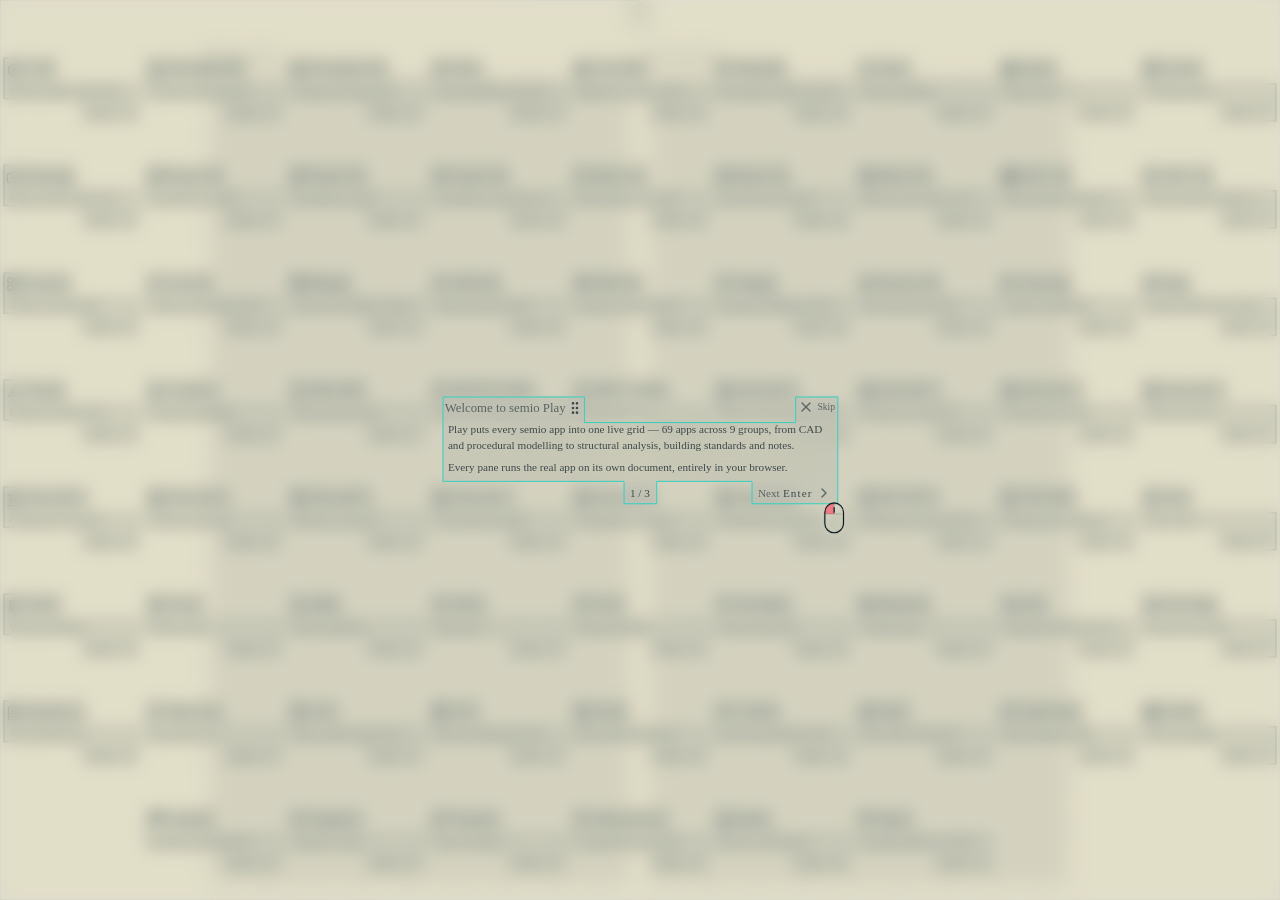
<file: index.html>
<!doctype html>
<html lang="en">
  <head>
    <meta charset="UTF-8" />
    <meta name="viewport" content="width=device-width, initial-scale=1.0" />
    <title>semio · Play</title>
    <link rel="icon" href="./🛡️favicon.svg" type="image/svg+xml" />
    <link rel="icon" href="./🔖️favicon.ico" sizes="any" />
    <script>(function(){var last="";function sync(){var vv=window.visualViewport;var h=vv&&vv.height>0?vv.height:window.innerHeight;if(!(h>0)||!isFinite(h))return;var px=Math.round(h)+"px";if(px===last)return;last=px;document.documentElement.style.setProperty("--ui-available-height",px)}sync();var vv=window.visualViewport;if(vv&&vv.addEventListener){vv.addEventListener("resize",sync);vv.addEventListener("scroll",sync)}window.addEventListener("resize",sync);window.addEventListener("orientationchange",sync)})();</script>
    <style>html{color-scheme:light dark}html,body,#root{height:var(--ui-available-height,100dvh);margin:0}body{background-color:#f7f3e3;color:#001117}html.dark body{background-color:#001117;color:#f7f3e3}html:not([data-semio-styled]) body{visibility:hidden}</style>
    <script>(function(){var d=document.documentElement,m=window.matchMedia("(prefers-color-scheme: dark)");var a=null;try{var c=JSON.parse(localStorage.getItem("semio.os.config")||"null");var l=c&&c.preferences&&c.preferences["os.config.ui-preferences"];var g=l?JSON.parse(l):null;if(g&&g.version===1&&g.events&&g.events.length){for(var i=0;i<g.events.length;i++){var e=g.events[i];if(e&&e.mutation==="setAppearance")a=e.appearance||null}}}catch(e){}var dark=a==="dark"||(a!=="light"&&m.matches);d.classList.toggle("dark",dark);d.dataset.uiAppearance=dark?"dark":"light";d.style.colorScheme=dark?"dark":"light";if(document.body){document.body.style.colorScheme=dark?"dark":"light";document.body.style.backgroundColor=dark?"#001117":"#f7f3e3";document.body.style.color=dark?"#f7f3e3":"#001117";}})();</script>
    <script>(function(){try{var c=JSON.parse(localStorage.getItem("semio.os.config")||"null");var l=c&&c.preferences&&c.preferences["os.config.ui-preferences"];var g=l?JSON.parse(l):null;if(!g||g.version!==1||!g.events)return;var id=null,themes={};for(var i=0;i<g.events.length;i++){var e=g.events[i];if(!e)continue;if(e.mutation==="setTheme")id=e.themeId||null;if(e.mutation==="setCustomTheme"){if(e.theme)themes[e.themeId]=e.theme;else delete themes[e.themeId]}}var stored=id?themes[id]:null;var t=stored&&stored.config;if(!t||!t.colors)return;var d=document.documentElement;var dark=d.classList.contains("dark");for(var k in t.colors){d.style.setProperty("--color-"+k.replace(/_/g,"-"),t.colors[k])}if(t.spacing)for(var s in t.spacing){d.style.setProperty("--spacing-"+s.replace(/_/g,"-"),t.spacing[s])}d.dataset.uiTheme=id;var appearance=t.appearances&&t.appearances[dark?"dark":"light"];var chrome=appearance&&appearance.chrome;function resolveSimple(ref){return ref&&ref.token&&t.colors[ref.token]?t.colors[ref.token]:undefined}var base=chrome&&resolveSimple(chrome.base);var fg=chrome&&resolveSimple(chrome.foreground);if(document.body){if(base)document.body.style.backgroundColor=base;if(fg)document.body.style.color=fg}}catch(e){}})();</script>
    <script type="module" crossorigin src="./assets/🌐️-JhFf3KWB.js"></script>
    <link rel="stylesheet" crossorigin href="./assets/🌐️-CckGRITp.css">
  </head>
  <body class="h-screen w-screen overflow-hidden bg-background text-foreground">
    <div id="root"></div>
    <script>(function(){function reveal(){document.documentElement.dataset.semioStyled="ready"}var link=document.getElementById("semio-play-styles");if(link){if(link.sheet)reveal();else link.addEventListener("load",reveal,{once:true})}else{reveal()}setTimeout(reveal,8000)})();</script>
  </body>
</html>
</file>
<file: assets/🌐️-CckGRITp.css>
.react-flow{direction:ltr;--xy-edge-stroke-default: #b1b1b7;--xy-edge-stroke-width-default: 1;--xy-edge-stroke-selected-default: #555;--xy-connectionline-stroke-default: #b1b1b7;--xy-connectionline-stroke-width-default: 1;--xy-attribution-background-color-default: rgba(255, 255, 255, .5);--xy-minimap-background-color-default: #fff;--xy-minimap-mask-background-color-default: rgba(240, 240, 240, .6);--xy-minimap-mask-stroke-color-default: transparent;--xy-minimap-mask-stroke-width-default: 1;--xy-minimap-node-background-color-default: #e2e2e2;--xy-minimap-node-stroke-color-default: transparent;--xy-minimap-node-stroke-width-default: 2;--xy-background-color-default: transparent;--xy-background-pattern-dots-color-default: #91919a;--xy-background-pattern-lines-color-default: #eee;--xy-background-pattern-cross-color-default: #e2e2e2;background-color:var(--xy-background-color, var(--xy-background-color-default));--xy-node-color-default: inherit;--xy-node-border-default: 1px solid #1a192b;--xy-node-background-color-default: #fff;--xy-node-group-background-color-default: rgba(240, 240, 240, .25);--xy-node-boxshadow-hover-default: 0 1px 4px 1px rgba(0, 0, 0, .08);--xy-node-boxshadow-selected-default: 0 0 0 .5px #1a192b;--xy-node-border-radius-default: 3px;--xy-handle-background-color-default: #1a192b;--xy-handle-border-color-default: #fff;--xy-selection-background-color-default: rgba(0, 89, 220, .08);--xy-selection-border-default: 1px dotted rgba(0, 89, 220, .8);--xy-controls-button-background-color-default: #fefefe;--xy-controls-button-background-color-hover-default: #f4f4f4;--xy-controls-button-color-default: inherit;--xy-controls-button-color-hover-default: inherit;--xy-controls-button-border-color-default: #eee;--xy-controls-box-shadow-default: 0 0 2px 1px rgba(0, 0, 0, .08);--xy-edge-label-background-color-default: #ffffff;--xy-edge-label-color-default: inherit;--xy-resize-background-color-default: #3367d9}.react-flow.dark{--xy-edge-stroke-default: #3e3e3e;--xy-edge-stroke-width-default: 1;--xy-edge-stroke-selected-default: #727272;--xy-connectionline-stroke-default: #b1b1b7;--xy-connectionline-stroke-width-default: 1;--xy-attribution-background-color-default: rgba(150, 150, 150, .25);--xy-minimap-background-color-default: #141414;--xy-minimap-mask-background-color-default: rgba(60, 60, 60, .6);--xy-minimap-mask-stroke-color-default: transparent;--xy-minimap-mask-stroke-width-default: 1;--xy-minimap-node-background-color-default: #2b2b2b;--xy-minimap-node-stroke-color-default: transparent;--xy-minimap-node-stroke-width-default: 2;--xy-background-color-default: #141414;--xy-background-pattern-dots-color-default: #555;--xy-background-pattern-lines-color-default: #333;--xy-background-pattern-cross-color-default: #333;--xy-node-color-default: #f8f8f8;--xy-node-border-default: 1px solid #3c3c3c;--xy-node-background-color-default: #1e1e1e;--xy-node-group-background-color-default: rgba(240, 240, 240, .25);--xy-node-boxshadow-hover-default: 0 1px 4px 1px rgba(255, 255, 255, .08);--xy-node-boxshadow-selected-default: 0 0 0 .5px #999;--xy-handle-background-color-default: #bebebe;--xy-handle-border-color-default: #1e1e1e;--xy-selection-background-color-default: rgba(200, 200, 220, .08);--xy-selection-border-default: 1px dotted rgba(200, 200, 220, .8);--xy-controls-button-background-color-default: #2b2b2b;--xy-controls-button-background-color-hover-default: #3e3e3e;--xy-controls-button-color-default: #f8f8f8;--xy-controls-button-color-hover-default: #fff;--xy-controls-button-border-color-default: #5b5b5b;--xy-controls-box-shadow-default: 0 0 2px 1px rgba(0, 0, 0, .08);--xy-edge-label-background-color-default: #141414;--xy-edge-label-color-default: #f8f8f8}.react-flow__background{background-color:var(--xy-background-color-props, var(--xy-background-color, var(--xy-background-color-default)));pointer-events:none;z-index:-1}.react-flow__container{position:absolute;width:100%;height:100%;top:0;left:0}.react-flow__pane{z-index:1;touch-action:none}.react-flow__pane.draggable{cursor:grab}.react-flow__pane.dragging{cursor:grabbing}.react-flow__pane.selection{cursor:pointer}.react-flow__viewport{transform-origin:0 0;z-index:2;pointer-events:none}.react-flow__renderer{z-index:4}.react-flow__selection{z-index:6}.react-flow__nodesselection-rect:focus,.react-flow__nodesselection-rect:focus-visible{outline:none}.react-flow__edge-path{stroke:var(--xy-edge-stroke, var(--xy-edge-stroke-default));stroke-width:var(--xy-edge-stroke-width, var(--xy-edge-stroke-width-default));fill:none}.react-flow__connection-path{stroke:var(--xy-connectionline-stroke, var(--xy-connectionline-stroke-default));stroke-width:var(--xy-connectionline-stroke-width, var(--xy-connectionline-stroke-width-default));fill:none}.react-flow .react-flow__edges{position:absolute}.react-flow .react-flow__edges svg{overflow:visible;position:absolute;pointer-events:none}.react-flow__edge{pointer-events:visibleStroke}.react-flow__edge.selectable{cursor:pointer}.react-flow__edge.animated path{stroke-dasharray:5;animation:dashdraw .5s linear infinite}.react-flow__edge.animated path.react-flow__edge-interaction{stroke-dasharray:none;animation:none}.react-flow__edge.inactive{pointer-events:none}.react-flow__edge.selected,.react-flow__edge:focus,.react-flow__edge:focus-visible{outline:none}.react-flow__edge.selected .react-flow__edge-path,.react-flow__edge.selectable:focus .react-flow__edge-path,.react-flow__edge.selectable:focus-visible .react-flow__edge-path{stroke:var(--xy-edge-stroke-selected, var(--xy-edge-stroke-selected-default))}.react-flow__edge-textwrapper{pointer-events:all}.react-flow__edge .react-flow__edge-text{pointer-events:none;-webkit-user-select:none;-moz-user-select:none;user-select:none}.react-flow__arrowhead polyline{stroke:var(--xy-edge-stroke, var(--xy-edge-stroke-default))}.react-flow__arrowhead polyline.arrowclosed{fill:var(--xy-edge-stroke, var(--xy-edge-stroke-default))}.react-flow__connection{pointer-events:none}.react-flow__connection .animated{stroke-dasharray:5;animation:dashdraw .5s linear infinite}svg.react-flow__connectionline{z-index:1001;overflow:visible;position:absolute}.react-flow__nodes{pointer-events:none;transform-origin:0 0}.react-flow__node{position:absolute;-webkit-user-select:none;-moz-user-select:none;user-select:none;pointer-events:all;transform-origin:0 0;box-sizing:border-box;cursor:default}.react-flow__node.selectable{cursor:pointer}.react-flow__node.draggable{cursor:grab;pointer-events:all}.react-flow__node.draggable.dragging{cursor:grabbing}.react-flow__nodesselection{z-index:3;transform-origin:left top;pointer-events:none}.react-flow__nodesselection-rect{position:absolute;pointer-events:all;cursor:grab}.react-flow__handle{position:absolute;pointer-events:none;min-width:5px;min-height:5px;width:6px;height:6px;background-color:var(--xy-handle-background-color, var(--xy-handle-background-color-default));border:1px solid var(--xy-handle-border-color, var(--xy-handle-border-color-default));border-radius:100%}.react-flow__handle.connectingfrom{pointer-events:all}.react-flow__handle.connectionindicator{pointer-events:all;cursor:crosshair}.react-flow__handle-bottom{top:auto;left:50%;bottom:0;transform:translate(-50%,50%)}.react-flow__handle-top{top:0;left:50%;transform:translate(-50%,-50%)}.react-flow__handle-left{top:50%;left:0;transform:translate(-50%,-50%)}.react-flow__handle-right{top:50%;right:0;transform:translate(50%,-50%)}.react-flow__edgeupdater{cursor:move;pointer-events:all}.react-flow__pane.selection .react-flow__panel{pointer-events:none}.react-flow__panel{position:absolute;z-index:5;margin:15px}.react-flow__panel.top{top:0}.react-flow__panel.bottom{bottom:0}.react-flow__panel.top.center,.react-flow__panel.bottom.center{left:50%;transform:translate(-15px) translate(-50%)}.react-flow__panel.left{left:0}.react-flow__panel.right{right:0}.react-flow__panel.left.center,.react-flow__panel.right.center{top:50%;transform:translateY(-15px) translateY(-50%)}.react-flow__attribution{font-size:10px;background:var(--xy-attribution-background-color, var(--xy-attribution-background-color-default));padding:2px 3px;margin:0}.react-flow__attribution a{text-decoration:none;color:#999}@keyframes dashdraw{0%{stroke-dashoffset:10}}.react-flow__edgelabel-renderer{position:absolute;width:100%;height:100%;pointer-events:none;-webkit-user-select:none;-moz-user-select:none;user-select:none;left:0;top:0}.react-flow__viewport-portal{position:absolute;width:100%;height:100%;left:0;top:0;-webkit-user-select:none;-moz-user-select:none;user-select:none}.react-flow__minimap{background:var( --xy-minimap-background-color-props, var(--xy-minimap-background-color, var(--xy-minimap-background-color-default)) )}.react-flow__minimap-svg{display:block}.react-flow__minimap-mask{fill:var( --xy-minimap-mask-background-color-props, var(--xy-minimap-mask-background-color, var(--xy-minimap-mask-background-color-default)) );stroke:var( --xy-minimap-mask-stroke-color-props, var(--xy-minimap-mask-stroke-color, var(--xy-minimap-mask-stroke-color-default)) );stroke-width:var( --xy-minimap-mask-stroke-width-props, var(--xy-minimap-mask-stroke-width, var(--xy-minimap-mask-stroke-width-default)) )}.react-flow__minimap-node{fill:var( --xy-minimap-node-background-color-props, var(--xy-minimap-node-background-color, var(--xy-minimap-node-background-color-default)) );stroke:var( --xy-minimap-node-stroke-color-props, var(--xy-minimap-node-stroke-color, var(--xy-minimap-node-stroke-color-default)) );stroke-width:var( --xy-minimap-node-stroke-width-props, var(--xy-minimap-node-stroke-width, var(--xy-minimap-node-stroke-width-default)) )}.react-flow__background-pattern.dots{fill:var( --xy-background-pattern-color-props, var(--xy-background-pattern-color, var(--xy-background-pattern-dots-color-default)) )}.react-flow__background-pattern.lines{stroke:var( --xy-background-pattern-color-props, var(--xy-background-pattern-color, var(--xy-background-pattern-lines-color-default)) )}.react-flow__background-pattern.cross{stroke:var( --xy-background-pattern-color-props, var(--xy-background-pattern-color, var(--xy-background-pattern-cross-color-default)) )}.react-flow__controls{display:flex;flex-direction:column;box-shadow:var(--xy-controls-box-shadow, var(--xy-controls-box-shadow-default))}.react-flow__controls.horizontal{flex-direction:row}.react-flow__controls-button{display:flex;justify-content:center;align-items:center;height:26px;width:26px;padding:4px;border:none;background:var(--xy-controls-button-background-color, var(--xy-controls-button-background-color-default));border-bottom:1px solid var( --xy-controls-button-border-color-props, var(--xy-controls-button-border-color, var(--xy-controls-button-border-color-default)) );color:var( --xy-controls-button-color-props, var(--xy-controls-button-color, var(--xy-controls-button-color-default)) );cursor:pointer;-webkit-user-select:none;-moz-user-select:none;user-select:none}.react-flow__controls-button svg{width:100%;max-width:12px;max-height:12px;fill:currentColor}.react-flow__edge.updating .react-flow__edge-path{stroke:#777}.react-flow__edge-text{font-size:10px}.react-flow__node.selectable:focus,.react-flow__node.selectable:focus-visible{outline:none}.react-flow__node-input,.react-flow__node-default,.react-flow__node-output,.react-flow__node-group{padding:10px;border-radius:var(--xy-node-border-radius, var(--xy-node-border-radius-default));width:150px;font-size:12px;color:var(--xy-node-color, var(--xy-node-color-default));text-align:center;border:var(--xy-node-border, var(--xy-node-border-default));background-color:var(--xy-node-background-color, var(--xy-node-background-color-default))}.react-flow__node-input.selectable:hover,.react-flow__node-default.selectable:hover,.react-flow__node-output.selectable:hover,.react-flow__node-group.selectable:hover{box-shadow:var(--xy-node-boxshadow-hover, var(--xy-node-boxshadow-hover-default))}.react-flow__node-input.selectable.selected,.react-flow__node-input.selectable:focus,.react-flow__node-input.selectable:focus-visible,.react-flow__node-default.selectable.selected,.react-flow__node-default.selectable:focus,.react-flow__node-default.selectable:focus-visible,.react-flow__node-output.selectable.selected,.react-flow__node-output.selectable:focus,.react-flow__node-output.selectable:focus-visible,.react-flow__node-group.selectable.selected,.react-flow__node-group.selectable:focus,.react-flow__node-group.selectable:focus-visible{box-shadow:var(--xy-node-boxshadow-selected, var(--xy-node-boxshadow-selected-default))}.react-flow__node-group{background-color:var(--xy-node-group-background-color, var(--xy-node-group-background-color-default))}.react-flow__nodesselection-rect,.react-flow__selection{background:var(--xy-selection-background-color, var(--xy-selection-background-color-default));border:var(--xy-selection-border, var(--xy-selection-border-default))}.react-flow__nodesselection-rect:focus,.react-flow__nodesselection-rect:focus-visible,.react-flow__selection:focus,.react-flow__selection:focus-visible{outline:none}.react-flow__controls-button:hover{background:var( --xy-controls-button-background-color-hover-props, var(--xy-controls-button-background-color-hover, var(--xy-controls-button-background-color-hover-default)) );color:var( --xy-controls-button-color-hover-props, var(--xy-controls-button-color-hover, var(--xy-controls-button-color-hover-default)) )}.react-flow__controls-button:disabled{pointer-events:none}.react-flow__controls-button:disabled svg{fill-opacity:.4}.react-flow__controls-button:last-child{border-bottom:none}.react-flow__controls.horizontal .react-flow__controls-button{border-bottom:none;border-right:1px solid var( --xy-controls-button-border-color-props, var(--xy-controls-button-border-color, var(--xy-controls-button-border-color-default)) )}.react-flow__controls.horizontal .react-flow__controls-button:last-child{border-right:none}.react-flow__resize-control{position:absolute}.react-flow__resize-control.left,.react-flow__resize-control.right{cursor:ew-resize}.react-flow__resize-control.top,.react-flow__resize-control.bottom{cursor:ns-resize}.react-flow__resize-control.top.left,.react-flow__resize-control.bottom.right{cursor:nwse-resize}.react-flow__resize-control.bottom.left,.react-flow__resize-control.top.right{cursor:nesw-resize}.react-flow__resize-control.handle{width:5px;height:5px;border:1px solid #fff;border-radius:1px;background-color:var(--xy-resize-background-color, var(--xy-resize-background-color-default));translate:-50% -50%}.react-flow__resize-control.handle.left{left:0;top:50%}.react-flow__resize-control.handle.right{left:100%;top:50%}.react-flow__resize-control.handle.top{left:50%;top:0}.react-flow__resize-control.handle.bottom{left:50%;top:100%}.react-flow__resize-control.handle.top.left,.react-flow__resize-control.handle.bottom.left{left:0}.react-flow__resize-control.handle.top.right,.react-flow__resize-control.handle.bottom.right{left:100%}.react-flow__resize-control.line{border-color:var(--xy-resize-background-color, var(--xy-resize-background-color-default));border-width:0;border-style:solid}.react-flow__resize-control.line.left,.react-flow__resize-control.line.right{width:1px;transform:translate(-50%);top:0;height:100%}.react-flow__resize-control.line.left{left:0;border-left-width:1px}.react-flow__resize-control.line.right{left:100%;border-right-width:1px}.react-flow__resize-control.line.top,.react-flow__resize-control.line.bottom{height:1px;transform:translateY(-50%);left:0;width:100%}.react-flow__resize-control.line.top{top:0;border-top-width:1px}.react-flow__resize-control.line.bottom{border-bottom-width:1px;top:100%}.react-flow__edge-textbg{fill:var(--xy-edge-label-background-color, var(--xy-edge-label-background-color-default))}.react-flow__edge-text{fill:var(--xy-edge-label-color, var(--xy-edge-label-color-default))}@layer properties{@supports (((-webkit-hyphens:none)) and (not (margin-trim:inline))) or ((-moz-orient:inline) and (not (color:rgb(from red r g b)))){:root,:host{--loading-border-duration:1.6s;--waiting-border-duration:3.2s;--introduced-border-duration:1.6s;--celebrate-border-duration:1.2s}*,:before,:after,::backdrop{--tw-translate-x:0;--tw-translate-y:0;--tw-translate-z:0;--tw-scale-x:1;--tw-scale-y:1;--tw-scale-z:1;--tw-rotate-x:initial;--tw-rotate-y:initial;--tw-rotate-z:initial;--tw-skew-x:initial;--tw-skew-y:initial;--tw-scroll-snap-strictness:proximity;--tw-space-y-reverse:0;--tw-space-x-reverse:0;--tw-divide-x-reverse:0;--tw-border-style:solid;--tw-divide-y-reverse:0;--tw-gradient-position:initial;--tw-gradient-from:#0000;--tw-gradient-via:#0000;--tw-gradient-to:#0000;--tw-gradient-stops:initial;--tw-gradient-via-stops:initial;--tw-gradient-from-position:0%;--tw-gradient-via-position:50%;--tw-gradient-to-position:100%;--tw-leading:initial;--tw-font-weight:initial;--tw-tracking:initial;--tw-ordinal:initial;--tw-slashed-zero:initial;--tw-numeric-figure:initial;--tw-numeric-spacing:initial;--tw-numeric-fraction:initial;--tw-shadow:0 0 #0000;--tw-shadow-color:initial;--tw-shadow-alpha:100%;--tw-inset-shadow:0 0 #0000;--tw-inset-shadow-color:initial;--tw-inset-shadow-alpha:100%;--tw-ring-color:initial;--tw-ring-shadow:0 0 #0000;--tw-inset-ring-color:initial;--tw-inset-ring-shadow:0 0 #0000;--tw-ring-inset:initial;--tw-ring-offset-width:0px;--tw-ring-offset-color:#fff;--tw-ring-offset-shadow:0 0 #0000;--tw-outline-style:solid;--tw-blur:initial;--tw-brightness:initial;--tw-contrast:initial;--tw-grayscale:initial;--tw-hue-rotate:initial;--tw-invert:initial;--tw-opacity:initial;--tw-saturate:initial;--tw-sepia:initial;--tw-drop-shadow:initial;--tw-drop-shadow-color:initial;--tw-drop-shadow-alpha:100%;--tw-drop-shadow-size:initial;--tw-backdrop-blur:initial;--tw-backdrop-brightness:initial;--tw-backdrop-contrast:initial;--tw-backdrop-grayscale:initial;--tw-backdrop-hue-rotate:initial;--tw-backdrop-invert:initial;--tw-backdrop-opacity:initial;--tw-backdrop-saturate:initial;--tw-backdrop-sepia:initial;--tw-duration:initial;--tw-ease:initial;--tw-content:"";--loading-border-angle:0deg;--loading-border-pulse-opacity:.55;--loading-border-dashoffset:0;--waiting-border-angle:0deg;--waiting-border-pulse-opacity:.7;--waiting-border-dashoffset:0;--cursor-help:help;--cursor-text:text;--introduced-border-width:1px;--celebrate-border-angle:0deg;--celebrate-border-padding:1px}}}@layer theme{:root,:host{--font-sans:Anta, "Anta Extended", "Anta Math", "Anta Symbols", "Noto Emoji", "Noto Emoji 0", "Noto Emoji 1", "Noto Emoji 2", "Noto Emoji 3", "Noto Emoji 4", "Noto Emoji 5", "Noto Emoji 6", "Noto Emoji 7", "Noto Emoji 8", "Noto Emoji 9", "Noto Emoji 10", "Noto Emoji 11";--font-serif:"Kelly Slab", "Kelly Slab Extended", "Kelly Slab Cyrillic", "Noto Emoji", "Noto Emoji 0", "Noto Emoji 1", "Noto Emoji 2", "Noto Emoji 3", "Noto Emoji 4", "Noto Emoji 5", "Noto Emoji 6", "Noto Emoji 7", "Noto Emoji 8", "Noto Emoji 9", "Noto Emoji 10", "Noto Emoji 11";--font-mono:"Share Tech Mono", "Noto Emoji", "Noto Emoji 0", "Noto Emoji 1", "Noto Emoji 2", "Noto Emoji 3", "Noto Emoji 4", "Noto Emoji 5", "Noto Emoji 6", "Noto Emoji 7", "Noto Emoji 8", "Noto Emoji 9", "Noto Emoji 10", "Noto Emoji 11";--color-red-400:oklch(70.4% .191 22.216);--color-amber-400:oklch(82.8% .189 84.429);--color-green-500:oklch(72.3% .219 149.579);--color-emerald-400:oklch(76.5% .177 163.223);--color-sky-400:oklch(74.6% .16 232.661);--color-violet-400:oklch(70.2% .183 293.541);--color-gray-300:#334041;--color-gray-400:#555f5d;--color-gray-600:#a2a59d;--color-gray-700:#c4c4b9;--color-white:#fff;--spacing:.25rem;--container-xs:20rem;--container-sm:24rem;--container-md:28rem;--container-lg:32rem;--container-2xl:42rem;--container-4xl:56rem;--container-5xl:64rem;--text-xs:.7rem;--text-sm:.8rem;--text-sm--line-height: 1.5 ;--font-weight-normal:400;--font-weight-medium:500;--font-weight-semibold:600;--font-weight-bold:700;--tracking-tight:-.025em;--tracking-wide:.025em;--tracking-wider:.05em;--tracking-widest:.1em;--leading-tight:1.25;--leading-normal:1.5;--ease-in:cubic-bezier(.4, 0, 1, 1);--ease-out:cubic-bezier(0, 0, .2, 1);--ease-in-out:cubic-bezier(.4, 0, .2, 1);--animate-spin:spin 1s linear infinite;--animate-pulse:pulse 2s cubic-bezier(.4, 0, .6, 1) infinite;--default-transition-duration:.15s;--default-transition-timing-function:cubic-bezier(.4, 0, .2, 1);--default-font-family:var(--font-sans);--default-mono-font-family:var(--font-mono);--color-primary:#ff344f;--color-secondary:#34d1bf;--color-tertiary:#fa9500;--color-danger:#a60009;--color-warning:#fccf05;--color-info:#dbbea1;--color-success:#7eb77f;--color-diff-added:#00d492;--color-dark:#001117;--color-dark-8-9:#07181d;--color-dark-6-7:#0c1c21;--color-dark-7-9:#1d2b2f;--color-dark-gray:#243235;--color-dark-dark-gray-2:#3e494a;--color-dark-4-7:#606966;--color-dark-5-9:#666e6b;--color-gray:#7b827d;--color-light-5-9:#91968f;--color-light-4-7:#979b94;--color-light-5-7:#c9c8bd;--color-light-gray:#d3d2c5;--color-light-7-9:#dad9cb;--color-light-6-7:#ebe8d9;--color-light-8-9:#f0ecdd;--color-light:#f7f3e3;--spacing-compact:.2rem;--spacing-touch:.275rem;--ui-spacing:var(--spacing-compact);--spacing-single:calc(1 * var(--ui-spacing));--spacing-double:calc(2 * var(--ui-spacing));--size-tiny:calc(3 * var(--ui-spacing));--size-small:calc(5 * var(--ui-spacing));--size-workbench:calc(1.5 * var(--size-small));--size-medium:calc(7 * var(--ui-spacing));--window-chrome-scroll-clearance:calc(var(--size-medium) + 2 * var(--ui-spacing));--window-content-dead-line:var(--window-chrome-scroll-clearance);--size-large:calc(9 * var(--ui-spacing));--size-huge:calc(11 * var(--ui-spacing));--size-mega:calc(13 * var(--ui-spacing));--size-giga:calc(15 * var(--ui-spacing));--size-xl:calc(10 * var(--ui-spacing));--size-tera:calc(17 * var(--ui-spacing));--size-peta:calc(19 * var(--ui-spacing));--layout-touch-min:2.75rem;--layout-label:calc(30 * var(--ui-spacing));--layout-popover-min:calc(37.5 * var(--ui-spacing));--layout-panel-min:calc(46.875 * var(--ui-spacing));--layout-panel-rail:calc(70 * var(--ui-spacing));--layout-panel-max:calc(150 * var(--ui-spacing));--layout-command-max:calc(93.75 * var(--ui-spacing));--layout-engagement-max:calc(140 * var(--ui-spacing));--layout-deck-width:60rem;--layout-deck-height:43.75rem;--layout-story-height:25rem;--layout-story-width-sm:37.5rem;--layout-story-width-md:50rem;--layout-story-width-lg:60rem;--layout-floating-menu-sm:calc(68.75 * var(--ui-spacing));--layout-floating-menu-md:calc(87.5 * var(--ui-spacing));--layout-floating-menu-lg:calc(112.5 * var(--ui-spacing));--layout-floating-overlay:calc(131.25 * var(--ui-spacing));--layout-preview-min:4.5rem;--layout-preview-md:5.5rem;--layout-offscreen:-100vw;--stroke-hairline:1px;--stroke-default:calc(2 * var(--stroke-hairline));--stroke-focus:calc(3 * var(--stroke-hairline));--radius-full:0rem;--text-2xs:.6rem;--text-2xs--line-height: 1.5 ;--z-base:0;--z-window:10;--z-pane:20;--z-panel:30;--z-dialog:40;--z-menu:50;--z-navbar:100;--z-modal:1000;--z-tutorial:10000;--glass-saturate:1.45;--level-shade-step:5%;--glass-alpha-step:.12;--glass-blur-step:.5rem;--element-shade-step:6%;--hover-shade-step:12%;--veil-alpha:.4;--veil-blur:.5rem;--scrollbar-size:var(--spacing-double);--color-foreground:var(--foreground);--color-muted-foreground:var(--muted-foreground);--color-active-base:var(--active-base);--color-active-foreground:var(--active-foreground);--color-popover-foreground:var(--border-element-color);--color-border:var(--border-normal-color);--color-emphasized:var(--foreground)}}@layer base{*,:after,:before,::backdrop{box-sizing:border-box;border:0 solid;margin:0;padding:0}::file-selector-button{box-sizing:border-box;border:0 solid;margin:0;padding:0}html,:host{-webkit-text-size-adjust:100%;tab-size:4;line-height:1.5;font-family:var(--default-font-family,-apple-system, BlinkMacSystemFont, "Segoe UI", Roboto, "Helvetica Neue", "Noto Sans", Arial, sans-serif, "Apple Color Emoji", "Segoe UI Emoji", "Segoe UI Symbol", "Noto Color Emoji");font-feature-settings:var(--default-font-feature-settings,normal);font-variation-settings:var(--default-font-variation-settings,normal);-webkit-tap-highlight-color:transparent}hr{height:0;color:inherit;border-top-width:1px}abbr:where([title]){-webkit-text-decoration:underline dotted;text-decoration:underline dotted}h1,h2,h3,h4,h5,h6{font-size:inherit;font-weight:inherit}a{color:inherit;-webkit-text-decoration:inherit;text-decoration:inherit}b,strong{font-weight:bolder}code,kbd,samp,pre{font-family:var(--default-mono-font-family,ui-monospace, SFMono-Regular, Menlo, Monaco, Consolas, "Liberation Mono", "Courier New", monospace);font-feature-settings:var(--default-mono-font-feature-settings,normal);font-variation-settings:var(--default-mono-font-variation-settings,normal);font-size:1em}small{font-size:80%}sub,sup{vertical-align:baseline;font-size:75%;line-height:0;position:relative}sub{bottom:-.25em}sup{top:-.5em}table{text-indent:0;border-color:inherit;border-collapse:collapse}:-moz-focusring:where(:not(iframe)){outline:auto}progress{vertical-align:baseline}summary{display:list-item}ol,ul,menu{list-style:none}img,svg,video,canvas,audio,iframe,embed,object{vertical-align:middle;display:block}img,video{max-width:100%;height:auto}button,input,select,optgroup,textarea{font:inherit;font-feature-settings:inherit;font-variation-settings:inherit;letter-spacing:inherit;color:inherit;opacity:1;background-color:#0000;border-radius:0}::file-selector-button{font:inherit;font-feature-settings:inherit;font-variation-settings:inherit;letter-spacing:inherit;color:inherit;opacity:1;background-color:#0000;border-radius:0}:where(select:is([multiple],[size])) optgroup{font-weight:bolder}:where(select:is([multiple],[size])) optgroup option{padding-inline-start:20px}::file-selector-button{margin-inline-end:4px}::placeholder{opacity:1}@supports (not ((-webkit-appearance:-apple-pay-button))) or (contain-intrinsic-size:1px){::placeholder{color:currentColor}@supports (color:color-mix(in lab,red,red)){::placeholder{color:color-mix(in oklab,currentcolor 50%,transparent)}}}textarea{resize:vertical}::-webkit-search-decoration{-webkit-appearance:none}::-webkit-date-and-time-value{min-height:1lh;text-align:inherit}::-webkit-datetime-edit{display:inline-flex}::-webkit-datetime-edit-fields-wrapper{padding:0}::-webkit-datetime-edit{padding-block:0}::-webkit-datetime-edit-year-field{padding-block:0}::-webkit-datetime-edit-month-field{padding-block:0}::-webkit-datetime-edit-day-field{padding-block:0}::-webkit-datetime-edit-hour-field{padding-block:0}::-webkit-datetime-edit-minute-field{padding-block:0}::-webkit-datetime-edit-second-field{padding-block:0}::-webkit-datetime-edit-millisecond-field{padding-block:0}::-webkit-datetime-edit-meridiem-field{padding-block:0}::-webkit-calendar-picker-indicator{line-height:1}:-moz-ui-invalid{box-shadow:none}button,input:where([type=button],[type=reset],[type=submit]){appearance:button}::file-selector-button{appearance:button}::-webkit-inner-spin-button{height:auto}::-webkit-outer-spin-button{height:auto}[hidden]:where(:not([hidden=until-found])){display:none!important}:root{--spacing-compact:.2rem;--spacing-touch:.275rem;--window:var(--color-light-6-7);--temporary:var(--color-light-4-7);--accent-secondary:var(--color-secondary);--accent-tertiary:var(--color-tertiary);--hover-base:var(--color-gray-700);--hover-window:var(--color-light-gray);--hover-panel:var(--color-gray-600);--element-base:var(--color-gray);--element-window:var(--color-gray);--element-panel:var(--color-dark-5-9);--border-color:var(--border-normal-color);--loading-border-duration:1.6s;--waiting-border-duration:3.2s;--introduced-border-duration:1.6s;--celebrate-border-duration:1.2s;--plaster:var(--color-gray);--plaster-edge:var(--color-foreground);--info-bg:var(--color-light-8-9);--info-foreground:var(--color-dark);--info-border:var(--color-info);--success-bg:var(--color-light-7-9);--success-foreground:var(--color-dark);--success-border:var(--color-success);--warning-bg:var(--color-light-6-7);--warning-foreground:var(--color-dark);--warning-border:var(--color-warning);--destructive-bg:var(--color-light-8-9);--destructive-foreground:var(--color-danger);--destructive-border:var(--color-danger);--scrollbar-thumb:var(--border-color);--scrollbar-thumb-hover:var(--muted-foreground);--color-new:var(--success-border);--color-modified:var(--warning-border);--color-removed:var(--destructive-border);--color-changed-selected:var(--accent);--color-changed-hovered:var(--accent-secondary);--cursor-default:url(https://media.assets.semio-tech.com/🖼️assets/👆️cursor/🖱️default/☀️light.svg) 0 0, default;--cursor-pointer:url(https://media.assets.semio-tech.com/🖼️assets/👆️cursor/👆️pointer/☀️light.svg) 0 0, pointer;--cursor-grab:url(https://media.assets.semio-tech.com/🖼️assets/👆️cursor/✋️grab/☀️light.svg) 0 0, grab;--cursor-grabbing:url(https://media.assets.semio-tech.com/🖼️assets/👆️cursor/✊️grabbing/☀️light.svg) 0 0, grabbing;--cursor-ew-resize:url(https://media.assets.semio-tech.com/🖼️assets/👆️cursor/↔️ew-resize/☀️light.svg) 16 2, ew-resize;--cursor-col-resize:url(https://media.assets.semio-tech.com/🖼️assets/👆️cursor/↔️ew-resize/☀️light.svg) 16 2, col-resize;--cursor-ns-resize:url(https://media.assets.semio-tech.com/🖼️assets/👆️cursor/↕️ns-resize/☀️light.svg) 2 16, ns-resize;--cursor-nesw-resize:url(https://media.assets.semio-tech.com/🖼️assets/👆️cursor/↗️nesw-resize/🌙️dark.svg) 16 16, nesw-resize;--cursor-nwse-resize:url(https://media.assets.semio-tech.com/🖼️assets/👆️cursor/↘️nwse-resize/☀️light.svg) 16 16, nwse-resize;--cursor-move:url(https://media.assets.semio-tech.com/🖼️assets/👆️cursor/🧭️move/✏️light-source.svg) 16 16, move;--cursor-crosshair:url(https://media.assets.semio-tech.com/🖼️assets/👆️cursor/🎯️crosshair/☀️light.svg) 0 0, crosshair;--cursor-crosshair-centered:url(https://media.assets.semio-tech.com/🖼️assets/👆️cursor/🎯️crosshair/☀️light.svg) 16 16, crosshair;--cursor-selectable:url(https://media.assets.semio-tech.com/🖼️assets/👆️cursor/☑️selectable/☀️light.svg) 0 0, pointer;--cursor-foldable:url(https://media.assets.semio-tech.com/🖼️assets/👆️cursor/🪭️foldable/☀️light.svg) 0 0, pointer;--cursor-help:help;--cursor-not-allowed:url(https://media.assets.semio-tech.com/🖼️assets/👆️cursor/🚫️not-allowed/☀️light.svg) 0 0, not-allowed;--cursor-text:text;--cursor-ghost-default:url(https://media.assets.semio-tech.com/🖼️assets/👆️cursor/🖱️default/☀️light.svg);--cursor-ghost-pointer:url(https://media.assets.semio-tech.com/🖼️assets/👆️cursor/👆️pointer/☀️light.svg);--cursor-ghost-grab:url(https://media.assets.semio-tech.com/🖼️assets/👆️cursor/✋️grab/☀️light.svg);--cursor-ghost-grabbing:url(https://media.assets.semio-tech.com/🖼️assets/👆️cursor/✊️grabbing/☀️light.svg);--cursor-ghost-crosshair:url(https://media.assets.semio-tech.com/🖼️assets/👆️cursor/🎯️crosshair/☀️light.svg);--cursor-ghost-move:url(https://media.assets.semio-tech.com/🖼️assets/👆️cursor/🧭️move/✏️light-source.svg)}:root *{cursor:var(--cursor-default)}:root ::selection{background-color:var(--accent);color:var(--border-emphasized-color)}:root html,:root *{scrollbar-width:thin;scrollbar-color:transparent transparent}@supports not selector(::-webkit-scrollbar){:root :hover{scrollbar-color:var(--scrollbar-thumb) transparent}}:root ::-webkit-scrollbar{width:var(--scrollbar-size);height:var(--scrollbar-size)}:root ::-webkit-scrollbar-track{background:0 0}:root ::-webkit-scrollbar-thumb{background-color:#0000;border-radius:0;transition:background-color .12s}:root :hover::-webkit-scrollbar-thumb{background-color:var(--scrollbar-thumb)}:root ::-webkit-scrollbar-thumb:hover{background-color:var(--scrollbar-thumb-hover)}:root ::-webkit-scrollbar-thumb:active{background-color:var(--scrollbar-thumb-hover)}:root ::-webkit-scrollbar-corner{background:0 0}:root .ui-scrollbar-hidden{scrollbar-width:none}:root .ui-scrollbar-hidden::-webkit-scrollbar{display:none}:root [data-slot=scroll-area-scrollbar]{background:0 0}:root [data-slot=scroll-area-scrollbar][data-orientation=vertical]{width:var(--scrollbar-size)}:root [data-slot=scroll-area-scrollbar][data-orientation=horizontal]{height:var(--scrollbar-size)}:root [data-slot=scroll-area-thumb]{background-color:var(--scrollbar-thumb);opacity:0;border-radius:0;transition:opacity .12s,background-color .12s}:root [data-slot=scroll-area-scrollbar]:hover [data-slot=scroll-area-thumb]{opacity:1}:root [data-slot=scroll-area-thumb]:hover{background-color:var(--scrollbar-thumb-hover)}:root body.cursor-selectable,:root body.cursor-selectable *{cursor:var(--cursor-selectable)!important}:root .cursor-default,:root [style*="cursor: default"],:root [style*="cursor:default"],:root [class*=cursor-default],:root [class*="before:cursor-default"]:before,:root [class*="after:cursor-default"]:after{cursor:var(--cursor-default)!important}:root .cursor-pointer,:root [style*="cursor: pointer"],:root [style*="cursor:pointer"],:root [class*=cursor-pointer],:root [class*="before:cursor-pointer"]:before,:root [class*="after:cursor-pointer"]:after{cursor:var(--cursor-pointer)!important}:root .cursor-selectable,:root [style*="cursor: selectable"],:root [style*="cursor:selectable"],:root [class*=cursor-selectable],:root [class*="before:cursor-selectable"]:before,:root [class*="after:cursor-selectable"]:after{cursor:var(--cursor-selectable)!important}:root .cursor-foldable,:root [style*="cursor: foldable"],:root [style*="cursor:foldable"],:root [class*=cursor-foldable],:root [class*="before:cursor-foldable"]:before,:root [class*="after:cursor-foldable"]:after{cursor:var(--cursor-foldable)!important}:root .cursor-grab,:root [style*="cursor: grab"],:root [style*="cursor:grab"],:root [class*=cursor-grab],:root [class*="before:cursor-grab"]:before,:root [class*="after:cursor-grab"]:after{cursor:var(--cursor-grab)!important}:root .cursor-grabbing,:root [style*="cursor: grabbing"],:root [style*="cursor:grabbing"],:root [class*=cursor-grabbing],:root [class*="before:cursor-grabbing"]:before,:root [class*="after:cursor-grabbing"]:after{cursor:var(--cursor-grabbing)!important}:root .cursor-ew-resize,:root .cursor-w-resize,:root .cursor-e-resize,:root [style*="cursor: ew-resize"],:root [style*="cursor:ew-resize"],:root [style*="cursor: w-resize"],:root [style*="cursor:w-resize"],:root [style*="cursor: e-resize"],:root [style*="cursor:e-resize"],:root [class*=cursor-ew-resize],:root [class*=cursor-w-resize],:root [class*=cursor-e-resize],:root [class*="before:cursor-ew-resize"]:before,:root [class*="before:cursor-w-resize"]:before,:root [class*="before:cursor-e-resize"]:before,:root [class*="after:cursor-ew-resize"]:after,:root [class*="after:cursor-w-resize"]:after,:root [class*="after:cursor-e-resize"]:after{cursor:var(--cursor-ew-resize)!important}:root .cursor-col-resize,:root [style*="cursor: col-resize"],:root [style*="cursor:col-resize"],:root [class*=cursor-col-resize],:root [class*="before:cursor-col-resize"]:before,:root [class*="after:cursor-col-resize"]:after{cursor:var(--cursor-col-resize)!important}:root .cursor-ns-resize,:root .cursor-n-resize,:root .cursor-s-resize,:root .cursor-row-resize,:root [style*="cursor: ns-resize"],:root [style*="cursor:ns-resize"],:root [style*="cursor: n-resize"],:root [style*="cursor:n-resize"],:root [style*="cursor: s-resize"],:root [style*="cursor:s-resize"],:root [style*="cursor: row-resize"],:root [style*="cursor:row-resize"],:root [class*=cursor-ns-resize],:root [class*=cursor-n-resize],:root [class*=cursor-s-resize],:root [class*=cursor-row-resize],:root [class*="before:cursor-ns-resize"]:before,:root [class*="before:cursor-n-resize"]:before,:root [class*="before:cursor-s-resize"]:before,:root [class*="before:cursor-row-resize"]:before,:root [class*="after:cursor-ns-resize"]:after,:root [class*="after:cursor-n-resize"]:after,:root [class*="after:cursor-s-resize"]:after,:root [class*="after:cursor-row-resize"]:after{cursor:var(--cursor-ns-resize)!important}:root .cursor-nesw-resize,:root .cursor-ne-resize,:root .cursor-sw-resize,:root [style*="cursor: nesw-resize"],:root [style*="cursor:nesw-resize"],:root [style*="cursor: ne-resize"],:root [style*="cursor:ne-resize"],:root [style*="cursor: sw-resize"],:root [style*="cursor:sw-resize"],:root [class*=cursor-nesw-resize],:root [class*=cursor-ne-resize],:root [class*=cursor-sw-resize],:root [class*="before:cursor-nesw-resize"]:before,:root [class*="before:cursor-ne-resize"]:before,:root [class*="before:cursor-sw-resize"]:before,:root [class*="after:cursor-nesw-resize"]:after,:root [class*="after:cursor-ne-resize"]:after,:root [class*="after:cursor-sw-resize"]:after{cursor:var(--cursor-nesw-resize)!important}:root .cursor-nwse-resize,:root .cursor-nw-resize,:root .cursor-se-resize,:root [style*="cursor: nwse-resize"],:root [style*="cursor:nwse-resize"],:root [style*="cursor: nw-resize"],:root [style*="cursor:nw-resize"],:root [style*="cursor: se-resize"],:root [style*="cursor:se-resize"],:root [class*=cursor-nwse-resize],:root [class*=cursor-nw-resize],:root [class*=cursor-se-resize],:root [class*="before:cursor-nwse-resize"]:before,:root [class*="before:cursor-nw-resize"]:before,:root [class*="before:cursor-se-resize"]:before,:root [class*="after:cursor-nwse-resize"]:after,:root [class*="after:cursor-nw-resize"]:after,:root [class*="after:cursor-se-resize"]:after{cursor:var(--cursor-nwse-resize)!important}:root .cursor-move,:root [style*="cursor: move"],:root [style*="cursor:move"],:root [class*=cursor-move],:root [class*="before:cursor-move"]:before,:root [class*="after:cursor-move"]:after{cursor:var(--cursor-move)!important}:root .cursor-crosshair,:root [style*="cursor: crosshair"],:root [style*="cursor:crosshair"],:root [class*=cursor-crosshair],:root [class*="before:cursor-crosshair"]:before,:root [class*="after:cursor-crosshair"]:after{cursor:var(--cursor-crosshair)!important}:root .cursor-not-allowed,:root [class~=cursor-not-allowed],:root [style*="cursor: not-allowed"],:root [style*="cursor:not-allowed"],:root [class*=cursor-not-allowed]:is(:disabled,[aria-disabled=true],[data-disabled=true]){cursor:var(--cursor-not-allowed)!important}:root .cursor-help,:root [style*="cursor: help"],:root [style*="cursor:help"],:root [class*=cursor-help],:root [class*="before:cursor-help"]:before,:root [class*="after:cursor-help"]:after{cursor:var(--cursor-help)!important}:root .cursor-text,:root [style*="cursor: text"],:root [style*="cursor:text"],:root [class*=cursor-text],:root [class*="before:cursor-text"]:after{cursor:var(--cursor-text)!important}:root .react-flow__node:not(.cursor-pointer):not(.cursor-foldable):not(.cursor-grab):not(.cursor-grabbing):not(.cursor-move):not(.cursor-crosshair):not(.cursor-not-allowed):not(.cursor-help):not(.cursor-text),:root .react-flow__node:has([data-kit-node]),:root .react-flow__node:has([data-kit-node]) *{cursor:var(--cursor-selectable)!important}:root .react-flow__edge{cursor:var(--cursor-pointer)!important}:root .react-flow__pane.draggable{cursor:var(--cursor-grab)!important}:root .react-flow__pane.dragging{cursor:var(--cursor-grabbing)!important}:root .react-flow__handle.connectionindicator{cursor:var(--cursor-crosshair-centered)!important}:root .temp .react-flow__edge-path{stroke:#e98787;stroke-dasharray:5 5}:root .react-flow__handle.connectionindicator,:root .react-flow__handle.connectionindicator:hover{cursor:var(--cursor-crosshair-centered)!important}:root .react-flow__viewport-portal{pointer-events:none!important}:root [data-slot=popover-trigger]{cursor:var(--cursor-pointer)!important}:root [data-slot=resizable-handle][data-panel-group-direction=horizontal],:root [data-slot=resizable-handle][data-panel-group-direction=horizontal]:before,:root [data-slot=resizable-handle][data-panel-group-direction=horizontal]:after{cursor:var(--cursor-ew-resize)!important}:root [data-slot=resizable-handle][data-panel-group-direction=vertical],:root [data-slot=resizable-handle][data-panel-group-direction=vertical]:before,:root [data-slot=resizable-handle][data-panel-group-direction=vertical]:after{cursor:var(--cursor-ns-resize)!important}:root [data-slot=resizable-handle][data-resize-orientation=horizontal]{cursor:var(--cursor-ew-resize)!important}:root [data-slot=resizable-handle][data-resize-orientation=vertical]{cursor:var(--cursor-ns-resize)!important}:root [data-slot=resizable-corner]{touch-action:none;cursor:var(--cursor-move)!important}:root [data-slot=resizable-handle]:has([data-slot=resizable-corner]:hover){cursor:var(--cursor-move)!important}:root [role=button]:not(.cursor-selectable):not(.cursor-foldable):not(.cursor-grab):not(.cursor-grabbing):not(.cursor-move):not(.cursor-crosshair):not(.cursor-not-allowed):not(.cursor-help):not(.cursor-text),:root [role=link]:not(.cursor-selectable):not(.cursor-foldable):not(.cursor-grab):not(.cursor-grabbing):not(.cursor-move):not(.cursor-crosshair):not(.cursor-not-allowed):not(.cursor-help):not(.cursor-text),:root a:not(.cursor-selectable):not(.cursor-foldable):not(.cursor-grab):not(.cursor-grabbing):not(.cursor-move):not(.cursor-crosshair):not(.cursor-not-allowed):not(.cursor-help):not(.cursor-text),:root button:not(.cursor-selectable):not(.cursor-foldable):not(.cursor-grab):not(.cursor-grabbing):not(.cursor-move):not(.cursor-crosshair):not(.cursor-not-allowed):not(.cursor-help):not(.cursor-text),:root [data-slot=breadcrumb-separator][class*=cursor-pointer]{cursor:var(--cursor-pointer)!important}.prose{--tw-prose-body:var(--foreground);--tw-prose-headings:var(--foreground);--tw-prose-lead:var(--muted-foreground);--tw-prose-links:var(--accent);--tw-prose-bold:var(--foreground);--tw-prose-counters:var(--muted-foreground);--tw-prose-bullets:var(--primary);--tw-prose-hr:var(--border-color);--tw-prose-quotes:var(--foreground);--tw-prose-quote-borders:var(--border-color);--tw-prose-code:var(--foreground);--tw-prose-pre-bg:var(--muted);--tw-prose-th-borders:var(--border-color);--tw-prose-td-borders:var(--border-color)}.prose a{color:var(--accent)}.prose a:hover{color:var(--hover-base)}.prose code{background-color:var(--muted)}.prose pre code{background-color:#0000}.prose blockquote{border:var(--stroke-hairline) solid var(--border-color);padding:var(--ui-spacing);border-radius:0}}@layer components;@layer utilities{.border-loading{position:relative}.border-loading:after{content:"";z-index:1;pointer-events:none;border-radius:inherit;padding:var(--stroke-hairline);opacity:var(--loading-border-pulse-opacity);animation:loading-border-spin var(--loading-border-duration) linear infinite,loading-border-pulse var(--loading-border-duration) ease-in-out infinite;background:conic-gradient(from var(--loading-border-angle),transparent,var(--loading-border-color,var(--border-normal-color))),conic-gradient(var(--loading-border-color,var(--border-normal-color)) 0 360deg);position:absolute;inset:0}@supports (color:color-mix(in lab,red,red)){.border-loading:after{background:conic-gradient(from var(--loading-border-angle),transparent,var(--loading-border-color,var(--border-normal-color))),conic-gradient(color-mix(in oklab,var(--loading-border-color,var(--border-normal-color)) 20%,transparent) 0 360deg)}}.border-loading:after{-webkit-mask-image:linear-gradient(#000 0 0),linear-gradient(#000 0 0);mask-image:linear-gradient(#000 0 0),linear-gradient(#000 0 0);-webkit-mask-position:0 0,0 0;mask-position:0 0,0 0;-webkit-mask-size:auto,auto;mask-size:auto,auto;-webkit-mask-repeat:repeat,repeat;mask-repeat:repeat,repeat;-webkit-mask-clip:content-box,border-box;mask-clip:content-box,border-box;-webkit-mask-origin:content-box,border-box;mask-origin:content-box,border-box;-webkit-mask-composite:xor;mask-composite:exclude;-webkit-mask-source-type:auto,auto;mask-mode:match-source,match-source}@media(prefers-reduced-motion:reduce){.border-loading:after{opacity:1;animation:none}}.border-waiting{position:relative}.border-waiting:after{content:"";z-index:1;pointer-events:none;border-radius:inherit;padding:var(--stroke-hairline);opacity:var(--waiting-border-pulse-opacity);animation:waiting-border-spin var(--waiting-border-duration) linear infinite,waiting-border-pulse var(--waiting-border-duration) ease-in-out infinite;background:repeating-conic-gradient(from var(--waiting-border-angle),var(--waiting-border-color,var(--border-normal-color)) 0deg 18deg,transparent 18deg 30deg),conic-gradient(var(--waiting-border-color,var(--border-normal-color)) 0 360deg);position:absolute;inset:0}@supports (color:color-mix(in lab,red,red)){.border-waiting:after{background:repeating-conic-gradient(from var(--waiting-border-angle),var(--waiting-border-color,var(--border-normal-color)) 0deg 18deg,transparent 18deg 30deg),conic-gradient(color-mix(in oklab,var(--waiting-border-color,var(--border-normal-color)) 20%,transparent) 0 360deg)}}.border-waiting:after{-webkit-mask-image:linear-gradient(#000 0 0),linear-gradient(#000 0 0);mask-image:linear-gradient(#000 0 0),linear-gradient(#000 0 0);-webkit-mask-position:0 0,0 0;mask-position:0 0,0 0;-webkit-mask-size:auto,auto;mask-size:auto,auto;-webkit-mask-repeat:repeat,repeat;mask-repeat:repeat,repeat;-webkit-mask-clip:content-box,border-box;mask-clip:content-box,border-box;-webkit-mask-origin:content-box,border-box;mask-origin:content-box,border-box;-webkit-mask-composite:xor;mask-composite:exclude;-webkit-mask-source-type:auto,auto;mask-mode:match-source,match-source}@media(prefers-reduced-motion:reduce){.border-waiting:after{opacity:1;animation:none}}.pointer-events-auto{pointer-events:auto}.pointer-events-none{pointer-events:none}.\!visible{visibility:visible!important}.collapse{visibility:collapse}.invisible{visibility:hidden}.visible{visibility:visible}.sr-only{clip-path:inset(50%);white-space:nowrap;border-width:0;width:1px;height:1px;margin:-1px;padding:0;position:absolute;overflow:hidden}.absolute{position:absolute}.fixed{position:fixed}.relative{position:relative}.static{position:static}.sticky{position:sticky}.inset-0{inset:0}.inset-2{inset:calc(var(--spacing) * 2)}.inset-4{inset:calc(var(--spacing) * 4)}.inset-x-0{inset-inline:0}.inset-y-0{inset-block:0}.start-0{inset-inline-start:calc(var(--spacing) * 0)}.end-2{inset-inline-end:calc(var(--spacing) * 2)}.top-0{top:0}.top-1{top:var(--spacing)}.top-1\/2{top:50%}.top-2{top:calc(var(--spacing) * 2)}.top-20{top:calc(var(--spacing) * 20)}.top-36{top:calc(var(--spacing) * 36)}.top-\[50\%\]{top:50%}.top-double{top:calc(2 * var(--ui-spacing))}.-right-0\.5{right:calc(var(--spacing) * -.5)}.right-0{right:0}.right-1{right:var(--spacing)}.right-2{right:calc(var(--spacing) * 2)}.right-3{right:calc(var(--spacing) * 3)}.right-4{right:calc(var(--spacing) * 4)}.right-double{right:calc(2 * var(--ui-spacing))}.-bottom-0\.5{bottom:calc(var(--spacing) * -.5)}.bottom-0{bottom:0}.bottom-1{bottom:var(--spacing)}.bottom-2{bottom:calc(var(--spacing) * 2)}.bottom-double{bottom:calc(2 * var(--ui-spacing))}.left-0{left:0}.left-1\/2{left:50%}.left-2{left:calc(var(--spacing) * 2)}.left-3{left:calc(var(--spacing) * 3)}.left-28{left:calc(var(--spacing) * 28)}.left-48{left:calc(var(--spacing) * 48)}.left-68{left:calc(var(--spacing) * 68)}.left-\[50\%\]{left:50%}.left-double{left:calc(2 * var(--ui-spacing))}.left-offscreen{left:var(--layout-offscreen)}.isolate{isolation:isolate}.z-0{z-index:0}.z-10{z-index:10}.z-20{z-index:20}.z-30{z-index:30}.z-40{z-index:40}.z-45{z-index:45}.z-50{z-index:50}.z-60{z-index:60}.z-\[1\]{z-index:1}.z-\[2\]{z-index:2}.z-\[15\]{z-index:15}.z-\[31\]{z-index:31}.z-\[40\]{z-index:40}.z-\[9999\]{z-index:9999}.z-base{z-index:var(--z-base)}.z-dialog{z-index:var(--z-dialog)}.z-menu{z-index:var(--z-menu)}.z-navbar{z-index:var(--z-navbar)}.z-pane{z-index:var(--z-pane)}.z-panel{z-index:var(--z-panel)}.z-tutorial{z-index:var(--z-tutorial)}.z-window{z-index:var(--z-window)}.col-1{grid-column:1}.col-start-1{grid-column-start:1}.row-1{grid-row:1}.row-2{grid-row:2}.row-3{grid-row:3}.row-6{grid-row:6}.row-7{grid-row:7}.row-9{grid-row:9}.row-start-1{grid-row-start:1}.\!container{width:100%!important}@media(min-width:40rem){.\!container{max-width:40rem!important}}@media(min-width:48rem){.\!container{max-width:48rem!important}}@media(min-width:64rem){.\!container{max-width:64rem!important}}@media(min-width:80rem){.\!container{max-width:80rem!important}}@media(min-width:96rem){.\!container{max-width:96rem!important}}.container{width:100%}@media(min-width:40rem){.container{max-width:40rem}}@media(min-width:48rem){.container{max-width:48rem}}@media(min-width:64rem){.container{max-width:64rem}}@media(min-width:80rem){.container{max-width:80rem}}@media(min-width:96rem){.container{max-width:96rem}}.m-0{margin:0}.-mx-single{margin-inline:calc(calc(1 * var(--ui-spacing)) * -1)}.mx-auto{margin-inline:auto}.my-auto{margin-block:auto}.my-single{margin-block:calc(1 * var(--ui-spacing))}.ms-auto{margin-inline-start:auto}.ms-single{margin-inline-start:calc(1 * var(--ui-spacing))}.prose{color:var(--tw-prose-body);max-width:65ch}.prose :where(p):not(:where([class~=not-prose],[class~=not-prose] *)){margin-top:1.25em;margin-bottom:1.25em}.prose :where([class~=lead]):not(:where([class~=not-prose],[class~=not-prose] *)){color:var(--tw-prose-lead);margin-top:1.2em;margin-bottom:1.2em;font-size:1.25em;line-height:1.6}.prose :where(a):not(:where([class~=not-prose],[class~=not-prose] *)){color:var(--tw-prose-links);font-weight:500;text-decoration:underline}.prose :where(strong):not(:where([class~=not-prose],[class~=not-prose] *)){color:var(--tw-prose-bold);font-weight:600}.prose :where(a strong):not(:where([class~=not-prose],[class~=not-prose] *)),.prose :where(blockquote strong):not(:where([class~=not-prose],[class~=not-prose] *)),.prose :where(thead th strong):not(:where([class~=not-prose],[class~=not-prose] *)){color:inherit}.prose :where(ol):not(:where([class~=not-prose],[class~=not-prose] *)){margin-top:1.25em;margin-bottom:1.25em;padding-inline-start:1.625em;list-style-type:decimal}.prose :where(ol[type=A]):not(:where([class~=not-prose],[class~=not-prose] *)){list-style-type:upper-alpha}.prose :where(ol[type=a]):not(:where([class~=not-prose],[class~=not-prose] *)){list-style-type:lower-alpha}.prose :where(ol[type=A s]):not(:where([class~=not-prose],[class~=not-prose] *)){list-style-type:upper-alpha}.prose :where(ol[type=a s]):not(:where([class~=not-prose],[class~=not-prose] *)){list-style-type:lower-alpha}.prose :where(ol[type=I]):not(:where([class~=not-prose],[class~=not-prose] *)){list-style-type:upper-roman}.prose :where(ol[type=i]):not(:where([class~=not-prose],[class~=not-prose] *)){list-style-type:lower-roman}.prose :where(ol[type=I s]):not(:where([class~=not-prose],[class~=not-prose] *)){list-style-type:upper-roman}.prose :where(ol[type=i s]):not(:where([class~=not-prose],[class~=not-prose] *)){list-style-type:lower-roman}.prose :where(ol[type="1"]):not(:where([class~=not-prose],[class~=not-prose] *)){list-style-type:decimal}.prose :where(ul):not(:where([class~=not-prose],[class~=not-prose] *)){margin-top:1.25em;margin-bottom:1.25em;padding-inline-start:1.625em;list-style-type:disc}.prose :where(ol>li):not(:where([class~=not-prose],[class~=not-prose] *))::marker{color:var(--tw-prose-counters);font-weight:400}.prose :where(ul>li):not(:where([class~=not-prose],[class~=not-prose] *))::marker{color:var(--tw-prose-bullets)}.prose :where(dt):not(:where([class~=not-prose],[class~=not-prose] *)){color:var(--tw-prose-headings);margin-top:1.25em;font-weight:600}.prose :where(hr):not(:where([class~=not-prose],[class~=not-prose] *)){border-color:var(--tw-prose-hr);border-top-width:1px;margin-top:3em;margin-bottom:3em}.prose :where(blockquote):not(:where([class~=not-prose],[class~=not-prose] *)){color:var(--tw-prose-quotes);border-inline-start-width:.25rem;border-inline-start-color:var(--tw-prose-quote-borders);quotes:"“""”""‘""’";margin-top:1.6em;margin-bottom:1.6em;padding-inline-start:1em;font-style:italic;font-weight:500}.prose :where(blockquote p:first-of-type):not(:where([class~=not-prose],[class~=not-prose] *)):before{content:open-quote}.prose :where(blockquote p:last-of-type):not(:where([class~=not-prose],[class~=not-prose] *)):after{content:close-quote}.prose :where(h1):not(:where([class~=not-prose],[class~=not-prose] *)){color:var(--tw-prose-headings);margin-top:0;margin-bottom:.888889em;font-size:2.25em;font-weight:800;line-height:1.11111}.prose :where(h1 strong):not(:where([class~=not-prose],[class~=not-prose] *)){color:inherit;font-weight:900}.prose :where(h2):not(:where([class~=not-prose],[class~=not-prose] *)){color:var(--tw-prose-headings);margin-top:2em;margin-bottom:1em;font-size:1.5em;font-weight:700;line-height:1.33333}.prose :where(h2 strong):not(:where([class~=not-prose],[class~=not-prose] *)){color:inherit;font-weight:800}.prose :where(h3):not(:where([class~=not-prose],[class~=not-prose] *)){color:var(--tw-prose-headings);margin-top:1.6em;margin-bottom:.6em;font-size:1.25em;font-weight:600;line-height:1.6}.prose :where(h3 strong):not(:where([class~=not-prose],[class~=not-prose] *)){color:inherit;font-weight:700}.prose :where(h4):not(:where([class~=not-prose],[class~=not-prose] *)){color:var(--tw-prose-headings);margin-top:1.5em;margin-bottom:.5em;font-weight:600;line-height:1.5}.prose :where(h4 strong):not(:where([class~=not-prose],[class~=not-prose] *)){color:inherit;font-weight:700}.prose :where(img):not(:where([class~=not-prose],[class~=not-prose] *)){margin-top:2em;margin-bottom:2em}.prose :where(picture):not(:where([class~=not-prose],[class~=not-prose] *)){margin-top:2em;margin-bottom:2em;display:block}.prose :where(video):not(:where([class~=not-prose],[class~=not-prose] *)){margin-top:2em;margin-bottom:2em}.prose :where(kbd):not(:where([class~=not-prose],[class~=not-prose] *)){color:var(--tw-prose-kbd);box-shadow:0 0 0 1px var(--tw-prose-kbd-shadows),0 3px 0 var(--tw-prose-kbd-shadows);padding-top:.1875em;padding-inline-end:.375em;padding-bottom:.1875em;border-radius:.3125rem;padding-inline-start:.375em;font-family:inherit;font-size:.875em;font-weight:500}.prose :where(code):not(:where([class~=not-prose],[class~=not-prose] *)){color:var(--tw-prose-code);font-size:.875em;font-weight:600}.prose :where(code):not(:where([class~=not-prose],[class~=not-prose] *)):before,.prose :where(code):not(:where([class~=not-prose],[class~=not-prose] *)):after{content:"`"}.prose :where(a code):not(:where([class~=not-prose],[class~=not-prose] *)),.prose :where(h1 code):not(:where([class~=not-prose],[class~=not-prose] *)){color:inherit}.prose :where(h2 code):not(:where([class~=not-prose],[class~=not-prose] *)){color:inherit;font-size:.875em}.prose :where(h3 code):not(:where([class~=not-prose],[class~=not-prose] *)){color:inherit;font-size:.9em}.prose :where(h4 code):not(:where([class~=not-prose],[class~=not-prose] *)),.prose :where(blockquote code):not(:where([class~=not-prose],[class~=not-prose] *)),.prose :where(thead th code):not(:where([class~=not-prose],[class~=not-prose] *)){color:inherit}.prose :where(pre):not(:where([class~=not-prose],[class~=not-prose] *)){color:var(--tw-prose-pre-code);background-color:var(--tw-prose-pre-bg);padding-top:.857143em;padding-inline-end:1.14286em;padding-bottom:.857143em;border-radius:.375rem;margin-top:1.71429em;margin-bottom:1.71429em;padding-inline-start:1.14286em;font-size:.875em;font-weight:400;line-height:1.71429;overflow-x:auto}.prose :where(pre code):not(:where([class~=not-prose],[class~=not-prose] *)){font-weight:inherit;color:inherit;font-size:inherit;font-family:inherit;line-height:inherit;background-color:#0000;border-width:0;border-radius:0;padding:0}.prose :where(pre code):not(:where([class~=not-prose],[class~=not-prose] *)):before,.prose :where(pre code):not(:where([class~=not-prose],[class~=not-prose] *)):after{content:none}.prose :where(table):not(:where([class~=not-prose],[class~=not-prose] *)){table-layout:auto;width:100%;margin-top:2em;margin-bottom:2em;font-size:.875em;line-height:1.71429}.prose :where(thead):not(:where([class~=not-prose],[class~=not-prose] *)){border-bottom-width:1px;border-bottom-color:var(--tw-prose-th-borders)}.prose :where(thead th):not(:where([class~=not-prose],[class~=not-prose] *)){color:var(--tw-prose-headings);vertical-align:bottom;padding-inline-end:.571429em;padding-bottom:.571429em;padding-inline-start:.571429em;font-weight:600}.prose :where(tbody tr):not(:where([class~=not-prose],[class~=not-prose] *)){border-bottom-width:1px;border-bottom-color:var(--tw-prose-td-borders)}.prose :where(tbody tr:last-child):not(:where([class~=not-prose],[class~=not-prose] *)){border-bottom-width:0}.prose :where(tbody td):not(:where([class~=not-prose],[class~=not-prose] *)){vertical-align:baseline}.prose :where(tfoot):not(:where([class~=not-prose],[class~=not-prose] *)){border-top-width:1px;border-top-color:var(--tw-prose-th-borders)}.prose :where(tfoot td):not(:where([class~=not-prose],[class~=not-prose] *)){vertical-align:top}.prose :where(th,td):not(:where([class~=not-prose],[class~=not-prose] *)){text-align:start}.prose :where(figure>*):not(:where([class~=not-prose],[class~=not-prose] *)){margin-top:0;margin-bottom:0}.prose :where(figcaption):not(:where([class~=not-prose],[class~=not-prose] *)){color:var(--tw-prose-captions);margin-top:.857143em;font-size:.875em;line-height:1.42857}.prose{--tw-prose-body:oklch(37.3% .034 259.733);--tw-prose-headings:oklch(21% .034 264.665);--tw-prose-lead:oklch(44.6% .03 256.802);--tw-prose-links:oklch(21% .034 264.665);--tw-prose-bold:oklch(21% .034 264.665);--tw-prose-counters:oklch(55.1% .027 264.364);--tw-prose-bullets:oklch(87.2% .01 258.338);--tw-prose-hr:oklch(92.8% .006 264.531);--tw-prose-quotes:oklch(21% .034 264.665);--tw-prose-quote-borders:oklch(92.8% .006 264.531);--tw-prose-captions:oklch(55.1% .027 264.364);--tw-prose-kbd:oklch(21% .034 264.665);--tw-prose-kbd-shadows:oklab(21% -.00316127 -.0338527/.1);--tw-prose-code:oklch(21% .034 264.665);--tw-prose-pre-code:oklch(92.8% .006 264.531);--tw-prose-pre-bg:oklch(27.8% .033 256.848);--tw-prose-th-borders:oklch(87.2% .01 258.338);--tw-prose-td-borders:oklch(92.8% .006 264.531);--tw-prose-invert-body:oklch(87.2% .01 258.338);--tw-prose-invert-headings:#fff;--tw-prose-invert-lead:oklch(70.7% .022 261.325);--tw-prose-invert-links:#fff;--tw-prose-invert-bold:#fff;--tw-prose-invert-counters:oklch(70.7% .022 261.325);--tw-prose-invert-bullets:oklch(44.6% .03 256.802);--tw-prose-invert-hr:oklch(37.3% .034 259.733);--tw-prose-invert-quotes:oklch(96.7% .003 264.542);--tw-prose-invert-quote-borders:oklch(37.3% .034 259.733);--tw-prose-invert-captions:oklch(70.7% .022 261.325);--tw-prose-invert-kbd:#fff;--tw-prose-invert-kbd-shadows:#ffffff1a;--tw-prose-invert-code:#fff;--tw-prose-invert-pre-code:oklch(87.2% .01 258.338);--tw-prose-invert-pre-bg:#00000080;--tw-prose-invert-th-borders:oklch(44.6% .03 256.802);--tw-prose-invert-td-borders:oklch(37.3% .034 259.733);font-size:1rem;line-height:1.75}.prose :where(picture>img):not(:where([class~=not-prose],[class~=not-prose] *)){margin-top:0;margin-bottom:0}.prose :where(li):not(:where([class~=not-prose],[class~=not-prose] *)){margin-top:.5em;margin-bottom:.5em}.prose :where(ol>li):not(:where([class~=not-prose],[class~=not-prose] *)),.prose :where(ul>li):not(:where([class~=not-prose],[class~=not-prose] *)){padding-inline-start:.375em}.prose :where(.prose>ul>li p):not(:where([class~=not-prose],[class~=not-prose] *)){margin-top:.75em;margin-bottom:.75em}.prose :where(.prose>ul>li>p:first-child):not(:where([class~=not-prose],[class~=not-prose] *)){margin-top:1.25em}.prose :where(.prose>ul>li>p:last-child):not(:where([class~=not-prose],[class~=not-prose] *)){margin-bottom:1.25em}.prose :where(.prose>ol>li>p:first-child):not(:where([class~=not-prose],[class~=not-prose] *)){margin-top:1.25em}.prose :where(.prose>ol>li>p:last-child):not(:where([class~=not-prose],[class~=not-prose] *)){margin-bottom:1.25em}.prose :where(ul ul,ul ol,ol ul,ol ol):not(:where([class~=not-prose],[class~=not-prose] *)){margin-top:.75em;margin-bottom:.75em}.prose :where(dl):not(:where([class~=not-prose],[class~=not-prose] *)){margin-top:1.25em;margin-bottom:1.25em}.prose :where(dd):not(:where([class~=not-prose],[class~=not-prose] *)){margin-top:.5em;padding-inline-start:1.625em}.prose :where(hr+*):not(:where([class~=not-prose],[class~=not-prose] *)),.prose :where(h2+*):not(:where([class~=not-prose],[class~=not-prose] *)),.prose :where(h3+*):not(:where([class~=not-prose],[class~=not-prose] *)),.prose :where(h4+*):not(:where([class~=not-prose],[class~=not-prose] *)){margin-top:0}.prose :where(thead th:first-child):not(:where([class~=not-prose],[class~=not-prose] *)){padding-inline-start:0}.prose :where(thead th:last-child):not(:where([class~=not-prose],[class~=not-prose] *)){padding-inline-end:0}.prose :where(tbody td,tfoot td):not(:where([class~=not-prose],[class~=not-prose] *)){padding-top:.571429em;padding-inline-end:.571429em;padding-bottom:.571429em;padding-inline-start:.571429em}.prose :where(tbody td:first-child,tfoot td:first-child):not(:where([class~=not-prose],[class~=not-prose] *)){padding-inline-start:0}.prose :where(tbody td:last-child,tfoot td:last-child):not(:where([class~=not-prose],[class~=not-prose] *)){padding-inline-end:0}.prose :where(figure):not(:where([class~=not-prose],[class~=not-prose] *)){margin-top:2em;margin-bottom:2em}.prose :where(.prose>:first-child):not(:where([class~=not-prose],[class~=not-prose] *)){margin-top:0}.prose :where(.prose>:last-child):not(:where([class~=not-prose],[class~=not-prose] *)){margin-bottom:0}.my-medium{margin-top:var(--size-medium);margin-bottom:var(--size-medium)}.my-single{margin-top:var(--spacing-single);margin-bottom:var(--spacing-single)}.my-small{margin-top:var(--size-small);margin-bottom:var(--size-small)}.mt-0\.5{margin-top:calc(var(--spacing) * .5)}.mt-1{margin-top:var(--spacing)}.mt-2{margin-top:calc(var(--spacing) * 2)}.mt-double{margin-top:calc(2 * var(--ui-spacing))}.mt-single{margin-top:calc(1 * var(--ui-spacing))}.mr-auto{margin-right:auto}.mb-1{margin-bottom:var(--spacing)}.mb-2{margin-bottom:calc(var(--spacing) * 2)}.mb-4{margin-bottom:calc(var(--spacing) * 4)}.mb-8{margin-bottom:calc(var(--spacing) * 8)}.mb-double{margin-bottom:calc(2 * var(--ui-spacing))}.mb-single{margin-bottom:calc(1 * var(--ui-spacing))}.ml-2{margin-left:calc(var(--spacing) * 2)}.ml-6{margin-left:calc(var(--spacing) * 6)}.ml-auto{margin-left:auto}.ml-single{margin-left:var(--spacing-single);margin-left:calc(1 * var(--ui-spacing))}.box-border{box-sizing:border-box}.\!grid{display:grid!important}.block{display:block}.contents{display:contents}.flex{display:flex}.grid{display:grid}.hidden{display:none}.inline{display:inline}.inline-block{display:inline-block}.inline-flex{display:inline-flex}.table{display:table}.table-cell{display:table-cell}.table-row{display:table-row}.field-sizing-content{field-sizing:content}.aspect-auto{aspect-ratio:auto}.aspect-square{aspect-ratio:1}.\!size-2{width:calc(var(--spacing) * 2)!important;height:calc(var(--spacing) * 2)!important}.size-1{width:var(--spacing);height:var(--spacing)}.size-3{width:calc(var(--spacing) * 3);height:calc(var(--spacing) * 3)}.size-5{width:calc(var(--spacing) * 5);height:calc(var(--spacing) * 5)}.size-30{width:calc(var(--spacing) * 30);height:calc(var(--spacing) * 30)}.size-40{width:calc(var(--spacing) * 40);height:calc(var(--spacing) * 40)}.size-48{width:calc(var(--spacing) * 48);height:calc(var(--spacing) * 48)}.size-full{width:100%;height:100%}.size-double{width:var(--spacing-double);height:var(--spacing-double)}.size-huge{width:var(--size-huge);height:var(--size-huge)}.size-large{width:var(--size-large);height:var(--size-large)}.size-medium{width:var(--size-medium);height:var(--size-medium)}.size-small{width:var(--size-small);height:var(--size-small)}.size-tiny{width:var(--size-tiny);height:var(--size-tiny)}.size-workbench{width:var(--size-workbench);height:var(--size-workbench)}.size-xl{width:var(--size-xl);height:var(--size-xl)}.\!h-auto{height:auto!important}.h-0\.5{height:calc(var(--spacing) * .5)}.h-1{height:var(--spacing)}.h-2{height:calc(var(--spacing) * 2)}.h-3{height:calc(var(--spacing) * 3)}.h-4{height:calc(var(--spacing) * 4)}.h-6{height:calc(var(--spacing) * 6)}.h-7{height:calc(var(--spacing) * 7)}.h-8{height:calc(var(--spacing) * 8)}.h-32{height:calc(var(--spacing) * 32)}.h-40{height:calc(var(--spacing) * 40)}.h-60{height:calc(var(--spacing) * 60)}.h-64{height:calc(var(--spacing) * 64)}.h-96{height:calc(var(--spacing) * 96)}.h-100{height:calc(var(--spacing) * 100)}.h-\[18px\]{height:18px}.h-\[320px\]{height:320px}.h-\[400px\]{height:400px}.h-\[420px\]{height:420px}.h-\[480px\]{height:480px}.h-\[500px\]{height:500px}.h-\[812px\]{height:812px}.h-\[calc\(100\%-2rem\)\]{height:calc(100% - 2rem)}.h-\[calc\(100\%-var\(--spacing-single\)\)\]{height:calc(100% - var(--spacing-single))}.h-\[calc\(100\%-var\(--stroke-hairline\)\)\]{height:calc(100% - var(--stroke-hairline))}.h-\[var\(--tree-inline-control-height\,var\(--size-medium\)\)\]{height:var(--tree-inline-control-height,var(--size-medium))}.h-\[var\(--tree-row-height\,var\(--size-workbench\)\)\]{height:var(--tree-row-height,var(--size-workbench))}.h-auto{height:auto}.h-full{height:100%}.h-large{height:var(--size-large)}.h-layout-story{height:var(--layout-story-height)}.h-medium{height:var(--size-medium)}.h-px{height:1px}.h-screen{height:100vh}.h-single{height:var(--spacing-single);height:calc(1 * var(--ui-spacing))}.h-small{height:var(--size-small)}.h-tiny{height:var(--size-tiny)}.h-workbench{height:var(--size-workbench)}.max-h-\(--semio-select-content-available-height\){max-height:var(--semio-select-content-available-height)}.max-h-40{max-height:calc(var(--spacing) * 40)}.max-h-48{max-height:calc(var(--spacing) * 48)}.max-h-64{max-height:calc(var(--spacing) * 64)}.max-h-96{max-height:calc(var(--spacing) * 96)}.max-h-\[70vh\]{max-height:70vh}.max-h-\[80vh\]{max-height:80vh}.max-h-\[calc\(100\%-1rem\)\]{max-height:calc(100% - 1rem)}.max-h-\[min\(24rem\,70vh\)\]{max-height:min(24rem,70vh)}.max-h-\[var\(--tree-row-max-height\,var\(--size-workbench\)\)\]{max-height:var(--tree-row-max-height,var(--size-workbench))}.max-h-full{max-height:100%}.max-h-layout-command{max-height:var(--layout-command-max)}.max-h-medium{max-height:var(--size-medium)}.max-h-workbench{max-height:var(--size-workbench)}.min-h-0{min-height:0}.min-h-8{min-height:calc(var(--spacing) * 8)}.min-h-24{min-height:calc(var(--spacing) * 24)}.min-h-32{min-height:calc(var(--spacing) * 32)}.min-h-\[4\.5rem\]{min-height:4.5rem}.min-h-\[16rem\]{min-height:16rem}.min-h-\[24rem\]{min-height:24rem}.min-h-\[var\(--tree-row-min-height\,var\(--size-workbench\)\)\]{min-height:var(--tree-row-min-height,var(--size-workbench))}.min-h-full{min-height:100%}.min-h-huge{min-height:var(--size-huge)}.min-h-layout-preview{min-height:var(--layout-preview-min)}.min-h-layout-preview-md{min-height:var(--layout-preview-md)}.min-h-medium{min-height:var(--size-medium)}.min-h-small{min-height:var(--size-small)}.min-h-tiny{min-height:var(--size-tiny)}.min-h-workbench{min-height:var(--size-workbench)}.\!w-full{width:100%!important}.w-0\.5{width:calc(var(--spacing) * .5)}.w-1\/3{width:33.3333%}.w-2{width:calc(var(--spacing) * 2)}.w-3{width:calc(var(--spacing) * 3)}.w-3\/5{width:60%}.w-4\/5{width:80%}.w-6{width:calc(var(--spacing) * 6)}.w-10{width:calc(var(--spacing) * 10)}.w-14{width:calc(var(--spacing) * 14)}.w-16{width:calc(var(--spacing) * 16)}.w-20{width:calc(var(--spacing) * 20)}.w-24{width:calc(var(--spacing) * 24)}.w-28{width:calc(var(--spacing) * 28)}.w-32{width:calc(var(--spacing) * 32)}.w-40{width:calc(var(--spacing) * 40)}.w-48{width:calc(var(--spacing) * 48)}.w-56{width:calc(var(--spacing) * 56)}.w-64{width:calc(var(--spacing) * 64)}.w-70{width:calc(var(--spacing) * 70)}.w-72{width:calc(var(--spacing) * 72)}.w-80{width:calc(var(--spacing) * 80)}.w-90{width:calc(var(--spacing) * 90)}.w-96{width:calc(var(--spacing) * 96)}.w-\[28rem\]{width:28rem}.w-\[36rem\]{width:36rem}.w-\[220px\]{width:220px}.w-\[320px\]{width:320px}.w-\[360px\]{width:360px}.w-\[375px\]{width:375px}.w-\[420px\]{width:420px}.w-\[480px\]{width:480px}.w-\[600px\]{width:600px}.w-\[720px\]{width:720px}.w-\[800px\]{width:800px}.w-\[min\(100\%\,16rem\)\]{width:min(100%,16rem)}.w-\[min\(100vw-1rem\,28rem\)\]{width:min(100vw - 1rem,28rem)}.w-auto{width:auto}.w-double{width:var(--spacing-double);width:calc(2 * var(--ui-spacing))}.w-fit{width:fit-content}.w-full{width:100%}.w-huge{width:var(--size-huge)}.w-large{width:var(--size-large)}.w-layout-floating-menu-lg{width:var(--layout-floating-menu-lg)}.w-layout-floating-menu-sm{width:var(--layout-floating-menu-sm)}.w-layout-story-lg{width:var(--layout-story-width-lg)}.w-layout-story-md{width:var(--layout-story-width-md)}.w-max{width:max-content}.w-medium{width:var(--size-medium)}.w-px{width:1px}.w-screen{width:100vw}.w-single{width:var(--spacing-single);width:calc(1 * var(--ui-spacing))}.w-small{width:var(--size-small)}.max-w-2xl{max-width:var(--container-2xl)}.max-w-4xl{max-width:var(--container-4xl)}.max-w-5xl{max-width:var(--container-5xl)}.max-w-56{max-width:calc(var(--spacing) * 56)}.max-w-96{max-width:calc(var(--spacing) * 96)}.max-w-\[12rem\]{max-width:12rem}.max-w-\[14rem\]{max-width:14rem}.max-w-\[28rem\]{max-width:28rem}.max-w-\[44rem\]{max-width:44rem}.max-w-\[90vw\]{max-width:90vw}.max-w-\[calc\(100\%-1rem\)\]{max-width:calc(100% - 1rem)}.max-w-\[calc\(100\%-2\*var\(--ui-spacing\)\*var\(--medium\)\)\]{max-width:calc(100% - 2 * var(--ui-spacing) * var(--medium))}.max-w-\[calc\(100vw-2rem\)\]{max-width:calc(100vw - 2rem)}.max-w-full{max-width:100%}.max-w-lg{max-width:var(--container-lg)}.max-w-md{max-width:var(--container-md)}.max-w-none{max-width:none}.max-w-sm{max-width:var(--container-sm)}.max-w-xs{max-width:var(--container-xs)}.min-w-\(--semio-select-trigger-width\){min-width:var(--semio-select-trigger-width)}.min-w-0{min-width:0}.min-w-32{min-width:calc(var(--spacing) * 32)}.min-w-40{min-width:calc(var(--spacing) * 40)}.min-w-\[5\.5rem\]{min-width:5.5rem}.min-w-\[5rem\]{min-width:5rem}.min-w-\[10rem\]{min-width:10rem}.min-w-\[12rem\]{min-width:12rem}.min-w-fit{min-width:fit-content}.min-w-large{min-width:var(--size-large)}.min-w-layout-popover{min-width:var(--layout-popover-min)}.min-w-medium{min-width:var(--size-medium)}.min-w-tiny{min-width:var(--size-tiny)}.flex-1{flex:1}.flex-auto{flex:auto}.flex-shrink-0{flex-shrink:0}.shrink{flex-shrink:1}.shrink-0{flex-shrink:0}.grow{flex-grow:1}.basis-40{flex-basis:calc(var(--spacing) * 40)}.border-collapse{border-collapse:collapse}.origin-\(--radix-popover-content-transform-origin\){transform-origin:var(--radix-popover-content-transform-origin)}.origin-\(--semio-select-content-transform-origin\){transform-origin:var(--semio-select-content-transform-origin)}.origin-top-left{transform-origin:0 0}.-translate-x-1\/2{--tw-translate-x: -50% ;translate:var(--tw-translate-x) var(--tw-translate-y)}.translate-x-\[-50\%\]{--tw-translate-x:-50%;translate:var(--tw-translate-x) var(--tw-translate-y)}.-translate-y-0\.5{--tw-translate-y:calc(var(--spacing) * -.5);translate:var(--tw-translate-x) var(--tw-translate-y)}.-translate-y-1\/2{--tw-translate-y: -50% ;translate:var(--tw-translate-x) var(--tw-translate-y)}.-translate-y-\[calc\(100\%\+12px\)\]{--tw-translate-y: calc((100% + 12px)*-1) ;translate:var(--tw-translate-x) var(--tw-translate-y)}.translate-y-\[-50\%\]{--tw-translate-y:-50%;translate:var(--tw-translate-x) var(--tw-translate-y)}.translate-y-full{--tw-translate-y:100%;translate:var(--tw-translate-x) var(--tw-translate-y)}.scale-1{--tw-scale-x:1%;--tw-scale-y:1%;--tw-scale-z:1%;scale:var(--tw-scale-x) var(--tw-scale-y)}.rotate-180{rotate:180deg}.transform{transform:var(--tw-rotate-x,) var(--tw-rotate-y,) var(--tw-rotate-z,) var(--tw-skew-x,) var(--tw-skew-y,)}.animate-pulse{animation:var(--animate-pulse)}.animate-spin{animation:var(--animate-spin)}.cursor-default{cursor:default}.cursor-ew-resize{cursor:ew-resize}.cursor-grab{cursor:grab}.cursor-move{cursor:move}.cursor-not-allowed{cursor:not-allowed}.cursor-ns-resize{cursor:ns-resize}.cursor-nwse-resize{cursor:nwse-resize}.cursor-pointer{cursor:pointer;cursor:var(--cursor-pointer)}.cursor-selectable{cursor:var(--cursor-selectable)}.cursor-text{cursor:text}.touch-none{touch-action:none}.resize{resize:both}.resize-none{resize:none}.resize-y{resize:vertical}.snap-y{scroll-snap-type:y var(--tw-scroll-snap-strictness)}.snap-mandatory{--tw-scroll-snap-strictness:mandatory}.snap-start{scroll-snap-align:start}.scroll-my-double{scroll-margin-block:calc(2 * var(--ui-spacing))}.scroll-my-single{scroll-margin-block:calc(1 * var(--ui-spacing))}.scroll-px-single{scroll-padding-inline:calc(1 * var(--ui-spacing))}.scroll-py-single{scroll-padding-block:calc(1 * var(--ui-spacing))}.\[scroll-padding-top\:var\(--window-content-dead-line\)\]{scroll-padding-top:var(--window-content-dead-line)}.grid-cols-2{grid-template-columns:repeat(2,minmax(0,1fr))}.grid-cols-3{grid-template-columns:repeat(3,minmax(0,1fr))}.grid-cols-8{grid-template-columns:repeat(8,minmax(0,1fr))}.grid-cols-\[auto_1fr\]{grid-template-columns:auto 1fr}.grid-cols-\[minmax\(0\,1fr\)_1px_minmax\(0\,1fr\)\]{grid-template-columns:minmax(0,1fr) 1px minmax(0,1fr)}.grid-cols-\[minmax\(0\,1fr\)_auto_minmax\(0\,1fr\)\]{grid-template-columns:minmax(0,1fr) auto minmax(0,1fr)}.grid-cols-\[minmax\(0\,1fr\)_var\(--size-large\)\]{grid-template-columns:minmax(0,1fr) var(--size-large)}.grid-cols-\[var\(--layout-label\)_minmax\(0\,1fr\)\]{grid-template-columns:var(--layout-label) minmax(0,1fr)}.flex-col{flex-direction:column}.flex-col-reverse{flex-direction:column-reverse}.flex-row{flex-direction:row}.flex-wrap{flex-wrap:wrap}.items-baseline{align-items:baseline}.items-center{align-items:center}.items-end{align-items:flex-end}.items-start{align-items:flex-start}.items-stretch{align-items:stretch}.justify-around{justify-content:space-around}.justify-between{justify-content:space-between}.justify-center{justify-content:center}.justify-end{justify-content:flex-end}.justify-start{justify-content:flex-start}.gap-0{gap:0}.gap-0\.5{gap:calc(var(--spacing) * .5)}.gap-1{gap:var(--spacing)}.gap-1\.5{gap:calc(var(--spacing) * 1.5)}.gap-2{gap:calc(var(--spacing) * 2)}.gap-3{gap:calc(var(--spacing) * 3)}.gap-4{gap:calc(var(--spacing) * 4)}.gap-8{gap:calc(var(--spacing) * 8)}.gap-double{gap:var(--spacing-double);gap:calc(2 * var(--ui-spacing))}.gap-medium{gap:var(--size-medium)}.gap-single{gap:var(--spacing-single);gap:calc(1 * var(--ui-spacing))}.gap-tiny{gap:var(--size-tiny)}:where(.space-y-1>:not(:last-child)){--tw-space-y-reverse:0;margin-block-start:calc(var(--spacing) * var(--tw-space-y-reverse));margin-block-end:calc(var(--spacing) * calc(1 - var(--tw-space-y-reverse)))}:where(.space-y-2>:not(:last-child)){--tw-space-y-reverse:0;margin-block-start:calc(calc(var(--spacing) * 2) * var(--tw-space-y-reverse));margin-block-end:calc(calc(var(--spacing) * 2) * calc(1 - var(--tw-space-y-reverse)))}:where(.space-y-3>:not(:last-child)){--tw-space-y-reverse:0;margin-block-start:calc(calc(var(--spacing) * 3) * var(--tw-space-y-reverse));margin-block-end:calc(calc(var(--spacing) * 3) * calc(1 - var(--tw-space-y-reverse)))}:where(.space-y-4>:not(:last-child)){--tw-space-y-reverse:0;margin-block-start:calc(calc(var(--spacing) * 4) * var(--tw-space-y-reverse));margin-block-end:calc(calc(var(--spacing) * 4) * calc(1 - var(--tw-space-y-reverse)))}.gap-x-single{column-gap:calc(1 * var(--ui-spacing))}:where(.-space-x-2>:not(:last-child)){--tw-space-x-reverse:0;margin-inline-start:calc(calc(var(--spacing) * -2) * var(--tw-space-x-reverse));margin-inline-end:calc(calc(var(--spacing) * -2) * calc(1 - var(--tw-space-x-reverse)))}:where(.space-x-4>:not(:last-child)){--tw-space-x-reverse:0;margin-inline-start:calc(calc(var(--spacing) * 4) * var(--tw-space-x-reverse));margin-inline-end:calc(calc(var(--spacing) * 4) * calc(1 - var(--tw-space-x-reverse)))}.gap-y-single{row-gap:calc(1 * var(--ui-spacing))}:where(.divide-x>:not(:last-child)){--tw-divide-x-reverse:0;border-inline-style:var(--tw-border-style);border-inline-start-width:calc(1px * var(--tw-divide-x-reverse));border-inline-end-width:calc(1px * calc(1 - var(--tw-divide-x-reverse)))}:where(.divide-y>:not(:last-child)){--tw-divide-y-reverse:0;border-bottom-style:var(--tw-border-style);border-top-style:var(--tw-border-style);border-top-width:calc(1px * var(--tw-divide-y-reverse));border-bottom-width:calc(1px * calc(1 - var(--tw-divide-y-reverse)))}:where(.divide-border>:not(:last-child)){border-color:var(--border-normal-color)}.self-start{align-self:flex-start}.self-stretch{align-self:stretch}.justify-self-center{justify-self:center}.justify-self-end{justify-self:flex-end}.justify-self-start{justify-self:flex-start}.truncate{text-overflow:ellipsis;white-space:nowrap;overflow:hidden}.overflow-auto{overflow:auto}.overflow-hidden{overflow:hidden}.overflow-visible{overflow:visible}.overflow-x-auto{overflow-x:auto}.overflow-x-hidden{overflow-x:hidden}.overflow-y-auto{overflow-y:auto}.overflow-y-hidden{overflow-y:hidden}.overscroll-contain{overscroll-behavior:contain}.overscroll-x-contain{overscroll-behavior-x:contain}.overscroll-y-contain{overscroll-behavior-y:contain}.rounded{border-radius:0}.rounded-\[50\%\]{border-radius:50%}.rounded-\[9999px\]{border-radius:9999px}.rounded-full,.rounded-lg,.rounded-md,.rounded-none,.rounded-sm,.rounded-xs{border-radius:0}.border{border-style:var(--tw-border-style);border-width:1px}.border-0{border-style:var(--tw-border-style);border-width:0}.border-2{border-style:var(--tw-border-style);border-width:2px}.border-4{border-style:var(--tw-border-style);border-width:4px}.border-s{border-inline-start-style:var(--tw-border-style);border-inline-start-width:1px}.border-e{border-inline-end-style:var(--tw-border-style);border-inline-end-width:1px}.border-t{border-top-style:var(--tw-border-style);border-top-width:1px}.border-b{border-bottom-style:var(--tw-border-style);border-bottom-width:1px}.border-l{border-left-style:var(--tw-border-style);border-left-width:1px}.border-dashed{--tw-border-style:dashed;border-style:dashed}.border-solid{--tw-border-style:solid;border-style:solid}.\!border-emphasized{border-color:var(--border-emphasized-color)!important;border-color:var(--foreground)!important}.\!border-normal{border-color:var(--border-normal-color)!important}.\!border-panel{border-color:var(--panel)!important}.border-\[var\(--border\)\]{border-color:var(--border)}.border-accent{border-color:var(--accent)}.border-active-base{border-color:var(--active-base)}.border-amber-400{border-color:var(--color-amber-400)}.border-border,.border-border\/40{border-color:var(--border-normal-color)}@supports (color:color-mix(in lab,red,red)){.border-border\/40{border-color:color-mix(in oklab,var(--border-normal-color) 40%,transparent)}}.border-border\/60{border-color:var(--border-normal-color)}@supports (color:color-mix(in lab,red,red)){.border-border\/60{border-color:color-mix(in oklab,var(--border-normal-color) 60%,transparent)}}.border-destructive{border-color:var(--destructive-border)}.border-element{border-color:var(--border-element-color)}.border-emphasized{border-color:var(--border-emphasized-color);border-color:var(--foreground)}.border-muted-foreground\/20{border-color:var(--muted-foreground)}@supports (color:color-mix(in lab,red,red)){.border-muted-foreground\/20{border-color:color-mix(in oklab,var(--muted-foreground) 20%,transparent)}}.border-normal{border-color:var(--border-normal-color)}.border-primary{border-color:var(--color-primary)}.border-primary\/80{border-color:#ff344fcc}@supports (color:color-mix(in lab,red,red)){.border-primary\/80{border-color:color-mix(in oklab,var(--color-primary) 80%,transparent)}}.border-red-400{border-color:var(--color-red-400)}.border-red-400\/40{border-color:#ff656866}@supports (color:color-mix(in lab,red,red)){.border-red-400\/40{border-color:color-mix(in oklab,var(--color-red-400) 40%,transparent)}}.border-transparent{border-color:#0000}.border-r-accent{border-right-color:var(--accent)}.border-b-current{border-bottom-color:currentColor}.border-l-accent{border-left-color:var(--accent)}.ui-glass{-webkit-backdrop-filter:blur(var(--surface-blur)) saturate(var(--glass-saturate));backdrop-filter:blur(var(--surface-blur)) saturate(var(--glass-saturate));background-color:var(--surface-bg)}@supports (color:color-mix(in lab,red,red)){.ui-glass{background-color:color-mix(in srgb,var(--surface-bg) calc(var(--surface-alpha) * 100%),transparent)}}.ui-veil{-webkit-backdrop-filter:blur(var(--veil-blur)) saturate(var(--glass-saturate));backdrop-filter:blur(var(--veil-blur)) saturate(var(--glass-saturate));background-color:var(--surface-bg)}@supports (color:color-mix(in lab,red,red)){.ui-veil{background-color:color-mix(in srgb,var(--surface-bg) calc(var(--veil-alpha) * 100%),transparent)}}.bg-hover-interactive-fill{background-color:var(--hover-interactive-fill);--hover-ink:var(--color-emphasized);--muted-foreground:var(--color-emphasized);--color-muted-foreground:var(--color-emphasized)}.\!bg-foreground{background-color:var(--foreground)!important}.bg-\[\#ff4d6d\]{background-color:#ff4d6d}.bg-\[color\:var\(--active-base\)\]{background-color:var(--active-base)}.bg-\[color\:var\(--hover-base\)\]{background-color:var(--hover-base)}.bg-\[var\(--accent\)\]{background-color:var(--accent)}.bg-\[var\(--accent-secondary\)\]{background-color:var(--accent-secondary)}.bg-accent,.bg-accent\/20{background-color:var(--accent)}@supports (color:color-mix(in lab,red,red)){.bg-accent\/20{background-color:color-mix(in oklab,var(--accent) 20%,transparent)}}.bg-active-base{background-color:var(--active-base)}.bg-amber-400{background-color:var(--color-amber-400)}.bg-amber-400\/10{background-color:#fcbb001a}@supports (color:color-mix(in lab,red,red)){.bg-amber-400\/10{background-color:color-mix(in oklab,var(--color-amber-400) 10%,transparent)}}.bg-amber-400\/20{background-color:#fcbb0033}@supports (color:color-mix(in lab,red,red)){.bg-amber-400\/20{background-color:color-mix(in oklab,var(--color-amber-400) 20%,transparent)}}.bg-background,.bg-background\/80{background-color:var(--base)}@supports (color:color-mix(in lab,red,red)){.bg-background\/80{background-color:color-mix(in oklab,var(--base) 80%,transparent)}}.bg-background\/90{background-color:var(--base)}@supports (color:color-mix(in lab,red,red)){.bg-background\/90{background-color:color-mix(in oklab,var(--base) 90%,transparent)}}.bg-background\/95{background-color:var(--base)}@supports (color:color-mix(in lab,red,red)){.bg-background\/95{background-color:color-mix(in oklab,var(--base) 95%,transparent)}}.bg-base{background-color:var(--base)}.bg-border{background-color:var(--border-normal-color)}.bg-destructive,.bg-destructive\/20{background-color:var(--destructive-border)}@supports (color:color-mix(in lab,red,red)){.bg-destructive\/20{background-color:color-mix(in oklab,var(--destructive-border) 20%,transparent)}}.bg-destructive\/30{background-color:var(--destructive-border)}@supports (color:color-mix(in lab,red,red)){.bg-destructive\/30{background-color:color-mix(in oklab,var(--destructive-border) 30%,transparent)}}.bg-element{background-color:var(--hover-ink,var(--border-element-color))}.bg-emerald-400{background-color:var(--color-emerald-400)}.bg-emphasized,.bg-foreground,.bg-foreground\/50{background-color:var(--foreground)}@supports (color:color-mix(in lab,red,red)){.bg-foreground\/50{background-color:color-mix(in oklab,var(--foreground) 50%,transparent)}}.bg-hover-interactive-fill{background-color:var(--hover-interactive-fill)}.bg-muted{background-color:var(--muted)}.bg-muted-foreground,.bg-muted-foreground\/20{background-color:var(--muted-foreground)}@supports (color:color-mix(in lab,red,red)){.bg-muted-foreground\/20{background-color:color-mix(in oklab,var(--muted-foreground) 20%,transparent)}}.bg-muted-foreground\/40{background-color:var(--muted-foreground)}@supports (color:color-mix(in lab,red,red)){.bg-muted-foreground\/40{background-color:color-mix(in oklab,var(--muted-foreground) 40%,transparent)}}.bg-muted\/10{background-color:var(--muted)}@supports (color:color-mix(in lab,red,red)){.bg-muted\/10{background-color:color-mix(in oklab,var(--muted) 10%,transparent)}}.bg-muted\/20{background-color:var(--muted)}@supports (color:color-mix(in lab,red,red)){.bg-muted\/20{background-color:color-mix(in oklab,var(--muted) 20%,transparent)}}.bg-muted\/30{background-color:var(--muted)}@supports (color:color-mix(in lab,red,red)){.bg-muted\/30{background-color:color-mix(in oklab,var(--muted) 30%,transparent)}}.bg-panel{background-color:var(--panel)}.bg-popover{background-color:var(--temporary)}.bg-primary{background-color:var(--color-primary)}.bg-primary\/10{background-color:#ff344f1a}@supports (color:color-mix(in lab,red,red)){.bg-primary\/10{background-color:color-mix(in oklab,var(--color-primary) 10%,transparent)}}.bg-red-400\/10{background-color:#ff65681a}@supports (color:color-mix(in lab,red,red)){.bg-red-400\/10{background-color:color-mix(in oklab,var(--color-red-400) 10%,transparent)}}.bg-red-400\/20{background-color:#ff656833}@supports (color:color-mix(in lab,red,red)){.bg-red-400\/20{background-color:color-mix(in oklab,var(--color-red-400) 20%,transparent)}}.bg-sky-400{background-color:var(--color-sky-400)}.bg-sky-400\/20{background-color:#00bcfe33}@supports (color:color-mix(in lab,red,red)){.bg-sky-400\/20{background-color:color-mix(in oklab,var(--color-sky-400) 20%,transparent)}}.bg-transparent{background-color:#0000}.ui-surface{background-color:var(--surface-bg)}.bg-gradient-to-br{--tw-gradient-position:to bottom right in oklab;background-image:linear-gradient(var(--tw-gradient-stops))}.from-accent{--tw-gradient-from:var(--accent);--tw-gradient-stops:var(--tw-gradient-via-stops,var(--tw-gradient-position), var(--tw-gradient-from) var(--tw-gradient-from-position), var(--tw-gradient-to) var(--tw-gradient-to-position))}.bg-contain{background-size:contain}.bg-no-repeat{background-repeat:no-repeat}.bg-repeat{background-repeat:repeat}.fill-accent{fill:var(--accent)}.fill-accent-foreground{fill:var(--accent-foreground)}.fill-foreground{fill:var(--foreground)}.fill-muted-foreground\/40{fill:var(--muted-foreground)}@supports (color:color-mix(in lab,red,red)){.fill-muted-foreground\/40{fill:color-mix(in oklab,var(--muted-foreground) 40%,transparent)}}.fill-none{fill:none}.stroke-accent-foreground{stroke:var(--accent-foreground)}.stroke-muted-foreground\/30{stroke:var(--muted-foreground)}@supports (color:color-mix(in lab,red,red)){.stroke-muted-foreground\/30{stroke:color-mix(in oklab,var(--muted-foreground) 30%,transparent)}}.stroke-1{stroke-width:1px}.stroke-\[2\.5\]{stroke-width:2.5px}.stroke-\[length\:var\(--stroke-default\)\]{stroke-width:var(--stroke-default)}.object-contain{object-fit:contain}.object-cover{object-fit:cover}.p-0{padding:0}.p-0\.5{padding:calc(var(--spacing) * .5)}.p-1{padding:var(--spacing)}.p-2{padding:calc(var(--spacing) * 2)}.p-3{padding:calc(var(--spacing) * 3)}.p-4{padding:calc(var(--spacing) * 4)}.p-6{padding:calc(var(--spacing) * 6)}.p-double{padding:var(--spacing-double);padding:calc(2 * var(--ui-spacing))}.p-medium{padding:var(--size-medium)}.p-single{padding:var(--spacing-single);padding:calc(1 * var(--ui-spacing))}.p-small{padding:var(--size-small)}.p-tiny{padding:var(--size-tiny)}.px-0{padding-inline:0}.px-1{padding-inline:var(--spacing)}.px-1\.5{padding-inline:calc(var(--spacing) * 1.5)}.px-2{padding-inline:calc(var(--spacing) * 2)}.px-3{padding-inline:calc(var(--spacing) * 3)}.px-4{padding-inline:calc(var(--spacing) * 4)}.px-double{padding-inline:calc(2 * var(--ui-spacing))}.px-single{padding-inline:calc(1 * var(--ui-spacing))}.py-0{padding-block:0}.py-0\.5{padding-block:calc(var(--spacing) * .5)}.py-1{padding-block:var(--spacing)}.py-1\.5{padding-block:calc(var(--spacing) * 1.5)}.py-2{padding-block:calc(var(--spacing) * 2)}.py-3{padding-block:calc(var(--spacing) * 3)}.py-4{padding-block:calc(var(--spacing) * 4)}.py-single{padding-block:calc(1 * var(--ui-spacing))}.ps-single{padding-inline-start:calc(1 * var(--ui-spacing))}.py-single{padding-top:var(--spacing-single);padding-bottom:var(--spacing-single)}.py-tiny{padding-top:var(--size-tiny);padding-bottom:var(--size-tiny)}.pt-0{padding-top:0}.pt-3{padding-top:calc(var(--spacing) * 3)}.pt-\[calc\(var\(--size-workbench\)\*1\.5\)\]{padding-top:calc(var(--size-workbench) * 1.5)}.pt-single{padding-top:calc(1 * var(--ui-spacing))}.px-double{padding-left:var(--spacing-double);padding-right:var(--spacing-double)}.px-single{padding-left:var(--spacing-single);padding-right:var(--spacing-single)}.px-tiny{padding-left:var(--size-tiny);padding-right:var(--size-tiny)}.pb-0{padding-bottom:0}.pb-2{padding-bottom:calc(var(--spacing) * 2)}.pb-\[5\.5rem\]{padding-bottom:5.5rem}.pb-double{padding-bottom:calc(2 * var(--ui-spacing))}.pb-single{padding-bottom:calc(1 * var(--ui-spacing))}.pl-3{padding-left:calc(var(--spacing) * 3)}.text-center{text-align:center}.text-end{text-align:end}.text-left{text-align:left}.text-right{text-align:right}.text-start{text-align:start}.align-middle{vertical-align:middle}.align-top{vertical-align:top}.font-mono{font-family:var(--font-mono)}.font-sans{font-family:var(--font-sans)}.text-2xl{font-size:1.35rem;line-height:var(--tw-leading,calc(1.9 / 1.35))}.text-2xs{font-size:var(--text-2xs);line-height:var(--text-2xs--line-height);font-size:.6rem;line-height:var(--tw-leading, 1.5 )}.text-4xl{font-size:2rem;line-height:var(--tw-leading, 1.15 )}.text-lg{font-size:1rem;line-height:var(--tw-leading, 1.6 )}.text-sm{font-size:.8rem;line-height:var(--tw-leading, 1.5 )}.text-tiny{font-size:var(--text-2xs);line-height:var(--text-2xs--line-height)}.text-xl{font-size:1.125rem;line-height:var(--tw-leading,calc(1.6 / 1.125))}.text-xs{font-size:.7rem;line-height:var(--tw-leading,calc(1 / .7))}.text-\[8px\]{font-size:8px}.text-\[10px\]{font-size:10px}.text-\[11px\]{font-size:11px}.leading-\[18px\]{--tw-leading:18px;line-height:18px}.leading-none{--tw-leading:1;line-height:1}.leading-normal{--tw-leading:var(--leading-normal);line-height:var(--leading-normal)}.leading-tight{--tw-leading:var(--leading-tight);line-height:var(--leading-tight)}.font-bold{--tw-font-weight:var(--font-weight-bold);font-weight:var(--font-weight-bold)}.font-medium{--tw-font-weight:var(--font-weight-medium);font-weight:var(--font-weight-medium)}.font-normal{--tw-font-weight:var(--font-weight-normal);font-weight:var(--font-weight-normal)}.font-semibold{--tw-font-weight:var(--font-weight-semibold);font-weight:var(--font-weight-semibold)}.tracking-tight{--tw-tracking:var(--tracking-tight);letter-spacing:var(--tracking-tight)}.tracking-wide{--tw-tracking:var(--tracking-wide);letter-spacing:var(--tracking-wide)}.tracking-wider{--tw-tracking:var(--tracking-wider);letter-spacing:var(--tracking-wider)}.tracking-widest{--tw-tracking:var(--tracking-widest);letter-spacing:var(--tracking-widest)}.text-balance{text-wrap:balance}.break-words{overflow-wrap:break-word}.break-all{word-break:break-all}.text-ellipsis{text-overflow:ellipsis}.whitespace-normal{white-space:normal}.whitespace-nowrap{white-space:nowrap}.whitespace-pre-line{white-space:pre-line}.whitespace-pre-wrap{white-space:pre-wrap}.text-\[color\:var\(--active-foreground\)\]{color:var(--active-foreground)}.text-\[var\(--accent-foreground\)\]{color:var(--accent-foreground)}.text-accent{color:var(--accent)}.text-accent-foreground{color:var(--accent-foreground)}.text-active-foreground{color:var(--active-foreground)}.text-amber-400{color:var(--color-amber-400)}.text-base{color:var(--base)}.text-destructive{color:var(--destructive-border)}.text-destructive-foreground{color:var(--destructive-foreground)}.text-diff-added{color:var(--color-diff-added)}.text-element{color:var(--hover-ink,var(--border-element-color))}.text-emerald-400{color:var(--color-emerald-400)}.text-emphasized,.text-foreground,.text-foreground\/80{color:var(--foreground)}@supports (color:color-mix(in lab,red,red)){.text-foreground\/80{color:color-mix(in oklab,var(--foreground) 80%,transparent)}}.text-green-500{color:var(--color-green-500)}.text-inherit{color:inherit}.text-muted-foreground,.text-muted-foreground\/70{color:var(--muted-foreground)}@supports (color:color-mix(in lab,red,red)){.text-muted-foreground\/70{color:color-mix(in oklab,var(--muted-foreground) 70%,transparent)}}.text-muted-foreground\/75{color:var(--muted-foreground)}@supports (color:color-mix(in lab,red,red)){.text-muted-foreground\/75{color:color-mix(in oklab,var(--muted-foreground) 75%,transparent)}}.text-popover-foreground{color:var(--border-element-color)}.text-primary{color:var(--color-primary)}.text-red-400{color:var(--color-red-400)}.text-secondary{color:var(--color-secondary)}.text-sky-400{color:var(--color-sky-400)}.text-transparent{color:#0000}.text-violet-400{color:var(--color-violet-400)}.text-white{color:var(--color-white)}.capitalize{text-transform:capitalize}.lowercase{text-transform:lowercase}.uppercase{text-transform:uppercase}.italic{font-style:italic}.ordinal{--tw-ordinal:ordinal;font-variant-numeric:var(--tw-ordinal,) var(--tw-slashed-zero,) var(--tw-numeric-figure,) var(--tw-numeric-spacing,) var(--tw-numeric-fraction,)}.tabular-nums{--tw-numeric-spacing:tabular-nums;font-variant-numeric:var(--tw-ordinal,) var(--tw-slashed-zero,) var(--tw-numeric-figure,) var(--tw-numeric-spacing,) var(--tw-numeric-fraction,)}.underline{text-decoration-line:underline}.underline-offset-2{text-underline-offset:2px}.caret-foreground{caret-color:var(--foreground)}.accent-foreground{accent-color:var(--foreground)}.opacity-0{opacity:0}.opacity-25{opacity:.25}.opacity-40{opacity:.4}.opacity-50{opacity:.5}.opacity-60{opacity:.6}.opacity-70{opacity:.7}.opacity-75{opacity:.75}.opacity-90{opacity:.9}.opacity-95{opacity:.95}.shadow{--tw-shadow:0 1px 3px 0 var(--tw-shadow-color,#0000001a), 0 1px 2px -1px var(--tw-shadow-color,#0000001a);box-shadow:var(--tw-inset-shadow),var(--tw-inset-ring-shadow),var(--tw-ring-offset-shadow),var(--tw-ring-shadow),var(--tw-shadow)}.shadow-\[0_0_0_1px_color-mix\(in_srgb\,var\(--foreground\)_20\%\,transparent\)\]{--tw-shadow:0 0 0 1px var(--tw-shadow-color,var(--foreground))}@supports (color:color-mix(in lab,red,red)){.shadow-\[0_0_0_1px_color-mix\(in_srgb\,var\(--foreground\)_20\%\,transparent\)\]{--tw-shadow:0 0 0 1px var(--tw-shadow-color,color-mix(in srgb,var(--foreground) 20%,transparent))}}.shadow-\[0_0_0_1px_color-mix\(in_srgb\,var\(--foreground\)_20\%\,transparent\)\]{box-shadow:var(--tw-inset-shadow),var(--tw-inset-ring-shadow),var(--tw-ring-offset-shadow),var(--tw-ring-shadow),var(--tw-shadow)}.shadow-lg,.shadow-md{--tw-shadow:0 0 var(--tw-shadow-color,#0000);box-shadow:var(--tw-inset-shadow),var(--tw-inset-ring-shadow),var(--tw-ring-offset-shadow),var(--tw-ring-shadow),var(--tw-shadow)}.shadow-none{--tw-shadow:0 0 #0000;box-shadow:var(--tw-inset-shadow),var(--tw-inset-ring-shadow),var(--tw-ring-offset-shadow),var(--tw-ring-shadow),var(--tw-shadow)}.shadow-sm{--tw-shadow:0 0 var(--tw-shadow-color,#0000);box-shadow:var(--tw-inset-shadow),var(--tw-inset-ring-shadow),var(--tw-ring-offset-shadow),var(--tw-ring-shadow),var(--tw-shadow)}.ring,.ring-1{--tw-ring-shadow:var(--tw-ring-inset,) 0 0 0 calc(1px + var(--tw-ring-offset-width)) var(--tw-ring-color,currentcolor);box-shadow:var(--tw-inset-shadow),var(--tw-inset-ring-shadow),var(--tw-ring-offset-shadow),var(--tw-ring-shadow),var(--tw-shadow)}.ring-2{--tw-ring-shadow:var(--tw-ring-inset,) 0 0 0 calc(2px + var(--tw-ring-offset-width)) var(--tw-ring-color,currentcolor);box-shadow:var(--tw-inset-shadow),var(--tw-inset-ring-shadow),var(--tw-ring-offset-shadow),var(--tw-ring-shadow),var(--tw-shadow)}.ring-\[3px\]{--tw-ring-shadow:var(--tw-ring-inset,) 0 0 0 calc(3px + var(--tw-ring-offset-width)) var(--tw-ring-color,currentcolor);box-shadow:var(--tw-inset-shadow),var(--tw-inset-ring-shadow),var(--tw-ring-offset-shadow),var(--tw-ring-shadow),var(--tw-shadow)}.ring-\[color\:var\(--active-base\)\]{--tw-ring-color:var(--active-base)}.ring-\[color\:var\(--hover-base\)\]{--tw-ring-color:var(--hover-base)}.ring-accent,.ring-accent\/35{--tw-ring-color:var(--accent)}@supports (color:color-mix(in lab,red,red)){.ring-accent\/35{--tw-ring-color:color-mix(in oklab, var(--accent) 35%, transparent)}}.ring-primary{--tw-ring-color:var(--color-primary)}.ring-primary\/60{--tw-ring-color:#ff344f99}@supports (color:color-mix(in lab,red,red)){.ring-primary\/60{--tw-ring-color:color-mix(in oklab, var(--color-primary) 60%, transparent)}}.ring-offset-background{--tw-ring-offset-color:var(--base)}.outline-hidden{--tw-outline-style:none;outline-style:none}@media(forced-colors:active){.outline-hidden{outline-offset:2px;outline:2px solid #0000}}.outline,.outline-1{outline-style:var(--tw-outline-style);outline-width:1px}.outline-2{outline-style:var(--tw-outline-style);outline-width:2px}.outline-offset-2{outline-offset:2px}.outline-accent{outline-color:var(--accent)}.outline-primary\/50{outline-color:#ff344f80}@supports (color:color-mix(in lab,red,red)){.outline-primary\/50{outline-color:color-mix(in oklab,var(--color-primary) 50%,transparent)}}.blur{--tw-blur:blur(8px);filter:var(--tw-blur,) var(--tw-brightness,) var(--tw-contrast,) var(--tw-grayscale,) var(--tw-hue-rotate,) var(--tw-invert,) var(--tw-saturate,) var(--tw-sepia,) var(--tw-drop-shadow,)}.drop-shadow{--tw-drop-shadow-size:drop-shadow(0 1px 2px var(--tw-drop-shadow-color,#0000001a)) drop-shadow(0 1px 1px var(--tw-drop-shadow-color,#0000000f));--tw-drop-shadow:drop-shadow(0 1px 2px #0000001a) drop-shadow(0 1px 1px #0000000f);filter:var(--tw-blur,) var(--tw-brightness,) var(--tw-contrast,) var(--tw-grayscale,) var(--tw-hue-rotate,) var(--tw-invert,) var(--tw-saturate,) var(--tw-sepia,) var(--tw-drop-shadow,)}.grayscale{--tw-grayscale:grayscale(100%);filter:var(--tw-blur,) var(--tw-brightness,) var(--tw-contrast,) var(--tw-grayscale,) var(--tw-hue-rotate,) var(--tw-invert,) var(--tw-saturate,) var(--tw-sepia,) var(--tw-drop-shadow,)}.invert{--tw-invert:invert(100%);filter:var(--tw-blur,) var(--tw-brightness,) var(--tw-contrast,) var(--tw-grayscale,) var(--tw-hue-rotate,) var(--tw-invert,) var(--tw-saturate,) var(--tw-sepia,) var(--tw-drop-shadow,)}.sepia{--tw-sepia:sepia(100%);filter:var(--tw-blur,) var(--tw-brightness,) var(--tw-contrast,) var(--tw-grayscale,) var(--tw-hue-rotate,) var(--tw-invert,) var(--tw-saturate,) var(--tw-sepia,) var(--tw-drop-shadow,)}.filter{filter:var(--tw-blur,) var(--tw-brightness,) var(--tw-contrast,) var(--tw-grayscale,) var(--tw-hue-rotate,) var(--tw-invert,) var(--tw-saturate,) var(--tw-sepia,) var(--tw-drop-shadow,)}.backdrop-blur{--tw-backdrop-blur:blur(8px);-webkit-backdrop-filter:var(--tw-backdrop-blur,) var(--tw-backdrop-brightness,) var(--tw-backdrop-contrast,) var(--tw-backdrop-grayscale,) var(--tw-backdrop-hue-rotate,) var(--tw-backdrop-invert,) var(--tw-backdrop-opacity,) var(--tw-backdrop-saturate,) var(--tw-backdrop-sepia,);backdrop-filter:var(--tw-backdrop-blur,) var(--tw-backdrop-brightness,) var(--tw-backdrop-contrast,) var(--tw-backdrop-grayscale,) var(--tw-backdrop-hue-rotate,) var(--tw-backdrop-invert,) var(--tw-backdrop-opacity,) var(--tw-backdrop-saturate,) var(--tw-backdrop-sepia,)}.backdrop-filter{-webkit-backdrop-filter:var(--tw-backdrop-blur,) var(--tw-backdrop-brightness,) var(--tw-backdrop-contrast,) var(--tw-backdrop-grayscale,) var(--tw-backdrop-hue-rotate,) var(--tw-backdrop-invert,) var(--tw-backdrop-opacity,) var(--tw-backdrop-saturate,) var(--tw-backdrop-sepia,);backdrop-filter:var(--tw-backdrop-blur,) var(--tw-backdrop-brightness,) var(--tw-backdrop-contrast,) var(--tw-backdrop-grayscale,) var(--tw-backdrop-hue-rotate,) var(--tw-backdrop-invert,) var(--tw-backdrop-opacity,) var(--tw-backdrop-saturate,) var(--tw-backdrop-sepia,)}.transition{transition-property:color,background-color,border-color,outline-color,text-decoration-color,fill,stroke,--tw-gradient-from,--tw-gradient-via,--tw-gradient-to,opacity,box-shadow,transform,translate,scale,rotate,filter,-webkit-backdrop-filter,backdrop-filter,display,content-visibility,overlay,pointer-events;transition-timing-function:var(--tw-ease,var(--default-transition-timing-function));transition-duration:var(--tw-duration,var(--default-transition-duration))}.transition-\[background-color\]{transition-property:background-color;transition-timing-function:var(--tw-ease,var(--default-transition-timing-function));transition-duration:var(--tw-duration,var(--default-transition-duration))}.transition-\[border-color\]{transition-property:border-color;transition-timing-function:var(--tw-ease,var(--default-transition-timing-function));transition-duration:var(--tw-duration,var(--default-transition-duration))}.transition-\[color\,border-color\,background-color\]{transition-property:color,border-color,background-color;transition-timing-function:var(--tw-ease,var(--default-transition-timing-function));transition-duration:var(--tw-duration,var(--default-transition-duration))}.transition-\[color\,border-color\]{transition-property:color,border-color;transition-timing-function:var(--tw-ease,var(--default-transition-timing-function));transition-duration:var(--tw-duration,var(--default-transition-duration))}.transition-\[color\,box-shadow\]{transition-property:color,box-shadow;transition-timing-function:var(--tw-ease,var(--default-transition-timing-function));transition-duration:var(--tw-duration,var(--default-transition-duration))}.transition-\[width\,background-color\]{transition-property:width,background-color;transition-timing-function:var(--tw-ease,var(--default-transition-timing-function));transition-duration:var(--tw-duration,var(--default-transition-duration))}.transition-all{transition-property:all;transition-timing-function:var(--tw-ease,var(--default-transition-timing-function));transition-duration:var(--tw-duration,var(--default-transition-duration))}.transition-colors{transition-property:color,background-color,border-color,outline-color,text-decoration-color,fill,stroke,--tw-gradient-from,--tw-gradient-via,--tw-gradient-to;transition-timing-function:var(--tw-ease,var(--default-transition-timing-function));transition-duration:var(--tw-duration,var(--default-transition-duration))}.transition-opacity{transition-property:opacity;transition-timing-function:var(--tw-ease,var(--default-transition-timing-function));transition-duration:var(--tw-duration,var(--default-transition-duration))}.transition-transform{transition-property:transform,translate,scale,rotate;transition-timing-function:var(--tw-ease,var(--default-transition-timing-function));transition-duration:var(--tw-duration,var(--default-transition-duration))}.duration-150{--tw-duration:.15s;transition-duration:.15s}.duration-200{--tw-duration:.2s;transition-duration:.2s}.ease-in{--tw-ease:var(--ease-in);transition-timing-function:var(--ease-in)}.ease-in-out{--tw-ease:var(--ease-in-out);transition-timing-function:var(--ease-in-out)}.ease-out{--tw-ease:var(--ease-out);transition-timing-function:var(--ease-out)}.outline-none{--tw-outline-style:none;outline-style:none}.outline-solid{--tw-outline-style:solid;outline-style:solid}.select-all{-webkit-user-select:all;user-select:all}.select-none{-webkit-user-select:none;user-select:none}.select-text{-webkit-user-select:text;user-select:text}.\[-moz-appearance\:textfield\]{-moz-appearance:textfield}.\[play\:site\]{play:site}.border-loading-active{--loading-border-color:var(--active-base)}.border-loading-element{--loading-border-color:var(--border-element-color)}.border-waiting-active{--waiting-border-color:var(--active-base)}.border-waiting-element{--waiting-border-color:var(--border-element-color)}.ring-inset{--tw-ring-inset:inset}@media(hover:hover){.group-hover\:translate-x-0\.5:is(:where(.group):hover *){--tw-translate-x:calc(var(--spacing) * .5);translate:var(--tw-translate-x) var(--tw-translate-y)}.group-hover\:bg-emphasized:is(:where(.group):hover *){background-color:var(--foreground)}.group-hover\:text-emphasized:is(:where(.group):hover *),.group-hover\:text-foreground:is(:where(.group):hover *){color:var(--foreground)}.group-hover\/tree-row\:bg-emphasized:is(:where(.group\/tree-row):hover *){background-color:var(--foreground)}.group-hover\/tree-row\:not-group-data-\[handle-hovered\=true\]\/tree-row\:bg-hover-interactive-fill:is(:where(.group\/tree-row):hover *):not(:is(:where(.group\/tree-row)[data-handle-hovered=true] *)){--hover-ink:var(--color-emphasized);--muted-foreground:var(--color-emphasized);--color-muted-foreground:var(--color-emphasized);background-color:var(--hover-interactive-fill)}}.file\:inline-flex::file-selector-button{display:inline-flex}.file\:h-medium::file-selector-button{height:var(--size-medium)}.file\:border-0::file-selector-button{border-style:var(--tw-border-style);border-width:0}.file\:bg-transparent::file-selector-button{background-color:#0000}.file\:text-sm::file-selector-button{font-size:.8rem;line-height:var(--tw-leading, 1.5 )}.file\:font-medium::file-selector-button{--tw-font-weight:var(--font-weight-medium);font-weight:var(--font-weight-medium)}.file\:text-element::file-selector-button{color:var(--hover-ink,var(--border-element-color))}.placeholder\:text-muted-foreground::placeholder,.placeholder\:text-muted-foreground\/70::placeholder{color:var(--muted-foreground)}@supports (color:color-mix(in lab,red,red)){.placeholder\:text-muted-foreground\/70::placeholder{color:color-mix(in oklab,var(--muted-foreground) 70%,transparent)}}.placeholder\:italic::placeholder{font-style:italic}.after\:hidden:after{content:var(--tw-content);display:none}.first\:relative:first-child{position:relative}.last\:border-e-0:last-child{border-inline-end-style:var(--tw-border-style);border-inline-end-width:0}.focus-within\:border-accent:focus-within{border-color:var(--accent)}@media(hover:hover){.hover\:h-large:hover{height:var(--size-large)}.hover\:-translate-y-0\.5:hover{--tw-translate-y:calc(var(--spacing) * -.5);translate:var(--tw-translate-x) var(--tw-translate-y)}.hover\:bg-hover-interactive-fill:hover{background-color:var(--hover-interactive-fill);--hover-ink:var(--color-emphasized);--muted-foreground:var(--color-emphasized);--color-muted-foreground:var(--color-emphasized)}.hover\:bg-active-base:hover,.hover\:bg-active-base\/90:hover{background-color:var(--active-base)}@supports (color:color-mix(in lab,red,red)){.hover\:bg-active-base\/90:hover{background-color:color-mix(in oklab,var(--active-base) 90%,transparent)}}.hover\:bg-destructive\/10:hover{background-color:var(--destructive-border)}@supports (color:color-mix(in lab,red,red)){.hover\:bg-destructive\/10:hover{background-color:color-mix(in oklab,var(--destructive-border) 10%,transparent)}}.hover\:bg-emphasized:hover,.hover\:bg-foreground:hover{background-color:var(--foreground)}.hover\:bg-hover-base:hover{background-color:var(--hover-base)}.hover\:bg-hover-interactive-fill:hover{background-color:var(--hover-interactive-fill)}.hover\:bg-hover-window:hover{background-color:var(--hover-window)}.hover\:bg-muted:hover,.hover\:bg-muted\/40:hover{background-color:var(--muted)}@supports (color:color-mix(in lab,red,red)){.hover\:bg-muted\/40:hover{background-color:color-mix(in oklab,var(--muted) 40%,transparent)}}.hover\:px-single:hover{padding-inline:calc(1 * var(--ui-spacing));padding-left:var(--spacing-single);padding-right:var(--spacing-single)}.hover\:px-tiny:hover{padding-left:var(--size-tiny);padding-right:var(--size-tiny)}.hover\:text-destructive-foreground:hover{color:var(--destructive-foreground)}.hover\:text-emphasized:hover,.hover\:text-foreground:hover{color:var(--foreground)}.hover\:underline:hover{text-decoration-line:underline}.hover\:opacity-80:hover{opacity:.8}.hover\:opacity-100:hover{opacity:1}.hover\:not-data-\[handle-hovered\=true\]\:border-active-base:hover:not([data-handle-hovered=true]){border-color:var(--active-base)}.hover\:not-data-\[handle-hovered\=true\]\:bg-hover-interactive-fill:hover:not([data-handle-hovered=true]){background-color:var(--hover-interactive-fill);--hover-ink:var(--color-emphasized);--muted-foreground:var(--color-emphasized);--color-muted-foreground:var(--color-emphasized)}.hover\:not-data-\[handle-hovered\=true\]\:bg-active-hover:hover:not([data-handle-hovered=true]){background-color:var(--active-hover)}.hover\:not-data-\[handle-hovered\=true\]\:bg-hover-interactive-fill:hover:not([data-handle-hovered=true]){background-color:var(--hover-interactive-fill)}.hover\:not-data-\[handle-hovered\=true\]\:text-active-foreground:hover:not([data-handle-hovered=true]){color:var(--active-foreground)}.hover\:not-data-\[handle-hovered\=true\]\:text-emphasized:hover:not([data-handle-hovered=true]){color:var(--foreground)}}.focus\:z-panel:focus{z-index:var(--z-panel)}.focus\:h-medium:focus{height:var(--size-medium)}.focus\:bg-hover-interactive-fill:focus{background-color:var(--hover-interactive-fill);--hover-ink:var(--color-emphasized);--muted-foreground:var(--color-emphasized);--color-muted-foreground:var(--color-emphasized)}.focus\:bg-destructive\/10:focus{background-color:var(--destructive-border)}@supports (color:color-mix(in lab,red,red)){.focus\:bg-destructive\/10:focus{background-color:color-mix(in oklab,var(--destructive-border) 10%,transparent)}}.focus\:bg-hover-interactive-fill:focus{background-color:var(--hover-interactive-fill)}.focus\:text-emphasized:focus{color:var(--foreground)}.focus\:ring-2:focus{--tw-ring-shadow:var(--tw-ring-inset,) 0 0 0 calc(2px + var(--tw-ring-offset-width)) var(--tw-ring-color,currentcolor);box-shadow:var(--tw-inset-shadow),var(--tw-inset-ring-shadow),var(--tw-ring-offset-shadow),var(--tw-ring-shadow),var(--tw-shadow)}.focus\:ring-offset-2:focus{--tw-ring-offset-width:2px;--tw-ring-offset-shadow:var(--tw-ring-inset,) 0 0 0 var(--tw-ring-offset-width) var(--tw-ring-offset-color)}.focus\:outline-hidden:focus{--tw-outline-style:none;outline-style:none}@media(forced-colors:active){.focus\:outline-hidden:focus{outline-offset:2px;outline:2px solid #0000}}.focus\:outline-none:focus{--tw-outline-style:none;outline-style:none}.focus-visible\:z-panel:focus-visible{z-index:var(--z-panel)}.focus-visible\:border-0:focus-visible{border-style:var(--tw-border-style);border-width:0}.focus-visible\:border-accent:focus-visible{border-color:var(--accent)}.focus-visible\:bg-hover-interactive-fill:focus-visible{background-color:var(--hover-interactive-fill);--hover-ink:var(--color-emphasized);--muted-foreground:var(--color-emphasized);--color-muted-foreground:var(--color-emphasized)}.focus-visible\:bg-active-base:focus-visible{background-color:var(--active-base)}.focus-visible\:bg-hover-interactive-fill:focus-visible{background-color:var(--hover-interactive-fill)}.focus-visible\:bg-muted:focus-visible,.focus-visible\:bg-muted\/60:focus-visible{background-color:var(--muted)}@supports (color:color-mix(in lab,red,red)){.focus-visible\:bg-muted\/60:focus-visible{background-color:color-mix(in oklab,var(--muted) 60%,transparent)}}.focus-visible\:ring-0:focus-visible{--tw-ring-shadow:var(--tw-ring-inset,) 0 0 0 calc(0px + var(--tw-ring-offset-width)) var(--tw-ring-color,currentcolor);box-shadow:var(--tw-inset-shadow),var(--tw-inset-ring-shadow),var(--tw-ring-offset-shadow),var(--tw-ring-shadow),var(--tw-shadow)}.focus-visible\:ring-1:focus-visible{--tw-ring-shadow:var(--tw-ring-inset,) 0 0 0 calc(1px + var(--tw-ring-offset-width)) var(--tw-ring-color,currentcolor);box-shadow:var(--tw-inset-shadow),var(--tw-inset-ring-shadow),var(--tw-ring-offset-shadow),var(--tw-ring-shadow),var(--tw-shadow)}.focus-visible\:ring-2:focus-visible{--tw-ring-shadow:var(--tw-ring-inset,) 0 0 0 calc(2px + var(--tw-ring-offset-width)) var(--tw-ring-color,currentcolor);box-shadow:var(--tw-inset-shadow),var(--tw-inset-ring-shadow),var(--tw-ring-offset-shadow),var(--tw-ring-shadow),var(--tw-shadow)}.focus-visible\:ring-\[length\:var\(--stroke-focus\)\]:focus-visible{--tw-ring-shadow:var(--tw-ring-inset,) 0 0 0 calc(var(--stroke-focus) + var(--tw-ring-offset-width)) var(--tw-ring-color,currentcolor);box-shadow:var(--tw-inset-shadow),var(--tw-inset-ring-shadow),var(--tw-ring-offset-shadow),var(--tw-ring-shadow),var(--tw-shadow)}.focus-visible\:ring-active-base:focus-visible{--tw-ring-color:var(--active-base)}.focus-visible\:ring-emphasized:focus-visible{--tw-ring-color:var(--foreground)}.focus-visible\:ring-primary:focus-visible{--tw-ring-color:var(--color-primary)}.focus-visible\:ring-offset-1:focus-visible{--tw-ring-offset-width:1px;--tw-ring-offset-shadow:var(--tw-ring-inset,) 0 0 0 var(--tw-ring-offset-width) var(--tw-ring-offset-color)}.focus-visible\:ring-offset-2:focus-visible{--tw-ring-offset-width:2px;--tw-ring-offset-shadow:var(--tw-ring-inset,) 0 0 0 var(--tw-ring-offset-width) var(--tw-ring-offset-color)}.focus-visible\:ring-offset-background:focus-visible{--tw-ring-offset-color:var(--base)}.focus-visible\:outline:focus-visible,.focus-visible\:outline-1:focus-visible{outline-style:var(--tw-outline-style);outline-width:1px}.focus-visible\:outline-2:focus-visible{outline-style:var(--tw-outline-style);outline-width:2px}.focus-visible\:outline-accent:focus-visible{outline-color:var(--accent)}.focus-visible\:outline-none:focus-visible{--tw-outline-style:none;outline-style:none}.focus-visible\:ring-inset:focus-visible{--tw-ring-inset:inset}.active\:cursor-grabbing:active{cursor:grabbing;cursor:var(--cursor-grabbing)}.disabled\:pointer-events-none:disabled{pointer-events:none}.disabled\:cursor-default:disabled{cursor:default}.disabled\:cursor-not-allowed:disabled{cursor:not-allowed}.disabled\:opacity-30:disabled{opacity:.3}.disabled\:opacity-40:disabled{opacity:.4}.disabled\:opacity-50:disabled{opacity:.5}.has-\[_\[data-slot\=inline-label\]\]\:overflow-visible:has([data-slot=inline-label]){overflow:visible}.aria-invalid\:border-destructive[aria-invalid=true]{border-color:var(--destructive-border)}.aria-invalid\:ring-destructive\/20[aria-invalid=true]{--tw-ring-color:var(--destructive-border)}@supports (color:color-mix(in lab,red,red)){.aria-invalid\:ring-destructive\/20[aria-invalid=true]{--tw-ring-color:color-mix(in oklab, var(--destructive-border) 20%, transparent)}}.data-\[active\=true\]\:border-active-base[data-active=true]{border-color:var(--active-base)}.data-\[active\=true\]\:bg-hover-interactive-fill[data-active=true]{background-color:var(--hover-interactive-fill);--hover-ink:var(--color-emphasized);--muted-foreground:var(--color-emphasized);--color-muted-foreground:var(--color-emphasized)}.data-\[active\=true\]\:bg-active-base[data-active=true]{background-color:var(--active-base)}.data-\[active\=true\]\:bg-hover-interactive-fill[data-active=true]{background-color:var(--hover-interactive-fill)}.data-\[active\=true\]\:text-emphasized[data-active=true]{color:var(--foreground)}@media(hover:hover){.data-\[active\=true\]\:hover\:border-active-base[data-active=true]:hover{border-color:var(--active-base)}.data-\[active\=true\]\:hover\:bg-active-base\/90[data-active=true]:hover{background-color:var(--active-base)}@supports (color:color-mix(in lab,red,red)){.data-\[active\=true\]\:hover\:bg-active-base\/90[data-active=true]:hover{background-color:color-mix(in oklab,var(--active-base) 90%,transparent)}}.data-\[active\=true\]\:hover\:text-emphasized[data-active=true]:hover{color:var(--foreground)}}.data-\[disabled\]\:pointer-events-none[data-disabled]{pointer-events:none}.data-\[disabled\]\:opacity-50[data-disabled]{opacity:.5}.data-\[disabled\=true\]\:pointer-events-none[data-disabled=true]{pointer-events:none}.data-\[disabled\=true\]\:opacity-50[data-disabled=true]{opacity:.5}.data-\[dragging\=true\]\:bg-active-base[data-dragging=true]{background-color:var(--active-base)}.data-\[orientation\=horizontal\]\:h-full[data-orientation=horizontal]{height:100%}.data-\[orientation\=horizontal\]\:h-single[data-orientation=horizontal]{height:var(--spacing-single);height:calc(1 * var(--ui-spacing))}.data-\[orientation\=vertical\]\:h-full[data-orientation=vertical]{height:100%}.data-\[orientation\=vertical\]\:min-h-44[data-orientation=vertical]{min-height:calc(var(--spacing) * 44)}.data-\[orientation\=vertical\]\:w-auto[data-orientation=vertical]{width:auto}.data-\[orientation\=vertical\]\:w-full[data-orientation=vertical]{width:100%}.data-\[orientation\=vertical\]\:w-single[data-orientation=vertical]{width:var(--spacing-single);width:calc(1 * var(--ui-spacing))}.data-\[orientation\=vertical\]\:flex-col[data-orientation=vertical]{flex-direction:column}.data-\[panel-group-direction\=horizontal\]\:w-single[data-panel-group-direction=horizontal]{width:var(--spacing-single);width:calc(1 * var(--ui-spacing))}.data-\[placeholder\]\:text-muted-foreground[data-placeholder]{color:var(--muted-foreground)}.data-\[selected\=true\]\:border-active-base[data-selected=true]{border-color:var(--active-base)}.data-\[selected\=true\]\:bg-active-base[data-selected=true]{background-color:var(--active-base)}.data-\[selected\=true\]\:text-emphasized[data-selected=true]{color:var(--foreground)}.data-\[separator\=active\]\:bg-accent\/25[data-separator=active]{background-color:var(--accent)}@supports (color:color-mix(in lab,red,red)){.data-\[separator\=active\]\:bg-accent\/25[data-separator=active]{background-color:color-mix(in oklab,var(--accent) 25%,transparent)}}.data-\[separator\=hover\]\:bg-accent\/25[data-separator=hover]{background-color:var(--accent)}@supports (color:color-mix(in lab,red,red)){.data-\[separator\=hover\]\:bg-accent\/25[data-separator=hover]{background-color:color-mix(in oklab,var(--accent) 25%,transparent)}}.data-\[side\=bottom\]\:translate-y-1[data-side=bottom]{--tw-translate-y:var(--spacing);translate:var(--tw-translate-x) var(--tw-translate-y)}.data-\[side\=top\]\:-translate-y-1[data-side=top]{--tw-translate-y:calc(var(--spacing) * -1);translate:var(--tw-translate-x) var(--tw-translate-y)}.data-\[slot\=command-input-wrapper\]\:h-large[data-slot=command-input-wrapper],:is(.\*\*\:data-\[slot\=command-input-wrapper\]\:h-large *)[data-slot=command-input-wrapper]{height:var(--size-large)}:is(.\*\:data-\[slot\=select-value\]\:line-clamp-1>*)[data-slot=select-value]{-webkit-line-clamp:1;-webkit-box-orient:vertical;display:-webkit-box;overflow:hidden}:is(.\*\:data-\[slot\=select-value\]\:flex>*)[data-slot=select-value]{display:flex}:is(.\*\:data-\[slot\=select-value\]\:min-w-0>*)[data-slot=select-value]{min-width:0}:is(.\*\:data-\[slot\=select-value\]\:flex-1>*)[data-slot=select-value]{flex:1}:is(.\*\:data-\[slot\=select-value\]\:items-center>*)[data-slot=select-value]{align-items:center}:is(.\*\:data-\[slot\=select-value\]\:gap-single>*)[data-slot=select-value]{gap:var(--spacing-single);gap:calc(1 * var(--ui-spacing))}:is(.\*\:data-\[slot\=select-value\]\:overflow-hidden>*)[data-slot=select-value]{overflow:hidden}.data-\[state\=active\]\:border-active-base[data-state=active]{border-color:var(--active-base)}.data-\[state\=active\]\:bg-active-base[data-state=active]{background-color:var(--active-base)}.data-\[state\=active\]\:text-active-foreground[data-state=active]{color:var(--active-foreground)}.data-\[state\=active\]\:shadow-sm[data-state=active]{--tw-shadow:0 0 var(--tw-shadow-color,#0000);box-shadow:var(--tw-inset-shadow),var(--tw-inset-ring-shadow),var(--tw-ring-offset-shadow),var(--tw-ring-shadow),var(--tw-shadow)}@media(hover:hover){.data-\[state\=active\]\:hover\:border-active-base[data-state=active]:hover{border-color:var(--active-base)}.data-\[state\=active\]\:hover\:bg-active-hover[data-state=active]:hover{background-color:var(--active-hover)}.data-\[state\=active\]\:hover\:text-active-foreground[data-state=active]:hover{color:var(--active-foreground)}}.data-\[state\=closed\]\:animate-none[data-state=closed]{animation:none}.data-\[state\=on\]\:border-active-base[data-state=on]{border-color:var(--active-base)}.data-\[state\=on\]\:bg-hover-interactive-fill[data-state=on]{background-color:var(--hover-interactive-fill);--hover-ink:var(--color-emphasized);--muted-foreground:var(--color-emphasized);--color-muted-foreground:var(--color-emphasized)}.data-\[state\=on\]\:bg-active-base[data-state=on]{background-color:var(--active-base)}.data-\[state\=on\]\:bg-hover-interactive-fill[data-state=on]{background-color:var(--hover-interactive-fill)}.data-\[state\=on\]\:text-active-foreground[data-state=on]{color:var(--active-foreground)}@media(hover:hover){.data-\[state\=on\]\:hover\:border-active-base[data-state=on]:hover{border-color:var(--active-base)}.data-\[state\=on\]\:hover\:bg-active-hover[data-state=on]:hover{background-color:var(--active-hover)}.data-\[state\=on\]\:hover\:text-active-foreground[data-state=on]:hover{color:var(--active-foreground)}}.data-\[state\=open\]\:animate-none[data-state=open]{animation:none}.data-\[state\=open\]\:border-accent[data-state=open]{border-color:var(--accent)}.data-\[state\=open\]\:border-normal[data-state=open]{border-color:var(--border-normal-color)}.data-\[state\=open\]\:bg-accent[data-state=open]{background-color:var(--accent)}.data-\[state\=open\]\:text-muted-foreground[data-state=open]{color:var(--muted-foreground)}@media(prefers-reduced-motion:no-preference){.motion-safe\:animate-pulse{animation:var(--animate-pulse)}}@media(prefers-reduced-motion:reduce){.motion-reduce\:animate-none{animation:none}}@media(min-width:40rem){.sm\:max-w-lg{max-width:var(--container-lg)}.sm\:max-w-sm{max-width:var(--container-sm)}.sm\:flex-1{flex:1}.sm\:flex-row{flex-direction:row}.sm\:items-center{align-items:center}.sm\:items-end{align-items:flex-end}.sm\:justify-between{justify-content:space-between}.sm\:justify-end{justify-content:flex-end}.sm\:text-start{text-align:start}}@media(min-width:48rem){.md\:w-64{width:calc(var(--spacing) * 64)}.md\:flex-row{flex-direction:row}.md\:items-start{align-items:flex-start}.md\:text-sm{font-size:.8rem;line-height:var(--tw-leading, 1.5 )}}@media(prefers-color-scheme:dark){.dark\:block{display:block}.dark\:hidden{display:none}}.\[\&_\*\]\:pointer-events-none *{pointer-events:none}.\[\&_\[data-detail-panel-control\=\'fill\'\]\]\:w-full [data-detail-panel-control=fill]{width:100%}.\[\&_\[data-detail-panel-control\=\'fill\'\]\]\:min-w-0 [data-detail-panel-control=fill]{min-width:0}.\[\&_\[data-detail-panel-control\=\'fit\'\]\]\:ms-auto [data-detail-panel-control=fit]{margin-inline-start:auto}.\[\&_\[data-detail-panel-control\=\'fit\'\]\]\:max-w-full [data-detail-panel-control=fit]{max-width:100%}.\[\&_\[data-detail-panel-control\=\'fit\'\]\]\:shrink-0 [data-detail-panel-control=fit]{flex-shrink:0}.\[\&_\[data-icon\]\]\:overflow-visible [data-icon]{overflow:visible}.\[\&_\[data-slot\=command-group-heading\]\]\:px-single [data-slot=command-group-heading]{padding-inline:calc(1 * var(--ui-spacing))}.\[\&_\[data-slot\=command-group-heading\]\]\:py-single [data-slot=command-group-heading]{padding-block:calc(1 * var(--ui-spacing));padding-top:var(--spacing-single);padding-bottom:var(--spacing-single)}.\[\&_\[data-slot\=command-group-heading\]\]\:px-single [data-slot=command-group-heading]{padding-left:var(--spacing-single);padding-right:var(--spacing-single)}.\[\&_\[data-slot\=command-group-heading\]\]\:text-xs [data-slot=command-group-heading]{font-size:.7rem;line-height:var(--tw-leading,calc(1 / .7))}.\[\&_\[data-slot\=command-group-heading\]\]\:font-medium [data-slot=command-group-heading]{--tw-font-weight:var(--font-weight-medium);font-weight:var(--font-weight-medium)}.\[\&_\[data-slot\=command-group-heading\]\]\:text-muted-foreground [data-slot=command-group-heading]{color:var(--muted-foreground)}.\[\&_\[data-slot\=command-group\]\]\:px-single [data-slot=command-group]{padding-inline:calc(1 * var(--ui-spacing));padding-left:var(--spacing-single);padding-right:var(--spacing-single)}.\[\&_\[data-slot\=command-group\]\:not\(\[hidden\]\)_\~\[data-slot\=command-group\]\]\:pt-0 [data-slot=command-group]:not([hidden])~[data-slot=command-group]{padding-top:0}.\[\&_\[data-slot\=command-input-wrapper\]_svg\]\:h-small [data-slot=command-input-wrapper] svg{height:var(--size-small)}.\[\&_\[data-slot\=command-input-wrapper\]_svg\]\:w-small [data-slot=command-input-wrapper] svg{width:var(--size-small)}.\[\&_\[data-slot\=command-input\]\]\:h-large [data-slot=command-input]{height:var(--size-large)}.\[\&_\[data-slot\=command-item\]\]\:px-single [data-slot=command-item]{padding-inline:calc(1 * var(--ui-spacing))}.\[\&_\[data-slot\=command-item\]\]\:py-tiny [data-slot=command-item]{padding-top:var(--size-tiny);padding-bottom:var(--size-tiny)}.\[\&_\[data-slot\=command-item\]\]\:px-single [data-slot=command-item]{padding-left:var(--spacing-single);padding-right:var(--spacing-single)}.\[\&_\[data-slot\=command-item\]_svg\]\:h-small [data-slot=command-item] svg{height:var(--size-small)}.\[\&_\[data-slot\=command-item\]_svg\]\:w-small [data-slot=command-item] svg{width:var(--size-small)}.\[\&_\[data-slot\=inline-label\]\]\:min-w-0 [data-slot=inline-label]{min-width:0}.\[\&_\[data-slot\=inline-label\]\]\:truncate [data-slot=inline-label]{text-overflow:ellipsis;white-space:nowrap;overflow:hidden}.\[\&_\[data-slot\=inline-label\]\]\:\!text-tiny [data-slot=inline-label]{font-size:var(--text-2xs)!important;line-height:var(--text-2xs--line-height)!important}.\[\&_\[data-slot\=input-root\]\]\:col-start-1 [data-slot=input-root]{grid-column-start:1}.\[\&_\[data-slot\=input-root\]\]\:row-start-1 [data-slot=input-root]{grid-row-start:1}.\[\&_\[data-slot\=input-root\]\]\:min-w-0 [data-slot=input-root]{min-width:0}.\[\&_\[data-slot\=select-trigger\]\]\:h-small [data-slot=select-trigger]{height:var(--size-small)}.has-\[\[data-slot\=slider-thumb\]\:hover\]\:\[\&_\[data-slot\=slider-range\]\]\:bg-emphasized:has([data-slot=slider-thumb]:hover) [data-slot=slider-range]{background-color:var(--foreground)}.has-\[\[data-slot\=slider-thumb\]\[data-dragging\=true\]\]\:\[\&_\[data-slot\=slider-range\]\]\:bg-active-base:has([data-slot=slider-thumb][data-dragging=true]) [data-slot=slider-range]{background-color:var(--active-base)}.\[\&_\[data-slot\=toggle-group-item\]\]\:\!aspect-auto [data-slot=toggle-group-item]{aspect-ratio:auto!important}.\[\&_\[data-slot\=toggle-group-item\]\]\:min-h-0 [data-slot=toggle-group-item]{min-height:0}.\[\&_\[data-slot\=toggle-group-item\]\]\:max-w-full [data-slot=toggle-group-item]{max-width:100%}.\[\&_\[data-slot\=toggle-group-item\]\]\:min-w-0 [data-slot=toggle-group-item]{min-width:0}.\[\&_\[data-slot\=toggle-group-item\]\]\:\!flex-1 [data-slot=toggle-group-item]{flex:1!important}.\[\&_\[data-slot\=toggle-group-item\]\]\:\!shrink [data-slot=toggle-group-item]{flex-shrink:1!important}.\[\&_\[data-slot\=toggle-group-item\]\]\:px-single [data-slot=toggle-group-item]{padding-inline:calc(1 * var(--ui-spacing))}.\[\&_\[data-slot\=toggle-group-item\]\]\:py-tiny [data-slot=toggle-group-item]{padding-top:var(--size-tiny);padding-bottom:var(--size-tiny)}.\[\&_\[data-slot\=toggle-group-item\]\]\:px-single [data-slot=toggle-group-item]{padding-left:var(--spacing-single);padding-right:var(--spacing-single)}.\[\&_\[data-slot\=toggle-group\]\]\:h-small [data-slot=toggle-group]{height:var(--size-small)}.\[\&_img\]\:size-small img{width:calc(5 * var(--ui-spacing));height:calc(5 * var(--ui-spacing));width:var(--size-small);height:var(--size-small)}.\[\&_svg\]\:pointer-events-none svg{pointer-events:none}.\[\&_svg\]\:block svg{display:block}.\[\&_svg\]\:size-tiny svg{width:calc(3 * var(--ui-spacing));height:calc(3 * var(--ui-spacing));width:var(--size-tiny);height:var(--size-tiny)}.\[\&_svg\]\:shrink-0 svg{flex-shrink:0}.\[\&_svg\:not\(\[class\*\=\'size-\'\]\)\]\:size-4 svg:not([class*=size-]){width:calc(var(--spacing) * 4);height:calc(var(--spacing) * 4)}.\[\&_svg\:not\(\[class\*\=\'size-\'\]\)\]\:size-small svg:not([class*=size-]){width:var(--size-small);height:var(--size-small)}.\[\&_svg\:not\(\[class\*\=\'size-\'\]\)\]\:size-tiny svg:not([class*=size-]){width:var(--size-tiny);height:var(--size-tiny)}.\[\&_svg\:not\(\[class\*\=\'text-\'\]\)\]\:text-muted-foreground svg:not([class*=text-]){color:var(--muted-foreground)}.\[\&\:\:-webkit-inner-spin-button\]\:appearance-none::-webkit-inner-spin-button{appearance:none}.\[\&\:\:-webkit-outer-spin-button\]\:appearance-none::-webkit-outer-spin-button{appearance:none}:is(.\*\:\[span\]\:last\:flex>*):is(span):last-child{display:flex}:is(.\*\:\[span\]\:last\:items-center>*):is(span):last-child{align-items:center}:is(.\*\:\[span\]\:last\:gap-single>*):is(span):last-child{gap:var(--spacing-single);gap:calc(1 * var(--ui-spacing))}.\[\&\>svg\]\:size-full>svg{width:100%;height:100%}.\[\&\>svg\]\:h-full>svg{height:100%}.\[\&\>svg\]\:w-auto>svg{width:auto}.\[\&\[data-active\=true\]\:not\(\:first-child\)\]\:-ms-px[data-active=true]:not(:first-child){margin-inline-start:-1px}.\[\&\[data-active\=true\]\:not\(\:first-child\)\]\:border-s[data-active=true]:not(:first-child){border-inline-start-style:var(--tw-border-style);border-inline-start-width:1px}}@font-face{font-family:Anta;src:url(https://media.assets.semio-tech.com/🖼️assets/🔤️fonts/🚀️anta/🏛️latin/📖️regular/🗜️compressed.woff2)format("woff2");font-weight:400;font-style:normal;font-display:swap}@font-face{font-family:Anta Extended;src:url(https://media.assets.semio-tech.com/🖼️assets/🔤️fonts/🚀️anta/➕️latin-ext/📖️regular/🗜️compressed.woff2)format("woff2");font-weight:400;font-style:normal;font-display:swap}@font-face{font-family:Anta Math;src:url(https://media.assets.semio-tech.com/🖼️assets/🔤️fonts/🚀️anta/🧮️math/📖️regular/🗜️compressed.woff2)format("woff2");font-weight:400;font-style:normal;font-display:swap}@font-face{font-family:Anta Symbols;src:url(https://media.assets.semio-tech.com/🖼️assets/🔤️fonts/🚀️anta/🔣️symbols/📖️regular/🗜️compressed.woff2)format("woff2");font-weight:400;font-style:normal;font-display:swap}@font-face{font-family:Kelly Slab;src:url(https://media.assets.semio-tech.com/🖼️assets/🔤️fonts/🧱️kelly-slab/🏛️latin/📖️regular/🗜️compressed.woff2)format("woff2");font-weight:400;font-style:normal;font-display:swap}@font-face{font-family:Kelly Slab Extended;src:url(https://media.assets.semio-tech.com/🖼️assets/🔤️fonts/🧱️kelly-slab/➕️latin-ext/📖️regular/🗜️compressed.woff2)format("woff2");font-weight:400;font-style:normal;font-display:swap}@font-face{font-family:Kelly Slab Cyrillic;src:url(https://media.assets.semio-tech.com/🖼️assets/🔤️fonts/🧱️kelly-slab/🪆️cyrillic/📖️regular/🗜️compressed.woff2)format("woff2");font-weight:400;font-style:normal;font-display:swap}@font-face{font-family:Share Tech Mono;src:url(https://media.assets.semio-tech.com/🖼️assets/🔤️fonts/⌨️share-tech-mono/🏛️latin/📖️regular/🗜️compressed.woff2)format("woff2");font-weight:400;font-style:normal;font-display:swap}@font-face{font-family:Noto Emoji;src:url(https://media.assets.semio-tech.com/🖼️assets/🔤️fonts/😀️noto-emoji/🌐️complete/📖️regular/🗜️compressed.woff2)format("woff2");font-weight:400;font-style:normal;font-display:swap}@font-face{font-family:"Noto Emoji 0";src:url(https://media.assets.semio-tech.com/🖼️assets/🔤️fonts/😀️noto-emoji/🌍️regions/📖️regular/🗜️compressed.woff2)format("woff2");font-weight:400;font-style:normal;font-display:swap}@font-face{font-family:"Noto Emoji 1";src:url(https://media.assets.semio-tech.com/🖼️assets/🔤️fonts/😀️noto-emoji/🚩️flags/📖️regular/🗜️compressed.woff2)format("woff2");font-weight:400;font-style:normal;font-display:swap}@font-face{font-family:"Noto Emoji 2";src:url(https://media.assets.semio-tech.com/🖼️assets/🔤️fonts/😀️noto-emoji/🔣️symbols/📖️regular/🗜️compressed.woff2)format("woff2");font-weight:400;font-style:normal;font-display:swap}@font-face{font-family:"Noto Emoji 3";src:url(https://media.assets.semio-tech.com/🖼️assets/🔤️fonts/😀️noto-emoji/🧰️objects/📖️regular/🗜️compressed.woff2)format("woff2");font-weight:400;font-style:normal;font-display:swap}@font-face{font-family:"Noto Emoji 4";src:url(https://media.assets.semio-tech.com/🖼️assets/🔤️fonts/😀️noto-emoji/🎯️activities/📖️regular/🗜️compressed.woff2)format("woff2");font-weight:400;font-style:normal;font-display:swap}@font-face{font-family:"Noto Emoji 5";src:url(https://media.assets.semio-tech.com/🖼️assets/🔤️fonts/😀️noto-emoji/🧳️travel/📖️regular/🗜️compressed.woff2)format("woff2");font-weight:400;font-style:normal;font-display:swap}@font-face{font-family:"Noto Emoji 6";src:url(https://media.assets.semio-tech.com/🖼️assets/🔤️fonts/😀️noto-emoji/🍽️food/📖️regular/🗜️compressed.woff2)format("woff2");font-weight:400;font-style:normal;font-display:swap}@font-face{font-family:"Noto Emoji 7";src:url(https://media.assets.semio-tech.com/🖼️assets/🔤️fonts/😀️noto-emoji/🌿️nature/📖️regular/🗜️compressed.woff2)format("woff2");font-weight:400;font-style:normal;font-display:swap}@font-face{font-family:"Noto Emoji 8";src:url(https://media.assets.semio-tech.com/🖼️assets/🔤️fonts/😀️noto-emoji/🧑️people/📖️regular/🗜️compressed.woff2)format("woff2");font-weight:400;font-style:normal;font-display:swap}@font-face{font-family:"Noto Emoji 9";src:url(https://media.assets.semio-tech.com/🖼️assets/🔤️fonts/😀️noto-emoji/😀️faces/📖️regular/🗜️compressed.woff2)format("woff2");font-weight:400;font-style:normal;font-display:swap}@font-face{font-family:"Noto Emoji 10";src:url(https://media.assets.semio-tech.com/🖼️assets/🔤️fonts/😀️noto-emoji/🔗️joined-forms/📖️regular/🗜️compressed.woff2)format("woff2");font-weight:400;font-style:normal;font-display:swap}@font-face{font-family:"Noto Emoji 11";src:url(https://media.assets.semio-tech.com/🖼️assets/🔤️fonts/😀️noto-emoji/🪉️supplement/📖️regular/🗜️compressed.woff2)format("woff2");font-weight:400;font-style:normal;font-display:swap}:root{--presence-0:#891a1a;--presence-1:#1a5289;--presence-2:#1a891a;--presence-3:#89521a;--presence-4:#521a89;--presence-5:#1a8989;--presence-6:#891a52;--presence-7:#89891a;--presence-8:#1a1a89;--presence-9:#1a8952;--presence-10:#891a89;--presence-11:#52891a}.dark{--presence-0:#e45858;--presence-1:#589ee4;--presence-2:#58e458;--presence-3:#e49e58;--presence-4:#9e58e4;--presence-5:#58e4e4;--presence-6:#e4589e;--presence-7:#e4e458;--presence-8:#5858e4;--presence-9:#58e49e;--presence-10:#e458e4;--presence-11:#9ee458}:root,.dark{--border-color:var(--border-normal-color);--scrollbar-thumb:var(--border-color);--scrollbar-thumb-hover:var(--muted-foreground);--color-emphasized:var(--foreground)}:root{--ui-available-height:100dvh}.h-screen{height:var(--ui-available-height,100dvh)}.min-h-screen{min-height:var(--ui-available-height,100dvh)}.max-h-screen{max-height:var(--ui-available-height,100dvh)}#navbar,#compose\.sketchpad\.navbar,[data-slot=navbar],[data-slot=footer]{z-index:var(--z-base)!important;pointer-events:auto!important;position:relative!important}#navbar button,#navbar [role=button],#navbar a,#navbar [role=link],#navbar input,#navbar select,#navbar textarea,#compose\.sketchpad\.navbar button,#compose\.sketchpad\.navbar [role=button],#compose\.sketchpad\.navbar a,#compose\.sketchpad\.navbar [role=link],#compose\.sketchpad\.navbar input,#compose\.sketchpad\.navbar select,#compose\.sketchpad\.navbar textarea,[data-slot=navbar] button,[data-slot=navbar] [role=button],[data-slot=navbar] a,[data-slot=navbar] [role=link],[data-slot=navbar] input,[data-slot=navbar] select,[data-slot=navbar] textarea{pointer-events:auto!important;-webkit-app-region:no-drag!important}#navbar,#compose\.sketchpad\.navbar,[data-slot=navbar]{-webkit-app-region:drag!important}:root,[data-ui-theme],.semio-scope{--base:var(--theme-light-chrome-base,var(--color-light));--panel:var(--theme-light-chrome-panel,var(--color-light-5-7));--foreground:var(--theme-light-chrome-foreground,var(--color-dark));--muted:var(--theme-light-chrome-muted,var(--color-light-8-9));--muted-foreground:var(--theme-light-chrome-muted-foreground,var(--color-dark-dark-gray-2));--accent:var(--theme-light-chrome-accent,var(--color-primary));--accent-foreground:var(--theme-light-chrome-accent-foreground,var(--color-dark));--active-base:var(--theme-light-chrome-active-base,var(--color-primary));--active-foreground:var(--theme-light-chrome-active-foreground,var(--color-dark));--active-hover:var(--theme-light-chrome-active-hover,#fd5a6d)}@supports (color:color-mix(in lab,red,red)){:root,[data-ui-theme],.semio-scope{--active-hover:var(--theme-light-chrome-active-hover,color-mix(in srgb, var(--color-primary) 80%, var(--color-light)))}}:root,[data-ui-theme],.semio-scope{--hover-interactive-fill:var(--theme-light-chrome-hover-interactive-fill,var(--color-gray));--border-normal-color:var(--theme-light-chrome-border-normal,var(--color-gray));--border-emphasized-color:var(--theme-light-chrome-border-emphasized,var(--color-dark));--border-element-color:var(--theme-light-chrome-border-element,var(--color-gray))}.dark{--base:var(--theme-dark-chrome-base,var(--color-dark));--panel:var(--theme-dark-chrome-panel,var(--color-dark-7-9));--foreground:var(--theme-dark-chrome-foreground,var(--color-light));--muted:var(--theme-dark-chrome-muted,var(--color-dark-8-9));--muted-foreground:var(--theme-dark-chrome-muted-foreground,var(--color-light-5-9));--accent:var(--theme-dark-chrome-accent,var(--color-primary));--accent-foreground:var(--theme-dark-chrome-accent-foreground,var(--color-dark));--active-base:var(--theme-dark-chrome-active-base,var(--color-primary));--active-foreground:var(--theme-dark-chrome-active-foreground,var(--color-dark));--active-hover:var(--theme-dark-chrome-active-hover,#fd5a6d)}@supports (color:color-mix(in lab,red,red)){.dark{--active-hover:var(--theme-dark-chrome-active-hover,color-mix(in srgb, var(--color-primary) 80%, var(--color-light)))}}.dark{--hover-interactive-fill:var(--theme-dark-chrome-hover-interactive-fill,var(--color-dark-4-7));--border-normal-color:var(--theme-dark-chrome-border-normal,var(--color-gray));--border-emphasized-color:var(--theme-dark-chrome-border-emphasized,var(--color-light));--border-element-color:var(--theme-dark-chrome-border-element,var(--color-gray))}[data-slot=ribbon-anchor]{pointer-events:none;flex:1;justify-content:flex-start;align-items:center;min-width:0;height:100%;display:flex}[data-slot=ribbon-anchor]>*{pointer-events:auto;flex:0 auto;width:fit-content;min-width:0;max-width:100%}[data-slot=ribbon-anchor] [role=toolbar]{max-height:100%}.dark{--window:var(--color-dark-8-9);--temporary:var(--color-dark-gray);--accent-secondary:var(--color-secondary);--accent-tertiary:var(--color-tertiary);--hover-base:var(--color-gray-300);--hover-window:var(--color-dark-gray);--hover-panel:var(--color-gray-400);--element-base:var(--color-gray);--element-window:var(--color-gray);--element-panel:var(--color-gray-600);--cursor-default:url(https://media.assets.semio-tech.com/🖼️assets/👆️cursor/🖱️default/🌙️dark.svg) 0 0, default;--cursor-pointer:url(https://media.assets.semio-tech.com/🖼️assets/👆️cursor/👆️pointer/🖋️dark-source.svg) 0 0, pointer;--cursor-grab:url(https://media.assets.semio-tech.com/🖼️assets/👆️cursor/✋️grab/🌙️dark.svg) 0 0, grab;--cursor-grabbing:url(https://media.assets.semio-tech.com/🖼️assets/👆️cursor/✊️grabbing/☀️light.svg) 0 0, grabbing;--cursor-ew-resize:url(https://media.assets.semio-tech.com/🖼️assets/👆️cursor/↔️ew-resize/🌙️dark.svg) 16 2, ew-resize;--cursor-col-resize:url(https://media.assets.semio-tech.com/🖼️assets/👆️cursor/↔️ew-resize/🌙️dark.svg) 16 2, col-resize;--cursor-ns-resize:url(https://media.assets.semio-tech.com/🖼️assets/👆️cursor/↕️ns-resize/🌙️dark.svg) 2 16, ns-resize;--cursor-nesw-resize:url(https://media.assets.semio-tech.com/🖼️assets/👆️cursor/↗️nesw-resize/🌙️dark.svg) 16 16, nesw-resize;--cursor-nwse-resize:url(https://media.assets.semio-tech.com/🖼️assets/👆️cursor/↘️nwse-resize/🌙️dark.svg) 16 16, nwse-resize;--cursor-move:url(https://media.assets.semio-tech.com/🖼️assets/👆️cursor/🧭️move/🌙️dark.svg) 16 16, move;--cursor-crosshair:url(https://media.assets.semio-tech.com/🖼️assets/👆️cursor/🎯️crosshair/🌙️dark.svg) 0 0, crosshair;--cursor-crosshair-centered:url(https://media.assets.semio-tech.com/🖼️assets/👆️cursor/🎯️crosshair/🌙️dark.svg) 16 16, crosshair;--cursor-selectable:url(https://media.assets.semio-tech.com/🖼️assets/👆️cursor/☑️selectable/🌙️dark.svg) 0 0, pointer;--cursor-foldable:url(https://media.assets.semio-tech.com/🖼️assets/👆️cursor/🪭️foldable/🌙️dark.svg) 0 0, pointer;--cursor-not-allowed:url(https://media.assets.semio-tech.com/🖼️assets/👆️cursor/🚫️not-allowed/🌙️dark.svg) 0 0, not-allowed;--cursor-ghost-default:url(https://media.assets.semio-tech.com/🖼️assets/👆️cursor/🖱️default/🌙️dark.svg);--cursor-ghost-pointer:url(https://media.assets.semio-tech.com/🖼️assets/👆️cursor/👆️pointer/🖋️dark-source.svg);--cursor-ghost-grab:url(https://media.assets.semio-tech.com/🖼️assets/👆️cursor/✋️grab/🌙️dark.svg);--cursor-ghost-grabbing:url(https://media.assets.semio-tech.com/🖼️assets/👆️cursor/✊️grabbing/☀️light.svg);--cursor-ghost-crosshair:url(https://media.assets.semio-tech.com/🖼️assets/👆️cursor/🎯️crosshair/🌙️dark.svg);--cursor-ghost-move:url(https://media.assets.semio-tech.com/🖼️assets/👆️cursor/🧭️move/🌙️dark.svg);--info-bg:var(--color-dark-8-9);--info-foreground:var(--color-light);--info-border:var(--color-info);--success-bg:var(--color-dark-7-9);--success-foreground:var(--color-light);--success-border:var(--color-success);--warning-bg:var(--color-dark-6-7);--warning-foreground:var(--color-light);--warning-border:var(--color-warning);--destructive-bg:var(--color-dark-8-9);--destructive-foreground:var(--color-danger);--destructive-border:var(--color-danger);--plaster:var(--color-gray);--plaster-edge:var(--color-foreground)}.touch{--ui-spacing:var(--spacing-touch);--ribbon-item-height:var(--size-large);--ribbon-gap:var(--spacing-single);--ribbon-padding-inline:var(--spacing-single);--text-xs:.75rem;--text-xs--line-height:calc(1 / .75);--text-sm:.875rem;--text-sm--line-height:calc(1.25 / .875);--text-base:1rem;--text-base--line-height: 1.5 ;--text-lg:1.125rem;--text-lg--line-height:calc(1.75 / 1.125);--text-xl:1.25rem;--text-xl--line-height:calc(1.75 / 1.25);--text-2xl:1.5rem;--text-2xl--line-height:calc(2 / 1.5);--text-3xl:1.875rem;--text-3xl--line-height: 1.2 ;--text-4xl:2.25rem;--text-4xl--line-height:calc(2.5 / 2.25);--text-5xl:3rem;--text-5xl--line-height:1;--text-6xl:3.75rem;--text-6xl--line-height:1;--text-7xl:4.5rem;--text-7xl--line-height:1;--text-8xl:6rem;--text-8xl--line-height:1;--text-9xl:8rem;--text-9xl--line-height:1}.touch .lm_header{height:var(--size-large)!important;min-height:var(--size-large)!important;max-height:var(--size-large)!important}.touch .lm_tab{padding:var(--spacing-single) var(--size-workbench)!important;padding-bottom:calc(var(--spacing-single) + var(--stroke-hairline))!important}.touch .lm_title{font-size:var(--text-sm)!important;line-height:var(--text-sm--line-height)!important}.touch [data-slot=mobile-panel-tab-button]{min-height:var(--layout-touch-min)}.touch :is([data-slot=button-group],[data-slot=toggle-group],[data-slot=action-group]){height:auto;min-height:var(--layout-touch-min)}.touch :is([data-slot=button-group-item],[data-slot=toggle-group-item],[data-slot=action-group-item],[data-slot=select-trigger],[data-slot=mode-dock-tab],[data-slot=mode-dock-maximize],[data-slot=mode-dock-close]){min-height:var(--layout-touch-min);max-height:none}[data-level=base]{--border-element-color:var(--element-base)}[data-level=window]{--border-element-color:var(--element-window)}[data-level=panel]{--border-element-color:var(--element-panel)}:root,[data-level=base]{--surface-bg:var(--base)}@supports (color:color-mix(in lab,red,red)){:root,[data-level=base]{--surface-bg:color-mix(in oklab, var(--base), var(--foreground) calc(0 * var(--level-shade-step)))}}:root,[data-level=base]{--surface-alpha:calc(1 - 0 * var(--glass-alpha-step));--surface-blur:calc(0 * var(--glass-blur-step));--border-element-color:#7b827d}@supports (color:color-mix(in lab,red,red)){:root,[data-level=base]{--border-element-color:color-mix(in oklab, var(--color-gray), var(--foreground) calc(0 * var(--element-shade-step)))}}:root,[data-level=base]{--surface-hover:var(--surface-bg)}@supports (color:color-mix(in lab,red,red)){:root,[data-level=base]{--surface-hover:color-mix(in oklab, var(--surface-bg), var(--foreground) var(--hover-shade-step))}}[data-level=window]{--surface-bg:var(--base)}@supports (color:color-mix(in lab,red,red)){[data-level=window]{--surface-bg:color-mix(in oklab, var(--base), var(--foreground) calc(1 * var(--level-shade-step)))}}[data-level=window]{--surface-alpha:calc(1 - 1 * var(--glass-alpha-step));--surface-blur:calc(1 * var(--glass-blur-step));--border-element-color:#7b827d}@supports (color:color-mix(in lab,red,red)){[data-level=window]{--border-element-color:color-mix(in oklab, var(--color-gray), var(--foreground) calc(1 * var(--element-shade-step)))}}[data-level=window]{--surface-hover:var(--surface-bg)}@supports (color:color-mix(in lab,red,red)){[data-level=window]{--surface-hover:color-mix(in oklab, var(--surface-bg), var(--foreground) var(--hover-shade-step))}}[data-level=pane]{--surface-bg:var(--base)}@supports (color:color-mix(in lab,red,red)){[data-level=pane]{--surface-bg:color-mix(in oklab, var(--base), var(--foreground) calc(2 * var(--level-shade-step)))}}[data-level=pane]{--surface-alpha:calc(1 - 2 * var(--glass-alpha-step));--surface-blur:calc(2 * var(--glass-blur-step));--border-element-color:#7b827d}@supports (color:color-mix(in lab,red,red)){[data-level=pane]{--border-element-color:color-mix(in oklab, var(--color-gray), var(--foreground) calc(2 * var(--element-shade-step)))}}[data-level=pane]{--surface-hover:var(--surface-bg)}@supports (color:color-mix(in lab,red,red)){[data-level=pane]{--surface-hover:color-mix(in oklab, var(--surface-bg), var(--foreground) var(--hover-shade-step))}}[data-level=panel]{--surface-bg:var(--base)}@supports (color:color-mix(in lab,red,red)){[data-level=panel]{--surface-bg:color-mix(in oklab, var(--base), var(--foreground) calc(3 * var(--level-shade-step)))}}[data-level=panel]{--surface-alpha:calc(1 - 3 * var(--glass-alpha-step));--surface-blur:calc(3 * var(--glass-blur-step));--border-element-color:#7b827d}@supports (color:color-mix(in lab,red,red)){[data-level=panel]{--border-element-color:color-mix(in oklab, var(--color-gray), var(--foreground) calc(3 * var(--element-shade-step)))}}[data-level=panel]{--surface-hover:var(--surface-bg)}@supports (color:color-mix(in lab,red,red)){[data-level=panel]{--surface-hover:color-mix(in oklab, var(--surface-bg), var(--foreground) var(--hover-shade-step))}}[data-level=dialog]{--surface-bg:var(--base)}@supports (color:color-mix(in lab,red,red)){[data-level=dialog]{--surface-bg:color-mix(in oklab, var(--base), var(--foreground) calc(4 * var(--level-shade-step)))}}[data-level=dialog]{--surface-alpha:calc(1 - 4 * var(--glass-alpha-step));--surface-blur:calc(4 * var(--glass-blur-step));--border-element-color:#7b827d}@supports (color:color-mix(in lab,red,red)){[data-level=dialog]{--border-element-color:color-mix(in oklab, var(--color-gray), var(--foreground) calc(4 * var(--element-shade-step)))}}[data-level=dialog]{--surface-hover:var(--surface-bg)}@supports (color:color-mix(in lab,red,red)){[data-level=dialog]{--surface-hover:color-mix(in oklab, var(--surface-bg), var(--foreground) var(--hover-shade-step))}}[data-level=menu]{--surface-bg:var(--base)}@supports (color:color-mix(in lab,red,red)){[data-level=menu]{--surface-bg:color-mix(in oklab, var(--base), var(--foreground) calc(5 * var(--level-shade-step)))}}[data-level=menu]{--surface-alpha:calc(1 - 5 * var(--glass-alpha-step));--surface-blur:calc(5 * var(--glass-blur-step));--border-element-color:#7b827d}@supports (color:color-mix(in lab,red,red)){[data-level=menu]{--border-element-color:color-mix(in oklab, var(--color-gray), var(--foreground) calc(5 * var(--element-shade-step)))}}[data-level=menu]{--surface-hover:var(--surface-bg)}@supports (color:color-mix(in lab,red,red)){[data-level=menu]{--surface-hover:color-mix(in oklab, var(--surface-bg), var(--foreground) var(--hover-shade-step))}}@property --loading-border-angle{syntax:"<angle>";inherits:false;initial-value:0deg}@property --loading-border-pulse-opacity{syntax:"<number>";inherits:false;initial-value:.55}@property --loading-border-dashoffset{syntax:"<number>";inherits:false;initial-value:0}@property --loading-border-duration{syntax:"<time>";inherits:true;initial-value:1.6s}@property --waiting-border-angle{syntax:"<angle>";inherits:false;initial-value:0deg}@property --waiting-border-pulse-opacity{syntax:"<number>";inherits:false;initial-value:.7}@property --waiting-border-dashoffset{syntax:"<number>";inherits:false;initial-value:0}@property --waiting-border-duration{syntax:"<time>";inherits:true;initial-value:3.2s}@property --cursor-help{syntax:"*";inherits:false;initial-value:help}@property --cursor-text{syntax:"*";inherits:false;initial-value:text}@property --introduced-border-duration{syntax:"<time>";inherits:true;initial-value:1.6s}@property --introduced-border-width{syntax:"<length>";inherits:false;initial-value:1px}@property --celebrate-border-angle{syntax:"<angle>";inherits:false;initial-value:0deg}@property --celebrate-border-duration{syntax:"<time>";inherits:true;initial-value:1.2s}@property --celebrate-border-padding{syntax:"<length>";inherits:false;initial-value:1px}@keyframes loading-border-spin{to{--loading-border-angle:360deg}}@keyframes loading-border-pulse{0%,to{--loading-border-pulse-opacity:.55}50%{--loading-border-pulse-opacity:1}}@keyframes waiting-border-spin{to{--waiting-border-angle:360deg}}@keyframes waiting-border-pulse{0%,to{--waiting-border-pulse-opacity:.7}50%{--waiting-border-pulse-opacity:1}}@keyframes celebrate-border-spin{to{--celebrate-border-angle:360deg}}@keyframes celebrate-border-burst{0%,to{--celebrate-border-padding:var(--stroke-hairline)}50%{--celebrate-border-padding:var(--stroke-focus)}}[data-celebrated=true]{--celebrate-conic:conic-gradient(from var(--celebrate-border-angle), var(--celebrate-border-color-a,var(--color-primary)), var(--celebrate-border-color-b,var(--color-secondary)), var(--celebrate-border-color-c,var(--color-tertiary)), var(--celebrate-border-color-a,var(--color-primary)));position:relative}[data-celebrated=true]:after{content:"";z-index:1;pointer-events:none;border-radius:inherit;padding:var(--celebrate-border-padding);animation:celebrate-border-spin var(--celebrate-border-duration) linear infinite,celebrate-border-burst var(--celebrate-border-duration) ease-in-out infinite;background:var(--celebrate-conic);position:absolute;inset:0;-webkit-mask-image:linear-gradient(#000 0 0),linear-gradient(#000 0 0);mask-image:linear-gradient(#000 0 0),linear-gradient(#000 0 0);-webkit-mask-position:0 0,0 0;mask-position:0 0,0 0;-webkit-mask-size:auto,auto;mask-size:auto,auto;-webkit-mask-repeat:repeat,repeat;mask-repeat:repeat,repeat;-webkit-mask-clip:content-box,border-box;mask-clip:content-box,border-box;-webkit-mask-origin:content-box,border-box;mask-origin:content-box,border-box;-webkit-mask-composite:xor;mask-composite:exclude;-webkit-mask-source-type:auto,auto;mask-mode:match-source,match-source}[data-window-silhouette] [data-slot=window][data-celebrated=true]:after,[data-window-silhouette] [id^="framework.window."][data-celebrated=true]:not([id*=".action."]):after{content:none!important;animation:none!important}@keyframes introduced-border-pulse{0%,to{--introduced-border-width:var(--stroke-hairline)}50%{--introduced-border-width:var(--stroke-focus)}}[data-introduced=true]{box-shadow:inset 0 0 0 var(--introduced-border-width) var(--introduced-border-color,var(--color-secondary));animation:introduced-border-pulse var(--introduced-border-duration) ease-in-out infinite}[data-window-silhouette] [data-slot=window][data-introduced=true],[data-window-silhouette] [id^="framework.window."][data-introduced=true]:not([id*=".action."]){box-shadow:none!important}[data-window-silhouette] [data-slot=window].border-loading:after,[data-window-silhouette] [data-slot=window].border-waiting:after{content:none!important;display:none!important}@keyframes window-silhouette-border-loading-dash{to{--loading-border-dashoffset:-48}}@keyframes window-silhouette-border-waiting-dash{to{--waiting-border-dashoffset:-48}}.window-silhouette-border{stroke-width:var(--stroke-hairline)}.window-silhouette-border-introduced{stroke-width:var(--introduced-border-width);animation:introduced-border-pulse var(--introduced-border-duration) ease-in-out infinite}.window-silhouette-border-loading{stroke-width:var(--stroke-hairline);stroke-dasharray:28 20;stroke-linecap:butt;stroke-dashoffset:var(--loading-border-dashoffset);opacity:var(--loading-border-pulse-opacity);animation:window-silhouette-border-loading-dash var(--loading-border-duration) linear infinite,loading-border-pulse var(--loading-border-duration) ease-in-out infinite}.window-silhouette-border-waiting{stroke-width:var(--stroke-hairline);stroke-dasharray:10 14;stroke-linecap:butt;stroke-dashoffset:var(--waiting-border-dashoffset);opacity:var(--waiting-border-pulse-opacity);animation:window-silhouette-border-waiting-dash var(--waiting-border-duration) linear infinite,waiting-border-pulse var(--waiting-border-duration) ease-in-out infinite}.window-silhouette-border-active{stroke:var(--active-base)}.window-silhouette-border-normal{stroke:var(--border-normal-color)}.window-silhouette-border-celebrated-mask{stroke-width:var(--celebrate-border-padding);animation:celebrate-border-burst var(--celebrate-border-duration) ease-in-out infinite}.window-silhouette-border-celebrated-fill{--celebrate-conic:conic-gradient(from var(--celebrate-border-angle), var(--celebrate-border-color-a,var(--color-primary)), var(--celebrate-border-color-b,var(--color-secondary)), var(--celebrate-border-color-c,var(--color-tertiary)), var(--celebrate-border-color-a,var(--color-primary)));animation:celebrate-border-spin var(--celebrate-border-duration) linear infinite;background:var(--celebrate-conic)}@media(prefers-reduced-motion:reduce){[data-introduced=true],[data-celebrated=true]:after,.window-silhouette-border-introduced,.window-silhouette-border-loading,.window-silhouette-border-waiting,.window-silhouette-border-celebrated-mask,.window-silhouette-border-celebrated-fill,[data-slot=tree-guide] [data-tree-guide-line]{animation:none}[data-introduced=true]{box-shadow:inset 0 0 0 var(--stroke-default) var(--introduced-border-color,var(--color-secondary))}[data-window-silhouette] [data-slot=window][data-introduced=true],[data-window-silhouette] [id^="framework.window."][data-introduced=true]:not([id*=".action."]){box-shadow:none!important}[data-celebrated=true]:after{padding:var(--stroke-default)}.window-silhouette-border-introduced,.window-silhouette-border-loading,.window-silhouette-border-waiting,.window-silhouette-border-celebrated-mask,.window-silhouette-border-celebrated-fill{opacity:1}.window-silhouette-border-introduced,.window-silhouette-border-celebrated-mask{stroke-width:var(--stroke-default)}}[data-introduction-elevated]{z-index:calc(var(--z-tutorial) + 1)!important}[data-introduction-active] [data-slot=select-content],[data-introduction-active] [data-slot=popover-content],[data-introduction-active] [data-slot=hover-card-content],[data-introduction-active] [data-slot=context-menu-content],[data-introduction-active] [data-radix-popper-content-wrapper]{z-index:calc(var(--z-tutorial) + 3)!important}:root[data-introduction-demonstrating] *,.semio-scope[data-introduction-demonstrating] *{cursor:none!important}@keyframes introduction-demo-press-ripple{0%{opacity:.6;transform:scale(.4)}to{opacity:0;transform:scale(1.6)}}@keyframes introduction-demo-press-ripple-diamond{0%{opacity:.65;transform:scale(.4)rotate(45deg)}to{opacity:0;transform:scale(1.5)rotate(45deg)}}@keyframes introduction-demo-zoom-in{0%{opacity:.75;transform:translate(-50%,-50%)scale(.35)}to{opacity:0;transform:translate(-50%,-50%)scale(2.4)}}@keyframes introduction-demo-zoom-out{0%{opacity:.75;transform:translate(-50%,-50%)scale(2.2)}to{opacity:0;transform:translate(-50%,-50%)scale(.4)}}@keyframes introduction-demo-wheel-roll{0%{stroke-dashoffset:0}to{stroke-dashoffset:var(--introduction-demo-wheel-roll,12px)}}@keyframes introduction-demo-trail-draw{0%{stroke-dashoffset:var(--introduction-demo-trail-length,120)}to{stroke-dashoffset:0}}.introduction-demo-ripple{border-width:var(--stroke-hairline);border-style:solid;animation:.42s ease-out introduction-demo-press-ripple}.introduction-demo-ripple--left{border-color:var(--accent);color:var(--accent)}.introduction-demo-ripple--middle{border-color:var(--accent-tertiary);color:var(--accent-tertiary)}.introduction-demo-ripple--right{border-color:var(--accent-secondary);color:var(--accent-secondary);border-radius:0;animation-name:introduction-demo-press-ripple-diamond}.introduction-demo-ripple--double{animation-delay:.12s}.introduction-demo-callout{align-items:flex-start;gap:var(--spacing-single);color:var(--foreground);filter:drop-shadow(0 var(--stroke-hairline) var(--spacing-single) var(--base));display:flex}@supports (color:color-mix(in lab,red,red)){.introduction-demo-callout{filter:drop-shadow(0 var(--stroke-hairline) var(--spacing-single) color-mix(in oklab,var(--base) 55%,transparent))}}.introduction-demo-callout{will-change:transform,opacity}.introduction-demo-mouse{width:var(--size-medium);height:calc(var(--size-medium) * 1.5);flex:none;overflow:visible}.introduction-demo-mouse-body,.introduction-demo-mouse-wheel,.introduction-demo-mouse-divider,.introduction-demo-mouse-seam{stroke:currentColor;fill:none}.introduction-demo-mouse-body{stroke-width:2.5px}.introduction-demo-mouse-wheel{stroke-width:2.5px;stroke-linecap:round}.introduction-demo-mouse-divider,.introduction-demo-mouse-seam{stroke-width:var(--stroke-hairline);stroke:var(--foreground)}@supports (color:color-mix(in lab,red,red)){.introduction-demo-mouse-divider,.introduction-demo-mouse-seam{stroke:color-mix(in oklab,var(--foreground) 35%,transparent)}}.introduction-demo-mouse-button{fill:#0000;transition:fill .12s ease-out}.introduction-demo-callout[data-button=left] .introduction-demo-mouse-button[data-part=left]{fill:var(--accent)}@supports (color:color-mix(in lab,red,red)){.introduction-demo-callout[data-button=left] .introduction-demo-mouse-button[data-part=left]{fill:color-mix(in oklab,var(--accent) 55%,transparent)}}.introduction-demo-callout[data-button=middle] .introduction-demo-mouse-button[data-part=middle]{fill:var(--accent-tertiary)}@supports (color:color-mix(in lab,red,red)){.introduction-demo-callout[data-button=middle] .introduction-demo-mouse-button[data-part=middle]{fill:color-mix(in oklab,var(--accent-tertiary) 70%,transparent)}}.introduction-demo-callout[data-button=right] .introduction-demo-mouse-button[data-part=right]{fill:var(--accent-secondary)}@supports (color:color-mix(in lab,red,red)){.introduction-demo-callout[data-button=right] .introduction-demo-mouse-button[data-part=right]{fill:color-mix(in oklab,var(--accent-secondary) 55%,transparent)}}.introduction-demo-callout[data-button=wheel] .introduction-demo-mouse-wheel{stroke:var(--accent);stroke-width:3.5px;stroke-dasharray:3 3}.introduction-demo-callout[data-feedback=scroll][data-scroll-direction=up] .introduction-demo-mouse-wheel{--introduction-demo-wheel-roll:-12px;animation:.48s linear infinite introduction-demo-wheel-roll}.introduction-demo-callout[data-feedback=scroll][data-scroll-direction=down] .introduction-demo-mouse-wheel{--introduction-demo-wheel-roll:12px;animation:.48s linear infinite introduction-demo-wheel-roll}.introduction-demo-callout[data-pressed=true][data-button=left] .introduction-demo-mouse-button[data-part=left]{fill:var(--accent)}.introduction-demo-callout[data-pressed=true][data-button=middle] .introduction-demo-mouse-button[data-part=middle]{fill:var(--accent-tertiary)}.introduction-demo-callout[data-pressed=true][data-button=right] .introduction-demo-mouse-button[data-part=right]{fill:var(--accent-secondary)}.introduction-demo-callout-chips{gap:calc(var(--ui-spacing) * .5);padding-top:calc(var(--ui-spacing) * .5);flex-direction:column;display:flex}.introduction-demo-callout-chip{border:var(--stroke-hairline) solid var(--accent-foreground);background:var(--temporary);align-items:center;display:none}@supports (color:color-mix(in lab,red,red)){.introduction-demo-callout-chip{background:color-mix(in oklab,var(--temporary) 92%,transparent)}}.introduction-demo-callout-chip{color:var(--muted-foreground);padding:var(--spacing-single);font-family:var(--font-mono);font-size:var(--text-2xs);line-height:var(--text-2xs--line-height);letter-spacing:.02em;white-space:nowrap}.introduction-demo-callout[data-double=true] .introduction-demo-callout-chip[data-chip=double],.introduction-demo-callout[data-modifiers~=alt] .introduction-demo-callout-chip[data-chip=alt],.introduction-demo-callout[data-modifiers~=shift] .introduction-demo-callout-chip[data-chip=shift],.introduction-demo-callout[data-modifiers~=control] .introduction-demo-callout-chip[data-chip=control],.introduction-demo-callout[data-modifiers~=meta] .introduction-demo-callout-chip[data-chip=meta],.introduction-demo-callout[data-scroll-direction=up] .introduction-demo-callout-chip[data-chip=zoom-in],.introduction-demo-callout[data-scroll-direction=down] .introduction-demo-callout-chip[data-chip=zoom-out]{display:inline-flex}.introduction-demo-callout[data-scroll-direction=up] .introduction-demo-callout-chip[data-chip=zoom-in],.introduction-demo-callout[data-scroll-direction=down] .introduction-demo-callout-chip[data-chip=zoom-out]{border-color:var(--accent);color:var(--accent)}.introduction-demo-zoom-ring{width:var(--size-huge);height:var(--size-huge);border:var(--stroke-hairline) dashed var(--accent);pointer-events:none;box-shadow:0 0 0 var(--stroke-hairline) var(--accent);border-radius:0;margin:0;position:fixed;top:0;left:0}@supports (color:color-mix(in lab,red,red)){.introduction-demo-zoom-ring{box-shadow:0 0 0 var(--stroke-hairline) color-mix(in oklab,var(--accent) 25%,transparent)}}.introduction-demo-zoom-ring--in{animation:.72s ease-out forwards introduction-demo-zoom-in}.introduction-demo-zoom-ring--out{animation:.72s ease-out forwards introduction-demo-zoom-out}.introduction-demo-trail-path{fill:none;stroke-linecap:round;stroke-width:calc(var(--stroke-hairline) * 3);stroke-dasharray:var(--introduction-demo-trail-length,120);stroke-dashoffset:var(--introduction-demo-trail-length,120);animation:.9s ease-out forwards introduction-demo-trail-draw}.introduction-demo-trail-path--dragLeft,.introduction-demo-trail-path--leftClick,.introduction-demo-trail-path--doubleClick{stroke:var(--accent)}.introduction-demo-trail-path--dragMiddle{stroke:var(--accent-tertiary)}.introduction-demo-trail-path--dragRight,.introduction-demo-trail-path--rightClick,.introduction-demo-trail-path--orbit{stroke:var(--accent-secondary)}@media(prefers-reduced-motion:reduce){.introduction-demo-ripple,.introduction-demo-zoom-ring{opacity:0;animation:none}.introduction-demo-mouse-button{transition:none}.introduction-demo-callout[data-feedback=scroll] .introduction-demo-mouse-wheel{animation:none}.introduction-demo-trail-path{stroke-dashoffset:0;animation:none}}:where([data-icon],[data-icon-kind]){transform-origin:50%}:where([data-icon],[data-icon-kind]):hover,:where(button,a,summary,[role=button],[role=menuitem],[role=menuitemcheckbox],[role=menuitemradio],[role=tab],[role=option],[role=treeitem],[role=combobox]):hover :where([data-icon],[data-icon-kind]){animation:var(--icon-animation,none) var(--icon-animation-duration,.5s) var(--icon-animation-ease,ease-in-out) 1}:where(button,a,summary,[role=button],[role=menuitem],[role=menuitemcheckbox],[role=menuitemradio],[role=tab],[role=option],[role=treeitem],[role=combobox]):hover :is([data-slot=drag-handle],[data-slot=mode-dock-tab-focus],[data-slot=mode-dock-tab-close],[data-slot=action],[data-slot=toggle-group-item-action]):not(:hover) :where([data-icon],[data-icon-kind]){animation:none!important}@media(prefers-reduced-motion:reduce){:where([data-icon],[data-icon-kind]){animation:none!important}}@keyframes icon-chevron-up{0%,to{transform:translateY(0)}40%{transform:translateY(-12%)}70%{transform:translateY(3%)}}[data-icon=chevron-up]{--icon-animation:icon-chevron-up;--icon-animation-duration:.4s}@keyframes icon-chevron-down{0%,to{transform:translateY(0)}40%{transform:translateY(12%)}70%{transform:translateY(-3%)}}[data-icon=chevron-down]{--icon-animation:icon-chevron-down;--icon-animation-duration:.4s}@keyframes icon-chevron-left{0%,to{transform:translate(0)}40%{transform:translate(-12%)}70%{transform:translate(3%)}}[data-icon=chevron-left]{--icon-animation:icon-chevron-left;--icon-animation-duration:.4s}@keyframes icon-chevron-right{0%,to{transform:translate(0)}40%{transform:translate(12%)}70%{transform:translate(-3%)}}[data-icon=chevron-right]{--icon-animation:icon-chevron-right;--icon-animation-duration:.4s}@keyframes icon-play{0%,to{transform:scale(1)}35%{transform:scale(.92)}65%{transform:scale(1.04)}}[data-icon=play]{--icon-animation:icon-play;--icon-animation-duration:.45s}@keyframes icon-rotate-ccw{0%{transform:rotate(0)}to{transform:rotate(-360deg)}}[data-icon=rotate-ccw]{--icon-animation:icon-rotate-ccw;--icon-animation-duration:.6s}@keyframes icon-rotate-cw{0%{transform:rotate(0)}to{transform:rotate(360deg)}}[data-icon=rotate-cw]{--icon-animation:icon-rotate-cw;--icon-animation-duration:.6s}@keyframes icon-loader-2{0%{transform:rotate(0)}to{transform:rotate(360deg)}}[data-icon=loader-2]{--icon-animation:icon-loader-2;--icon-animation-duration:.6s;--icon-animation-ease:linear}@keyframes icon-settings{0%{transform:rotate(0)}to{transform:rotate(360deg)}}[data-icon=settings]{--icon-animation:icon-settings;--icon-animation-duration:.8s}@keyframes icon-globe{0%{transform:rotateY(0)}to{transform:rotateY(360deg)}}[data-icon=globe]{--icon-animation:icon-globe;--icon-animation-duration:.7s}@keyframes icon-folder-flap{0%,to{transform:perspective(60px)rotateX(0)}45%{transform:perspective(60px)rotateX(-22deg)}75%{transform:perspective(60px)rotateX(4deg)}}[data-icon=folder]{--icon-animation:none;--icon-part-1-anim:icon-folder-flap;--icon-part-1-origin:50% 100%}@keyframes icon-folder-open-flap{0%,to{transform:perspective(60px)rotateX(0)}45%{transform:perspective(60px)rotateX(-28deg)}75%{transform:perspective(60px)rotateX(5deg)}}[data-icon=folder-open]{--icon-animation:none;--icon-part-1-anim:icon-folder-open-flap;--icon-part-1-origin:50% 100%}@keyframes icon-wrench{0%,to{transform:rotate(0)}45%{transform:rotate(20deg)}75%{transform:rotate(-4deg)}}[data-icon=wrench]{--icon-animation:icon-wrench;transform-origin:17px 6px}@keyframes icon-mouse-pointer-2{0%,to{transform:rotate(0)}45%{transform:rotate(-10deg)}}[data-icon=mouse-pointer-2]{--icon-animation:icon-mouse-pointer-2;transform-origin:0 0}@keyframes icon-text-cursor{0%,to{opacity:1}50%{opacity:.2}}[data-icon=text-cursor]{--icon-animation:icon-text-cursor;--icon-animation-duration:.6s}@keyframes icon-search{0%,to{transform:rotate(0)}30%{transform:rotate(-12deg)}60%{transform:rotate(10deg)}}[data-icon=search]{--icon-animation:icon-search;transform-origin:35% 35%}@keyframes icon-filter{0%,to{transform:rotate(0)}40%{transform:rotate(3deg)}70%{transform:rotate(-1.5deg)}}[data-icon=filter]{--icon-animation:icon-filter;transform-origin:50% 0}@keyframes icon-moon{0%,to{transform:rotate(0)}50%{transform:rotate(-15deg)}}[data-icon=moon]{--icon-animation:icon-moon;transform-origin:15px 10px}@keyframes icon-check{0%,to{transform:scale(1)}45%{transform:scale(1.22)}75%{transform:scale(.96)}}[data-icon=check]{--icon-animation:icon-check;transform-origin:9px 17px}@keyframes icon-minus{0%,to{transform:scaleX(1)}50%{transform:scaleX(1.2)}}[data-icon=minus]{--icon-animation:icon-minus}@keyframes icon-circle{0%,to{transform:scale(1)}50%{transform:scale(1.08)}}[data-icon=circle]{--icon-animation:icon-circle}@keyframes icon-square{0%,to{transform:rotate(0)}50%{transform:rotate(6deg)}}[data-icon=square]{--icon-animation:icon-square}@keyframes icon-triangle{0%,to{transform:translateY(0)}45%{transform:translateY(-8%)}}[data-icon=triangle]{--icon-animation:icon-triangle}@keyframes icon-hexagon{0%,to{transform:rotate(0)}50%{transform:rotate(30deg)}}[data-icon=hexagon]{--icon-animation:icon-hexagon}@keyframes icon-puzzle{0%,to{transform:rotate(0)translate(0)}35%{transform:rotate(-10deg)translate(4%)}65%{transform:rotate(6deg)translate(4%)}}[data-icon=puzzle]{--icon-animation:icon-puzzle}@keyframes icon-table-2-header{0%,to{transform:scaleX(1)}45%{transform:scaleX(.94)}75%{transform:scaleX(1.02)}}@keyframes icon-table-2-divider{0%,to{transform:translate(0)}45%{transform:translate(-1.4px)}75%{transform:translate(.2px)}}[data-icon=table-2]{--icon-animation:none;--icon-part-2-anim:icon-table-2-divider;--icon-part-3-anim:icon-table-2-header;--icon-part-3-origin:3px 9px}@keyframes icon-sigma{0%,to{transform:scaleX(1)}50%{transform:scaleX(.9)}}[data-icon=sigma]{--icon-animation:icon-sigma;transform-origin:0%}@keyframes icon-cloud{0%,to{transform:translate(0)}50%{transform:translate(8%)}}[data-icon=cloud]{--icon-animation:icon-cloud;--icon-animation-duration:.7s}@keyframes icon-message-circle-bob{0%,to{transform:rotate(0)}40%{transform:rotate(6deg)}72%{transform:rotate(-1.5deg)}}[data-icon=message-circle]{--icon-animation:icon-message-circle-bob;transform-origin:2px 21px}@keyframes icon-message-square-bob{0%,to{transform:rotate(0)}40%{transform:rotate(5deg)}72%{transform:rotate(-1.5deg)}}[data-icon=message-square]{--icon-animation:icon-message-square-bob;transform-origin:3px 22px}@keyframes icon-kind-emoji{0%,to{transform:scale(1)}40%{transform:scale(1.15)}70%{transform:scale(.95)}}[data-icon-kind=emoji]{--icon-animation:icon-kind-emoji}@keyframes icon-kind-text{0%,to{transform:translateY(0)}50%{transform:translateY(-8%)}}[data-icon-kind=text]{--icon-animation:icon-kind-text}@keyframes icon-kind-typst{0%,to{transform:skew(0)}50%{transform:skew(-8deg)}}[data-icon-kind=typst]{--icon-animation:icon-kind-typst}@keyframes icon-kind-image{0%,to{transform:scale(1)}50%{transform:scale(1.08)}}[data-icon-kind=image]{--icon-animation:icon-kind-image}@keyframes icon-kind-svg{0%,to{transform:rotate(0)}35%{transform:rotate(4deg)}70%{transform:rotate(-4deg)}}[data-icon-kind=svg]{--icon-animation:icon-kind-svg}@keyframes icon-kind-node{0%,to{transform:scale(1)}50%{transform:scale(1.06)}}[data-icon-kind=node]{--icon-animation:icon-kind-node}@keyframes icon-kind-shortcode{0%,to{transform:rotate(0)}30%{transform:rotate(-6deg)}60%{transform:rotate(6deg)}}[data-icon-kind=shortcode]{--icon-animation:icon-kind-shortcode}@keyframes icon-kind-missing{0%,to{transform:translate(0)}25%{transform:translate(-8%)}55%{transform:translate(8%)}80%{transform:translate(-3%)}}[data-icon-kind=missing]{--icon-animation:icon-kind-missing}@keyframes icon-flip-horizontal{0%{transform:rotateY(0)}to{transform:rotateY(360deg)}}[data-icon=flip-horizontal]{--icon-animation:icon-flip-horizontal;--icon-animation-duration:.6s}@keyframes icon-flip-vertical{0%{transform:rotateX(0)}to{transform:rotateX(360deg)}}[data-icon=flip-vertical]{--icon-animation:icon-flip-vertical;--icon-animation-duration:.6s}@keyframes icon-animate{0%,to{transform:scale(1)}45%{transform:scale(1.08)}75%{transform:scale(.96)}}[data-icon=animate]{--icon-animation:icon-animate;--icon-animation-duration:.4s}@keyframes icon-architect{0%,to{transform:scale(1)}45%{transform:scale(1.08)}75%{transform:scale(.96)}}[data-icon=architect]{--icon-animation:icon-architect;--icon-animation-duration:.4s}@keyframes icon-architect-graph{0%,to{transform:scale(1)}45%{transform:scale(1.08)}75%{transform:scale(.96)}}[data-icon=architect-graph]{--icon-animation:icon-architect-graph;--icon-animation-duration:.4s}@keyframes icon-cad-shape{0%,to{transform:scale(1)}45%{transform:scale(1.08)}75%{transform:scale(.96)}}[data-icon=cad-shape]{--icon-animation:icon-cad-shape;--icon-animation-duration:.4s}@keyframes icon-dag{0%,to{transform:scale(1)}45%{transform:scale(1.08)}75%{transform:scale(.96)}}[data-icon=dag]{--icon-animation:icon-dag;--icon-animation-duration:.4s}@keyframes icon-display-windows{0%,to{transform:scale(1)}45%{transform:scale(1.08)}75%{transform:scale(.96)}}[data-icon=display-windows]{--icon-animation:icon-display-windows;--icon-animation-duration:.4s}@keyframes icon-document-jack{0%,to{transform:scale(1)}45%{transform:scale(1.08)}75%{transform:scale(.96)}}[data-icon=document-jack]{--icon-animation:icon-document-jack;--icon-animation-duration:.4s}@keyframes icon-document-report{0%,to{transform:scale(1)}45%{transform:scale(1.08)}75%{transform:scale(.96)}}[data-icon=document-report]{--icon-animation:icon-document-report;--icon-animation-duration:.4s}@keyframes icon-draw{0%,to{transform:scale(1)}45%{transform:scale(1.08)}75%{transform:scale(.96)}}[data-icon=draw]{--icon-animation:icon-draw;--icon-animation-duration:.4s}@keyframes icon-fem-app{0%,to{transform:scale(1)}45%{transform:scale(1.08)}75%{transform:scale(.96)}}[data-icon=fem-app]{--icon-animation:icon-fem-app;--icon-animation-duration:.4s}@keyframes icon-fem-model{0%,to{transform:scale(1)}45%{transform:scale(1.08)}75%{transform:scale(.96)}}[data-icon=fem-model]{--icon-animation:icon-fem-model;--icon-animation-duration:.4s}@keyframes icon-flow{0%,to{transform:scale(1)}45%{transform:scale(1.08)}75%{transform:scale(.96)}}[data-icon=flow]{--icon-animation:icon-flow;--icon-animation-duration:.4s}@keyframes icon-flow-graph{0%,to{transform:scale(1)}45%{transform:scale(1.08)}75%{transform:scale(.96)}}[data-icon=flow-graph]{--icon-animation:icon-flow-graph;--icon-animation-duration:.4s}@keyframes icon-forms{0%,to{transform:scale(1)}45%{transform:scale(1.08)}75%{transform:scale(.96)}}[data-icon=forms]{--icon-animation:icon-forms;--icon-animation-duration:.4s}@keyframes icon-gis2d{0%,to{transform:scale(1)}45%{transform:scale(1.08)}75%{transform:scale(.96)}}[data-icon=gis2d]{--icon-animation:icon-gis2d;--icon-animation-duration:.4s}@keyframes icon-gis3d{0%,to{transform:scale(1)}45%{transform:scale(1.08)}75%{transform:scale(.96)}}[data-icon=gis3d]{--icon-animation:icon-gis3d;--icon-animation-duration:.4s}@keyframes icon-graph-dag{0%,to{transform:scale(1)}45%{transform:scale(1.08)}75%{transform:scale(.96)}}[data-icon=graph-dag]{--icon-animation:icon-graph-dag;--icon-animation-duration:.4s}@keyframes icon-graph-media{0%,to{transform:scale(1)}45%{transform:scale(1.08)}75%{transform:scale(.96)}}[data-icon=graph-media]{--icon-animation:icon-graph-media;--icon-animation-duration:.4s}@keyframes icon-hud-overlay{0%,to{transform:scale(1)}45%{transform:scale(1.08)}75%{transform:scale(.96)}}[data-icon=hud-overlay]{--icon-animation:icon-hud-overlay;--icon-animation-duration:.4s}@keyframes icon-imperative{0%,to{transform:scale(1)}45%{transform:scale(1.08)}75%{transform:scale(.96)}}[data-icon=imperative]{--icon-animation:icon-imperative;--icon-animation-duration:.4s}@keyframes icon-lod-depth{0%,to{transform:scale(1)}45%{transform:scale(1.08)}75%{transform:scale(.96)}}[data-icon=lod-depth]{--icon-animation:icon-lod-depth;--icon-animation-duration:.4s}@keyframes icon-lowpoly-model{0%,to{transform:scale(1)}45%{transform:scale(1.08)}75%{transform:scale(.96)}}[data-icon=lowpoly-model]{--icon-animation:icon-lowpoly-model;--icon-animation-duration:.4s}@keyframes icon-math-app{0%,to{transform:scale(1)}45%{transform:scale(1.08)}75%{transform:scale(.96)}}[data-icon=math-app]{--icon-animation:icon-math-app;--icon-animation-duration:.4s}@keyframes icon-math-graph{0%,to{transform:scale(1)}45%{transform:scale(1.08)}75%{transform:scale(.96)}}[data-icon=math-graph]{--icon-animation:icon-math-graph;--icon-animation-duration:.4s}@keyframes icon-note{0%,to{transform:scale(1)}45%{transform:scale(1.08)}75%{transform:scale(.96)}}[data-icon=note]{--icon-animation:icon-note;--icon-animation-duration:.4s}@keyframes icon-note-math{0%,to{transform:scale(1)}45%{transform:scale(1.08)}75%{transform:scale(.96)}}[data-icon=note-math]{--icon-animation:icon-note-math;--icon-animation-duration:.4s}@keyframes icon-panel-catalogue{0%,to{transform:scale(1)}45%{transform:scale(1.08)}75%{transform:scale(.96)}}[data-icon=panel-catalogue]{--icon-animation:icon-panel-catalogue;--icon-animation-duration:.4s}@keyframes icon-panel-inspection{0%,to{transform:scale(1)}45%{transform:scale(1.08)}75%{transform:scale(.96)}}[data-icon=panel-inspection]{--icon-animation:icon-panel-inspection;--icon-animation-duration:.4s}@keyframes icon-panel-parameters{0%,to{transform:scale(1)}45%{transform:scale(1.08)}75%{transform:scale(.96)}}[data-icon=panel-parameters]{--icon-animation:icon-panel-parameters;--icon-animation-duration:.4s}@keyframes icon-preview{0%,to{transform:scale(1)}45%{transform:scale(1.08)}75%{transform:scale(.96)}}[data-icon=preview]{--icon-animation:icon-preview;--icon-animation-duration:.4s}@keyframes icon-procedural2d{0%,to{transform:scale(1)}45%{transform:scale(1.08)}75%{transform:scale(.96)}}[data-icon=procedural2d]{--icon-animation:icon-procedural2d;--icon-animation-duration:.4s}@keyframes icon-process-workpiece{0%,to{transform:scale(1)}45%{transform:scale(1.08)}75%{transform:scale(.96)}}[data-icon=process-workpiece]{--icon-animation:icon-process-workpiece;--icon-animation-duration:.4s}@keyframes icon-projection-axonometric{0%,to{transform:scale(1)}45%{transform:scale(1.08)}75%{transform:scale(.96)}}[data-icon=projection-axonometric]{--icon-animation:icon-projection-axonometric;--icon-animation-duration:.4s}@keyframes icon-projection-curvilinear{0%,to{transform:scale(1)}45%{transform:scale(1.08)}75%{transform:scale(.96)}}[data-icon=projection-curvilinear]{--icon-animation:icon-projection-curvilinear;--icon-animation-duration:.4s}@keyframes icon-projection-dimetric{0%,to{transform:scale(1)}45%{transform:scale(1.08)}75%{transform:scale(.96)}}[data-icon=projection-dimetric]{--icon-animation:icon-projection-dimetric;--icon-animation-duration:.4s}@keyframes icon-projection-isometric{0%,to{transform:scale(1)}45%{transform:scale(1.08)}75%{transform:scale(.96)}}[data-icon=projection-isometric]{--icon-animation:icon-projection-isometric;--icon-animation-duration:.4s}@keyframes icon-projection-oblique{0%,to{transform:scale(1)}45%{transform:scale(1.08)}75%{transform:scale(.96)}}[data-icon=projection-oblique]{--icon-animation:icon-projection-oblique;--icon-animation-duration:.4s}@keyframes icon-projection-oblique-cabinet{0%,to{transform:scale(1)}45%{transform:scale(1.08)}75%{transform:scale(.96)}}[data-icon=projection-oblique-cabinet]{--icon-animation:icon-projection-oblique-cabinet;--icon-animation-duration:.4s}@keyframes icon-projection-oblique-cavalier{0%,to{transform:scale(1)}45%{transform:scale(1.08)}75%{transform:scale(.96)}}[data-icon=projection-oblique-cavalier]{--icon-animation:icon-projection-oblique-cavalier;--icon-animation-duration:.4s}@keyframes icon-projection-oblique-military{0%,to{transform:scale(1)}45%{transform:scale(1.08)}75%{transform:scale(.96)}}[data-icon=projection-oblique-military]{--icon-animation:icon-projection-oblique-military;--icon-animation-duration:.4s}@keyframes icon-projection-one-point{0%,to{transform:scale(1)}45%{transform:scale(1.08)}75%{transform:scale(.96)}}[data-icon=projection-one-point]{--icon-animation:icon-projection-one-point;--icon-animation-duration:.4s}@keyframes icon-projection-orthographic{0%,to{transform:scale(1)}45%{transform:scale(1.08)}75%{transform:scale(.96)}}[data-icon=projection-orthographic]{--icon-animation:icon-projection-orthographic;--icon-animation-duration:.4s}@keyframes icon-projection-parallel{0%,to{transform:scale(1)}45%{transform:scale(1.08)}75%{transform:scale(.96)}}[data-icon=projection-parallel]{--icon-animation:icon-projection-parallel;--icon-animation-duration:.4s}@keyframes icon-projection-perspective{0%,to{transform:scale(1)}45%{transform:scale(1.08)}75%{transform:scale(.96)}}[data-icon=projection-perspective]{--icon-animation:icon-projection-perspective;--icon-animation-duration:.4s}@keyframes icon-projection-three-point{0%,to{transform:scale(1)}45%{transform:scale(1.08)}75%{transform:scale(.96)}}[data-icon=projection-three-point]{--icon-animation:icon-projection-three-point;--icon-animation-duration:.4s}@keyframes icon-projection-trimetric{0%,to{transform:scale(1)}45%{transform:scale(1.08)}75%{transform:scale(.96)}}[data-icon=projection-trimetric]{--icon-animation:icon-projection-trimetric;--icon-animation-duration:.4s}@keyframes icon-projection-two-point{0%,to{transform:scale(1)}45%{transform:scale(1.08)}75%{transform:scale(.96)}}[data-icon=projection-two-point]{--icon-animation:icon-projection-two-point;--icon-animation-duration:.4s}@keyframes icon-puzzle5d-3d{0%,to{transform:scale(1)}45%{transform:scale(1.08)}75%{transform:scale(.96)}}[data-icon=puzzle5d-3d]{--icon-animation:icon-puzzle5d-3d;--icon-animation-duration:.4s}@keyframes icon-raster{0%,to{transform:scale(1)}45%{transform:scale(1.08)}75%{transform:scale(.96)}}[data-icon=raster]{--icon-animation:icon-raster;--icon-animation-duration:.4s}@keyframes icon-reasoning-wires{0%,to{transform:scale(1)}45%{transform:scale(1.08)}75%{transform:scale(.96)}}[data-icon=reasoning-wires]{--icon-animation:icon-reasoning-wires;--icon-animation-duration:.4s}@keyframes icon-rectangle-tool{0%,to{transform:scale(1)}45%{transform:scale(1.08)}75%{transform:scale(.96)}}[data-icon=rectangle-tool]{--icon-animation:icon-rectangle-tool;--icon-animation-duration:.4s}@keyframes icon-relocate-3d{0%,to{transform:scale(1)}45%{transform:scale(1.08)}75%{transform:scale(.96)}}[data-icon=relocate-3d]{--icon-animation:icon-relocate-3d;--icon-animation-duration:.4s}@keyframes icon-remodel-app{0%,to{transform:scale(1)}45%{transform:scale(1.08)}75%{transform:scale(.96)}}[data-icon=remodel-app]{--icon-animation:icon-remodel-app;--icon-animation-duration:.4s}@keyframes icon-remodel-model{0%,to{transform:scale(1)}45%{transform:scale(1.08)}75%{transform:scale(.96)}}[data-icon=remodel-model]{--icon-animation:icon-remodel-model;--icon-animation-duration:.4s}@keyframes icon-s{0%,to{transform:scale(1)}45%{transform:scale(1.08)}75%{transform:scale(.96)}}[data-icon=s]{--icon-animation:icon-s;--icon-animation-duration:.4s}@keyframes icon-scene-3d{0%,to{transform:scale(1)}45%{transform:scale(1.08)}75%{transform:scale(.96)}}[data-icon=scene-3d]{--icon-animation:icon-scene-3d;--icon-animation-duration:.4s}@keyframes icon-select-all{0%,to{transform:scale(1)}45%{transform:scale(1.08)}75%{transform:scale(.96)}}[data-icon=select-all]{--icon-animation:icon-select-all;--icon-animation-duration:.4s}@keyframes icon-sequence{0%,to{transform:scale(1)}45%{transform:scale(1.08)}75%{transform:scale(.96)}}[data-icon=sequence]{--icon-animation:icon-sequence;--icon-animation-duration:.4s}@keyframes icon-shooting-scene{0%,to{transform:scale(1)}45%{transform:scale(1.08)}75%{transform:scale(.96)}}[data-icon=shooting-scene]{--icon-animation:icon-shooting-scene;--icon-animation-duration:.4s}@keyframes icon-terrain-3d{0%,to{transform:scale(1)}45%{transform:scale(1.08)}75%{transform:scale(.96)}}[data-icon=terrain-3d]{--icon-animation:icon-terrain-3d;--icon-animation-duration:.4s}@keyframes icon-transform-3d{0%,to{transform:scale(1)}45%{transform:scale(1.08)}75%{transform:scale(.96)}}[data-icon=transform-3d]{--icon-animation:icon-transform-3d;--icon-animation-duration:.4s}@keyframes icon-trinity{0%,to{transform:scale(1)}45%{transform:scale(1.08)}75%{transform:scale(.96)}}[data-icon=trinity]{--icon-animation:icon-trinity;--icon-animation-duration:.4s}@keyframes icon-trinity-lhs{0%,to{transform:scale(1)}45%{transform:scale(1.08)}75%{transform:scale(.96)}}[data-icon=trinity-lhs]{--icon-animation:icon-trinity-lhs;--icon-animation-duration:.4s}@keyframes icon-trinity-rewriting{0%,to{transform:scale(1)}45%{transform:scale(1.08)}75%{transform:scale(.96)}}[data-icon=trinity-rewriting]{--icon-animation:icon-trinity-rewriting;--icon-animation-duration:.4s}@keyframes icon-trinity-rhs{0%,to{transform:scale(1)}45%{transform:scale(1.08)}75%{transform:scale(.96)}}[data-icon=trinity-rhs]{--icon-animation:icon-trinity-rhs;--icon-animation-duration:.4s}@keyframes icon-typography{0%,to{transform:scale(1)}45%{transform:scale(1.08)}75%{transform:scale(.96)}}[data-icon=typography]{--icon-animation:icon-typography;--icon-animation-duration:.4s}@keyframes icon-volume-brush{0%,to{transform:scale(1)}45%{transform:scale(1.08)}75%{transform:scale(.96)}}[data-icon=volume-brush]{--icon-animation:icon-volume-brush;--icon-animation-duration:.4s}@keyframes icon-workbench{0%,to{transform:scale(1)}45%{transform:scale(1.08)}75%{transform:scale(.96)}}[data-icon=workbench]{--icon-animation:icon-workbench;--icon-animation-duration:.4s}@keyframes icon-workflow{0%,to{transform:scale(1)}45%{transform:scale(1.08)}75%{transform:scale(.96)}}[data-icon=workflow]{--icon-animation:icon-workflow;--icon-animation-duration:.4s}@keyframes icon-writer{0%,to{transform:scale(1)}45%{transform:scale(1.08)}75%{transform:scale(.96)}}[data-icon=writer]{--icon-animation:icon-writer;--icon-animation-duration:.4s}:where([data-icon],[data-icon-kind]):hover svg>:first-child,:where(button,a,summary,[role=button],[role=menuitem],[role=menuitemcheckbox],[role=menuitemradio],[role=tab],[role=option],[role=treeitem],[role=combobox]):hover :where([data-icon],[data-icon-kind]) svg>:first-child{transform-box:view-box;transform-origin:var(--icon-part-1-origin,50% 50%);animation:var(--icon-part-1-anim,none) var(--icon-part-1-duration,.5s) ease-in-out 1}:where([data-icon],[data-icon-kind]):hover svg>:nth-child(2),:where(button,a,summary,[role=button],[role=menuitem],[role=menuitemcheckbox],[role=menuitemradio],[role=tab],[role=option],[role=treeitem],[role=combobox]):hover :where([data-icon],[data-icon-kind]) svg>:nth-child(2){transform-box:view-box;transform-origin:var(--icon-part-2-origin,50% 50%);animation:var(--icon-part-2-anim,none) var(--icon-part-2-duration,.5s) ease-in-out 1}:where([data-icon],[data-icon-kind]):hover svg>:nth-child(3),:where(button,a,summary,[role=button],[role=menuitem],[role=menuitemcheckbox],[role=menuitemradio],[role=tab],[role=option],[role=treeitem],[role=combobox]):hover :where([data-icon],[data-icon-kind]) svg>:nth-child(3){transform-box:view-box;transform-origin:var(--icon-part-3-origin,50% 50%);animation:var(--icon-part-3-anim,none) var(--icon-part-3-duration,.5s) ease-in-out 1}:where([data-icon],[data-icon-kind]):hover svg>:nth-child(4),:where(button,a,summary,[role=button],[role=menuitem],[role=menuitemcheckbox],[role=menuitemradio],[role=tab],[role=option],[role=treeitem],[role=combobox]):hover :where([data-icon],[data-icon-kind]) svg>:nth-child(4){transform-box:view-box;transform-origin:var(--icon-part-4-origin,50% 50%);animation:var(--icon-part-4-anim,none) var(--icon-part-4-duration,.5s) ease-in-out 1}:where([data-icon],[data-icon-kind]):hover svg>:nth-child(5),:where(button,a,summary,[role=button],[role=menuitem],[role=menuitemcheckbox],[role=menuitemradio],[role=tab],[role=option],[role=treeitem],[role=combobox]):hover :where([data-icon],[data-icon-kind]) svg>:nth-child(5){transform-box:view-box;transform-origin:var(--icon-part-5-origin,50% 50%);animation:var(--icon-part-5-anim,none) var(--icon-part-5-duration,.5s) ease-in-out 1}:where([data-icon],[data-icon-kind]):hover svg>:nth-child(6),:where(button,a,summary,[role=button],[role=menuitem],[role=menuitemcheckbox],[role=menuitemradio],[role=tab],[role=option],[role=treeitem],[role=combobox]):hover :where([data-icon],[data-icon-kind]) svg>:nth-child(6){transform-box:view-box;transform-origin:var(--icon-part-6-origin,50% 50%);animation:var(--icon-part-6-anim,none) var(--icon-part-6-duration,.5s) ease-in-out 1}:where([data-icon],[data-icon-kind]):hover svg>:nth-child(7),:where(button,a,summary,[role=button],[role=menuitem],[role=menuitemcheckbox],[role=menuitemradio],[role=tab],[role=option],[role=treeitem],[role=combobox]):hover :where([data-icon],[data-icon-kind]) svg>:nth-child(7){transform-box:view-box;transform-origin:var(--icon-part-7-origin,50% 50%);animation:var(--icon-part-7-anim,none) var(--icon-part-7-duration,.5s) ease-in-out 1}:where([data-icon],[data-icon-kind]):hover svg>:nth-child(8),:where(button,a,summary,[role=button],[role=menuitem],[role=menuitemcheckbox],[role=menuitemradio],[role=tab],[role=option],[role=treeitem],[role=combobox]):hover :where([data-icon],[data-icon-kind]) svg>:nth-child(8){transform-box:view-box;transform-origin:var(--icon-part-8-origin,50% 50%);animation:var(--icon-part-8-anim,none) var(--icon-part-8-duration,.5s) ease-in-out 1}:where([data-icon],[data-icon-kind]):hover svg>:nth-child(9),:where(button,a,summary,[role=button],[role=menuitem],[role=menuitemcheckbox],[role=menuitemradio],[role=tab],[role=option],[role=treeitem],[role=combobox]):hover :where([data-icon],[data-icon-kind]) svg>:nth-child(9){transform-box:view-box;transform-origin:var(--icon-part-9-origin,50% 50%);animation:var(--icon-part-9-anim,none) var(--icon-part-9-duration,.5s) ease-in-out 1}:where([data-icon],[data-icon-kind]):hover svg>:nth-child(10),:where(button,a,summary,[role=button],[role=menuitem],[role=menuitemcheckbox],[role=menuitemradio],[role=tab],[role=option],[role=treeitem],[role=combobox]):hover :where([data-icon],[data-icon-kind]) svg>:nth-child(10){transform-box:view-box;transform-origin:var(--icon-part-10-origin,50% 50%);animation:var(--icon-part-10-anim,none) var(--icon-part-10-duration,.5s) ease-in-out 1}:where([data-icon],[data-icon-kind]):hover svg>:nth-child(11),:where(button,a,summary,[role=button],[role=menuitem],[role=menuitemcheckbox],[role=menuitemradio],[role=tab],[role=option],[role=treeitem],[role=combobox]):hover :where([data-icon],[data-icon-kind]) svg>:nth-child(11){transform-box:view-box;transform-origin:var(--icon-part-11-origin,50% 50%);animation:var(--icon-part-11-anim,none) var(--icon-part-11-duration,.5s) ease-in-out 1}:where([data-icon],[data-icon-kind]):hover svg>:nth-child(12),:where(button,a,summary,[role=button],[role=menuitem],[role=menuitemcheckbox],[role=menuitemradio],[role=tab],[role=option],[role=treeitem],[role=combobox]):hover :where([data-icon],[data-icon-kind]) svg>:nth-child(12){transform-box:view-box;transform-origin:var(--icon-part-12-origin,50% 50%);animation:var(--icon-part-12-anim,none) var(--icon-part-12-duration,.5s) ease-in-out 1}@keyframes icon-award-ribbon{0%,to{transform:rotate(0)}35%{transform:rotate(-6deg)}70%{transform:rotate(4deg)}}@keyframes icon-bell-clapper{0%,to{transform:rotate(0)}25%{transform:rotate(-10deg)}45%{transform:rotate(9deg)}62%{transform:rotate(-6deg)}80%{transform:rotate(3deg)}}@keyframes icon-bell-ring{0%,to{transform:rotate(0)}18%{transform:rotate(14deg)}36%{transform:rotate(-12deg)}54%{transform:rotate(8deg)}70%{transform:rotate(-5deg)}85%{transform:rotate(2deg)}}@keyframes icon-box{0%,to{transform:translateY(0)}35%{transform:translateY(-10%)}60%{transform:translateY(0)}78%{transform:translateY(-4%)}}@keyframes icon-eraser-scrub{0%,to{transform:translate(0)}25%{transform:translate(-2px)}55%{transform:translate(2px)}80%{transform:translate(-.8px)}}@keyframes icon-hammer{0%,to{transform:rotate(0)}40%{transform:rotate(14deg)}75%{transform:rotate(-3deg)}}@keyframes icon-landmark-col-a{0%,to{opacity:1}25%{opacity:.45}55%{opacity:1}}@keyframes icon-landmark-col-b{0%,to{opacity:1}40%{opacity:.45}70%{opacity:1}}@keyframes icon-landmark-col-c{0%,to{opacity:1}55%{opacity:.45}85%{opacity:1}}@keyframes icon-landmark-col-d{0%,to{opacity:1}70%{opacity:.45}95%{opacity:1}}@keyframes icon-layers-bottom{0%,to{transform:translateY(0)}45%{transform:translateY(2.2px)}75%{transform:translateY(-.3px)}}@keyframes icon-layers-top{0%,to{transform:translateY(0)}45%{transform:translateY(-2.2px)}75%{transform:translateY(.3px)}}@keyframes icon-link-tug-a{0%,to{transform:translate(0)}40%{transform:translate(1.4px,-1.4px)}70%{transform:translate(-.3px,.3px)}}@keyframes icon-link-tug-b{0%,to{transform:translate(0)}40%{transform:translate(-1.4px,1.4px)}70%{transform:translate(.3px,-.3px)}}@keyframes icon-lock-open-shackle{0%,to{transform:rotate(0)}45%{transform:rotate(-10deg)}75%{transform:rotate(3deg)}}@keyframes icon-lock-shackle{0%,to{transform:rotate(0)}40%{transform:rotate(32deg)}75%{transform:rotate(-6deg)}}@keyframes icon-magnet-tick{0%,to{opacity:1;transform:scale(1)}45%{opacity:.25;transform:scale(.7)}75%{opacity:1;transform:scale(1.15)}}@keyframes icon-paintbrush-stroke{0%,to{transform:rotate(0)}30%{transform:rotate(-12deg)}65%{transform:rotate(10deg)}}@keyframes icon-pipette-drop{0%,to{opacity:1;transform:translateY(0)}50%{opacity:.35;transform:translateY(1.8px)}}@keyframes icon-plug-body{0%,to{transform:translateY(0)}35%{transform:translateY(-3px)}65%{transform:translateY(1px)}}@keyframes icon-trash-2-lid{0%,to{transform:rotate(0)}45%{transform:rotate(32deg)}80%{transform:rotate(6deg)}}@keyframes icon-alert-circle-exclaim{0%,to{transform:scale(1)}30%{transform:scale(1.55)}55%{transform:scale(.88)}75%{transform:scale(1.1)}}@keyframes icon-align-left-line-a{0%,to{transform:scaleX(1)}40%{transform:scaleX(.86)}68%{transform:scaleX(1.03)}}@keyframes icon-align-left-line-b{0%,to{transform:scaleX(1)}50%{transform:scaleX(.86)}76%{transform:scaleX(1.03)}}@keyframes icon-align-left-line-c{0%,to{transform:scaleX(1)}60%{transform:scaleX(.86)}84%{transform:scaleX(1.03)}}@keyframes icon-app-window-control-a{0%,to{transform:scale(1)}40%{transform:scale(1.4)}68%{transform:scale(.92)}}@keyframes icon-app-window-control-b{0%,to{transform:scale(1)}55%{transform:scale(1.4)}80%{transform:scale(.92)}}@keyframes icon-arrow-down{0%,to{transform:translateY(0)}40%{transform:translateY(2.5px)}70%{transform:translateY(-.4px)}}@keyframes icon-arrow-left{0%,to{transform:translate(0)}40%{transform:translate(-2.5px)}70%{transform:translate(.4px)}}@keyframes icon-arrow-right{0%,to{transform:translate(0)}40%{transform:translate(2.5px)}70%{transform:translate(-.4px)}}@keyframes icon-arrow-right-left-bottom{0%,to{transform:translate(0)}55%{transform:translate(-2px)}80%{transform:translate(.3px)}}@keyframes icon-arrow-right-left-top{0%,to{transform:translate(0)}35%{transform:translate(2px)}60%{transform:translate(-.3px)}}@keyframes icon-arrow-up{0%,to{transform:translateY(0)}40%{transform:translateY(-2.5px)}70%{transform:translateY(.4px)}}@keyframes icon-award-medal{0%,to{transform:scale(1)}60%{transform:scale(1.2)}85%{transform:scale(.97)}}@keyframes icon-bar-chart-3-bar{0%,to{transform:scaleY(1)}45%{transform:scaleY(1.25)}75%{transform:scaleY(.95)}}@keyframes icon-book-open-cover{0%,to{transform:perspective(60px)rotateY(0)}50%{transform:perspective(60px)rotateY(28deg)}}@keyframes icon-calendar-days-day-1{0%,to{transform:scale(1)}20%{transform:scale(1.4)}42%{transform:scale(.9)}}@keyframes icon-calendar-days-day-2{0%,to{transform:scale(1)}30%{transform:scale(1.4)}52%{transform:scale(.9)}}@keyframes icon-calendar-days-day-3{0%,to{transform:scale(1)}40%{transform:scale(1.4)}62%{transform:scale(.9)}}@keyframes icon-calendar-days-day-4{0%,to{transform:scale(1)}50%{transform:scale(1.4)}72%{transform:scale(.9)}}@keyframes icon-calendar-days-day-5{0%,to{transform:scale(1)}60%{transform:scale(1.4)}82%{transform:scale(.9)}}@keyframes icon-calendar-days-day-6{0%,to{transform:scale(1)}70%{transform:scale(1.4)}90%{transform:scale(.9)}}@keyframes icon-calendar-days-ring-a{0%,to{transform:translateY(0)}30%{transform:translateY(-2px)}60%{transform:translateY(.3px)}}@keyframes icon-calendar-days-ring-b{0%,to{transform:translateY(0)}45%{transform:translateY(-2px)}72%{transform:translateY(.3px)}}@keyframes icon-camera-lens{0%,to{transform:scaleY(1)}45%{transform:scaleY(.15)}60%{transform:scaleY(1.1)}}@keyframes icon-check-circle-2-tick{0%,to{transform:scale(1)}30%{transform:scale(1.35)}50%{transform:scale(.95)}70%{transform:scale(1.25)}88%{transform:scale(.98)}}@keyframes icon-chevrons-up-down-bottom{0%,to{transform:translateY(0)}45%{transform:translateY(1.8px)}75%{transform:translateY(-.3px)}}@keyframes icon-chevrons-up-down-top{0%,to{transform:translateY(0)}45%{transform:translateY(-1.8px)}75%{transform:translateY(.3px)}}@keyframes icon-circle-dot-core{0%,to{transform:scale(1)}40%{transform:scale(1.6)}65%{transform:scale(.85)}85%{transform:scale(1.1)}}@keyframes icon-clipboard-clip{0%,to{transform:translateY(0)}40%{transform:translateY(-3px)}70%{transform:translateY(.5px)}}@keyframes icon-clipboard-list-clip{0%,to{transform:translateY(0)}35%{transform:translateY(-3.4px)}65%{transform:translateY(.6px)}}@keyframes icon-clock-hands{0%,to{transform:rotate(0)}40%{transform:rotate(15deg)}70%{transform:rotate(-4deg)}}@keyframes icon-code-chevron-l{0%,to{transform:translate(0)}45%{transform:translate(-2.2px)}75%{transform:translate(.3px)}}@keyframes icon-code-chevron-r{0%,to{transform:translate(0)}45%{transform:translate(2.2px)}75%{transform:translate(-.3px)}}@keyframes icon-combine-box-a{0%,to{transform:translate(0)}45%{transform:translate(1.8px,1.8px)}75%{transform:translate(-.3px,-.3px)}}@keyframes icon-combine-box-b{0%,to{transform:translate(0)}45%{transform:translate(-1.8px,-1.8px)}75%{transform:translate(.3px,.3px)}}@keyframes icon-component-diamond-bottom{0%,to{transform:scale(1)}55%{transform:scale(1.4)}80%{transform:scale(.92)}}@keyframes icon-component-diamond-left{0%,to{transform:scale(1)}70%{transform:scale(1.4)}92%{transform:scale(.92)}}@keyframes icon-component-diamond-right{0%,to{transform:scale(1)}40%{transform:scale(1.4)}65%{transform:scale(.92)}}@keyframes icon-component-diamond-top{0%,to{transform:scale(1)}25%{transform:scale(1.4)}50%{transform:scale(.92)}}@keyframes icon-copy-back-sheet{0%,to{transform:translate(0)}45%{transform:translate(-2.5px,-2.5px)}75%{transform:translate(.4px,.4px)}}@keyframes icon-crosshair-tick-bottom{0%,to{transform:translateY(0)}45%{transform:translateY(1.6px)}75%{transform:translateY(-.3px)}}@keyframes icon-crosshair-tick-left{0%,to{transform:translate(0)}45%{transform:translate(-1.6px)}75%{transform:translate(.3px)}}@keyframes icon-crosshair-tick-right{0%,to{transform:translate(0)}45%{transform:translate(1.6px)}75%{transform:translate(-.3px)}}@keyframes icon-crosshair-tick-top{0%,to{transform:translateY(0)}45%{transform:translateY(-1.6px)}75%{transform:translateY(.3px)}}@keyframes icon-cylinder-cap{0%,to{transform:translateY(0)}50%{transform:translateY(-1.5px)}78%{transform:translateY(.2px)}}@keyframes icon-download-drop{0%,to{transform:translateY(0)}40%{transform:translateY(2.2px)}70%{transform:translateY(-.3px)}}@keyframes icon-edit-3-pen{0%,to{transform:rotate(0)}25%{transform:rotate(-10deg)}55%{transform:rotate(6deg)}80%{transform:rotate(-3deg)}}@keyframes icon-edit-3-underline{0%,to{transform:scaleX(1)}45%{transform:scaleX(.15)}78%{transform:scaleX(1.06)}}@keyframes icon-external-link-arrow{0%,to{transform:translate(0)}45%{transform:translate(1.6px,-1.6px)}75%{transform:translate(-.3px,.3px)}}@keyframes icon-eye-lid{0%,to{transform:scaleY(1)}35%{transform:scaleY(.1)}55%{transform:scaleY(.1)}80%{transform:scaleY(1.08)}}@keyframes icon-eye-off-pupil{0%,to{transform:scale(1)}25%{transform:scale(1.2)}45%{transform:scale(.85)}65%{transform:scale(1.05)}}@keyframes icon-eye-pupil{0%,to{opacity:1}40%{opacity:.15}60%{opacity:.15}85%{opacity:1}}@keyframes icon-file-archive-zip{0%,to{transform:translateY(0)}45%{transform:translateY(1.5px)}75%{transform:translateY(-.2px)}}@keyframes icon-file-code-chevron-l{0%,to{transform:translate(0)}45%{transform:translate(-1.4px)}75%{transform:translate(.2px)}}@keyframes icon-file-code-chevron-r{0%,to{transform:translate(0)}45%{transform:translate(1.4px)}75%{transform:translate(-.2px)}}@keyframes icon-file-corner{0%,to{transform:translate(0)rotate(0)}45%{transform:translate(-1.2px,1px)rotate(8deg)}75%{transform:translate(.2px,-.2px)rotate(-1deg)}}@keyframes icon-file-image-sun{0%,to{transform:scale(1)}55%{transform:scale(1.3)}85%{transform:scale(.98)}}@keyframes icon-file-json-brace-l{0%,to{transform:translate(0)scaleX(1)}45%{transform:translate(-1.6px)scaleX(1.1)}75%{transform:translate(.2px)scaleX(1)}}@keyframes icon-file-json-brace-r{0%,to{transform:translate(0)scaleX(1)}45%{transform:translate(1.6px)scaleX(1.1)}75%{transform:translate(-.2px)scaleX(1)}}@keyframes icon-file-spreadsheet-cell{0%,to{opacity:1}40%{opacity:.25}70%{opacity:1}}@keyframes icon-file-text-line-a{0%,to{transform:scaleX(1)}35%{transform:scaleX(.82)}62%{transform:scaleX(1.05)}}@keyframes icon-file-text-line-b{0%,to{transform:scaleX(1)}48%{transform:scaleX(.82)}72%{transform:scaleX(1.05)}}@keyframes icon-file-text-line-c{0%,to{transform:scaleX(1)}60%{transform:scaleX(.82)}82%{transform:scaleX(1.05)}}@keyframes icon-file-type-glyph{0%,to{transform:scale(1)}45%{transform:scale(1.3)}75%{transform:scale(.95)}}@keyframes icon-file-video-play{0%,to{transform:scale(1)}30%{transform:scale(.8)}60%{transform:scale(1.25)}85%{transform:scale(.97)}}@keyframes icon-focus-bracket-bl{0%,to{transform:translate(0)}40%{transform:translate(1.6px,-1.6px)}70%{transform:translate(-.3px,.3px)}}@keyframes icon-focus-bracket-br{0%,to{transform:translate(0)}40%{transform:translate(-1.6px,-1.6px)}70%{transform:translate(.3px,.3px)}}@keyframes icon-focus-bracket-tl{0%,to{transform:translate(0)}40%{transform:translate(1.6px,1.6px)}70%{transform:translate(-.3px,-.3px)}}@keyframes icon-focus-bracket-tr{0%,to{transform:translate(0)}40%{transform:translate(-1.6px,1.6px)}70%{transform:translate(.3px,-.3px)}}@keyframes icon-focus-subject{0%,to{transform:scale(1)}50%{transform:scale(1.25)}80%{transform:scale(.97)}}@keyframes icon-git-branch-tip{0%,to{transform:scale(1)}55%{transform:scale(1.35)}82%{transform:scale(.98)}}@keyframes icon-git-commit-node{0%,to{transform:scale(1)}40%{transform:scale(1.6)}70%{transform:scale(.95)}}@keyframes icon-git-merge-target{0%,to{transform:scale(1)}35%{transform:scale(1.3)}55%{transform:scale(.95)}75%{transform:scale(1.15)}90%{transform:scale(.98)}}@keyframes icon-graduation-cap-tassel{0%,to{transform:rotate(0)}35%{transform:rotate(8deg)}70%{transform:rotate(-3deg)}}@keyframes icon-grid-3x3-col-a{0%,to{transform:translate(0)}40%{transform:translate(-1.2px)}65%{transform:translate(.2px)}}@keyframes icon-grid-3x3-col-b{0%,to{transform:translate(0)}40%{transform:translate(1.2px)}65%{transform:translate(-.2px)}}@keyframes icon-grid-3x3-row-a{0%,to{transform:translateY(0)}40%{transform:translateY(-1.2px)}65%{transform:translateY(.2px)}}@keyframes icon-grid-3x3-row-b{0%,to{transform:translateY(0)}40%{transform:translateY(1.2px)}65%{transform:translateY(-.2px)}}@keyframes icon-grip-vertical-dot-1{0%,to{opacity:1}25%{opacity:.35}55%{opacity:1}}@keyframes icon-grip-vertical-dot-2{0%,to{opacity:1}40%{opacity:.35}70%{opacity:1}}@keyframes icon-grip-vertical-dot-3{0%,to{opacity:1}55%{opacity:.35}85%{opacity:1}}@keyframes icon-hand-finger-a{0%,to{transform:rotate(0)}35%{transform:rotate(6deg)}65%{transform:rotate(-1deg)}}@keyframes icon-hand-finger-b{0%,to{transform:rotate(0)}50%{transform:rotate(6deg)}78%{transform:rotate(-1deg)}}@keyframes icon-hand-finger-c{0%,to{transform:rotate(0)}65%{transform:rotate(6deg)}90%{transform:rotate(-1deg)}}@keyframes icon-hard-drive-led-a{0%,to{opacity:1}30%{opacity:.15}55%{opacity:1}75%{opacity:.2}90%{opacity:1}}@keyframes icon-hard-drive-led-b{0%,to{opacity:1}45%{opacity:.15}65%{opacity:1}85%{opacity:.2}}@keyframes icon-hash-bar-bottom{0%,to{transform:translateY(0)}35%{transform:translateY(1px)}60%{transform:translateY(-.2px)}}@keyframes icon-hash-bar-left{0%,to{transform:translate(0)}35%{transform:translate(-1px)}60%{transform:translate(.2px)}}@keyframes icon-hash-bar-right{0%,to{transform:translate(0)}35%{transform:translate(1px)}60%{transform:translate(-.2px)}}@keyframes icon-hash-bar-top{0%,to{transform:translateY(0)}35%{transform:translateY(-1px)}60%{transform:translateY(.2px)}}@keyframes icon-home-door{0%,to{transform:perspective(50px)rotateY(0)}45%{transform:perspective(50px)rotateY(35deg)}75%{transform:perspective(50px)rotateY(-5deg)}}@keyframes icon-image-plus-glyph{0%,to{transform:scale(1)}35%{transform:scale(1.5)}60%{transform:scale(.9)}}@keyframes icon-image-sun{0%,to{transform:scale(1)}60%{transform:scale(1.3)}88%{transform:scale(.98)}}@keyframes icon-image-up-arrow{0%,to{transform:translateY(0)}40%{transform:translateY(-2.5px)}70%{transform:translateY(.4px)}}@keyframes icon-info-glyph{0%,to{transform:scale(1)}45%{transform:scale(1.25)}75%{transform:scale(.95)}}@keyframes icon-lasso-anchor{0%,to{transform:scale(1)}35%{transform:scale(1.4)}60%{transform:scale(.85)}80%{transform:scale(1.1)}}@keyframes icon-lasso-loop{0%,to{transform:rotate(0)translate(0)}50%{transform:rotate(-8deg)translate(1.2px)}}@keyframes icon-layout-divider-side{0%,to{transform:translate(0)}55%{transform:translate(-1.8px)}82%{transform:translate(.3px)}}@keyframes icon-layout-divider-top{0%,to{transform:translateY(0)}55%{transform:translateY(-1.8px)}82%{transform:translateY(.3px)}}@keyframes icon-layout-grid-cell-bl{0%,to{transform:translate(0)}45%{transform:translate(-1.4px,1.4px)}75%{transform:translate(.2px,-.2px)}}@keyframes icon-layout-grid-cell-br{0%,to{transform:translate(0)}45%{transform:translate(1.4px,1.4px)}75%{transform:translate(-.2px,-.2px)}}@keyframes icon-layout-grid-cell-tl{0%,to{transform:translate(0)}45%{transform:translate(-1.4px,-1.4px)}75%{transform:translate(.2px,.2px)}}@keyframes icon-layout-grid-cell-tr{0%,to{transform:translate(0)}45%{transform:translate(1.4px,-1.4px)}75%{transform:translate(-.2px,.2px)}}@keyframes icon-library-spine{0%,to{transform:rotate(0)}40%{transform:rotate(6deg)}70%{transform:rotate(-1deg)}}@keyframes icon-lightbulb-glass{0%,to{opacity:1}25%{opacity:.45}50%{opacity:1}65%{opacity:.7}}@keyframes icon-link-2-off-loop-a{0%,to{transform:translate(0)}30%{transform:translate(3px,-3px)}55%{transform:translate(-.5px,.5px)}}@keyframes icon-link-2-off-loop-b{0%,to{transform:translate(0)}30%{transform:translate(-3px,3px)}55%{transform:translate(.5px,-.5px)}}@keyframes icon-list-bullet-bottom{0%,to{transform:scale(1)}55%{transform:scale(1.5)}80%{transform:scale(.9)}}@keyframes icon-list-bullet-middle{0%,to{transform:scale(1)}40%{transform:scale(1.5)}65%{transform:scale(.9)}}@keyframes icon-list-bullet-top{0%,to{transform:scale(1)}25%{transform:scale(1.5)}50%{transform:scale(.9)}}@keyframes icon-list-ordered-digit-1{0%,to{transform:scale(1)}30%{transform:scale(1.4)}55%{transform:scale(.92)}}@keyframes icon-list-ordered-digit-2{0%,to{transform:scale(1)}55%{transform:scale(1.4)}80%{transform:scale(.92)}}@keyframes icon-list-ordered-row-a{0%,to{transform:translate(0)}35%{transform:translate(2px)}65%{transform:translate(-.3px)}}@keyframes icon-list-ordered-row-b{0%,to{transform:translate(0)}45%{transform:translate(2px)}72%{transform:translate(-.3px)}}@keyframes icon-list-ordered-row-c{0%,to{transform:translate(0)}55%{transform:translate(2px)}80%{transform:translate(-.3px)}}@keyframes icon-list-tree-branch-a{0%,to{transform:translate(0)}40%{transform:translate(2.2px)}68%{transform:translate(-.3px)}}@keyframes icon-list-tree-branch-b{0%,to{transform:translate(0)}55%{transform:translate(2.2px)}82%{transform:translate(-.3px)}}@keyframes icon-maximize-2-arm-bl{0%,to{transform:translate(0)}40%{transform:translate(-1.4px,1.4px)}70%{transform:translate(.2px,-.2px)}}@keyframes icon-maximize-2-arm-tr{0%,to{transform:translate(0)}40%{transform:translate(1.4px,-1.4px)}70%{transform:translate(-.2px,.2px)}}@keyframes icon-minimize-2-arm-bl{0%,to{transform:translate(0)}40%{transform:translate(1.3px,-1.3px)}70%{transform:translate(-.2px,.2px)}}@keyframes icon-minimize-2-arm-tr{0%,to{transform:translate(0)}40%{transform:translate(-1.3px,1.3px)}70%{transform:translate(.2px,-.2px)}}@keyframes icon-monitor-screen{0%,to{opacity:1}35%{opacity:.4}65%{opacity:1}}@keyframes icon-more-horizontal-dot-a{0%,to{transform:scale(1)}25%{transform:scale(1.5)}55%{transform:scale(.9)}}@keyframes icon-more-horizontal-dot-b{0%,to{transform:scale(1)}45%{transform:scale(1.5)}70%{transform:scale(.9)}}@keyframes icon-more-horizontal-dot-c{0%,to{transform:scale(1)}65%{transform:scale(1.5)}85%{transform:scale(.9)}}@keyframes icon-mouse-pointer-ray{0%,to{opacity:1;transform:translate(0)}50%{opacity:.3;transform:translate(1px,1px)}}@keyframes icon-move-3d-arrow-a{0%,to{transform:translate(0)}40%{transform:translate(-1.4px,-1.4px)}70%{transform:translate(.2px,.2px)}}@keyframes icon-move-3d-arrow-b{0%,to{transform:translate(0)}40%{transform:translate(1.4px,1.4px)}70%{transform:translate(-.2px,-.2px)}}@keyframes icon-move{0%,to{transform:translate(0)}22%{transform:translate(1.6px)}44%{transform:translate(1.6px,1.6px)}66%{transform:translateY(1.6px)}85%{transform:translateY(.3px)}}@keyframes icon-network-node-left{0%,to{transform:scale(1)}50%{transform:scale(1.5)}72%{transform:scale(.92)}}@keyframes icon-network-node-right{0%,to{transform:scale(1)}65%{transform:scale(1.5)}88%{transform:scale(.92)}}@keyframes icon-network-node-top{0%,to{transform:scale(1)}30%{transform:scale(1.5)}55%{transform:scale(.92)}}@keyframes icon-paint-bucket-drip{0%,to{transform:translateY(0)scaleY(1)}45%{transform:translateY(1.5px)scaleY(1.15)}75%{transform:translateY(-.2px)scaleY(.95)}}@keyframes icon-paintbrush-stroke-mark{0%,to{transform:scaleX(1)}50%{transform:scaleX(.2)}85%{transform:scaleX(1.04)}}@keyframes icon-panel-left-divider{0%,to{transform:translate(0)}55%{transform:translate(-1.8px)}82%{transform:translate(.3px)}}@keyframes icon-panel-right-divider{0%,to{transform:translate(0)}55%{transform:translate(1.8px)}82%{transform:translate(-.3px)}}@keyframes icon-panel-top-divider{0%,to{transform:translateY(0)}55%{transform:translateY(-1.8px)}82%{transform:translateY(.3px)}}@keyframes icon-pause-bar-left{0%,to{transform:translate(0)}45%{transform:translate(1px)}75%{transform:translate(-.2px)}}@keyframes icon-pause-bar-right{0%,to{transform:translate(0)}45%{transform:translate(-1px)}75%{transform:translate(.2px)}}@keyframes icon-pen-tool-anchor{0%,to{transform:scale(1)}35%{transform:scale(1.4)}55%{transform:scale(.9)}}@keyframes icon-plus-strokes{0%,to{transform:scale(1)}40%{transform:scale(1.55)}68%{transform:scale(.9)}88%{transform:scale(1.08)}}@keyframes icon-redo-2{0%,to{transform:translate(0)}35%{transform:translate(2px)}62%{transform:translate(-.4px)}}@keyframes icon-redo{0%,to{transform:translate(0)}30%{transform:translate(2.2px)}58%{transform:translate(-.4px)}}@keyframes icon-save-tab{0%,to{transform:translate(0)}45%{transform:translate(-1.5px)}75%{transform:translate(.2px)}}@keyframes icon-scaling-handle-in{0%,to{transform:translate(0)}40%{transform:translate(-1.3px,1.3px)}70%{transform:translate(.2px,-.2px)}}@keyframes icon-scaling-handle-out{0%,to{transform:translate(0)}40%{transform:translate(1.3px,-1.3px)}70%{transform:translate(-.2px,.2px)}}@keyframes icon-scissors-handle-a{0%,to{transform:rotate(0)}40%{transform:rotate(10deg)}75%{transform:rotate(-2deg)}}@keyframes icon-scissors-handle-b{0%,to{transform:rotate(0)}40%{transform:rotate(-10deg)}75%{transform:rotate(2deg)}}@keyframes icon-settings-2-knob-a{0%,to{transform:translate(0)}45%{transform:translate(-3px)}75%{transform:translate(.5px)}}@keyframes icon-settings-2-knob-b{0%,to{transform:translate(0)}45%{transform:translate(3px)}75%{transform:translate(-.5px)}}@keyframes icon-shapes-circle{0%,to{transform:scale(1)}65%{transform:scale(1.4)}88%{transform:scale(.92)}}@keyframes icon-shapes-square{0%,to{transform:scale(1)}45%{transform:scale(1.4)}70%{transform:scale(.92)}}@keyframes icon-shapes-triangle{0%,to{transform:scale(1)}25%{transform:scale(1.4)}50%{transform:scale(.92)}}@keyframes icon-skip-back-tri{0%,to{transform:translate(0)}30%{transform:translate(-1.8px)}65%{transform:translate(-1.8px)}85%{transform:translate(0)}}@keyframes icon-skip-forward-tri{0%,to{transform:translate(0)}30%{transform:translate(1.8px)}65%{transform:translate(1.8px)}85%{transform:translate(0)}}@keyframes icon-smartphone-button{0%,to{transform:scale(1)}40%{transform:scale(.75)}70%{transform:scale(1.15)}}@keyframes icon-smile-eye-l{0%,to{transform:scaleY(1)}45%{transform:scaleY(.15)}60%{transform:scaleY(1.1)}}@keyframes icon-smile-eye-r{0%,to{transform:scaleY(1)}50%{transform:scaleY(.15)}65%{transform:scaleY(1.1)}}@keyframes icon-smile-mouth{0%,to{transform:scaleX(1)}45%{transform:scaleX(1.25)}75%{transform:scaleX(.95)}}@keyframes icon-sparkles-dot{0%,to{opacity:1;transform:scale(1)}60%{opacity:.35;transform:scale(.75)}85%{opacity:1;transform:scale(1.25)}}@keyframes icon-sparkles-star{0%,to{opacity:1;transform:scale(1)}30%{opacity:.5;transform:scale(.85)}55%{opacity:1;transform:scale(1.15)}}@keyframes icon-sparkles-tick{0%,to{opacity:1;transform:scale(1)}45%{opacity:.4;transform:scale(.8)}70%{opacity:1;transform:scale(1.2)}}@keyframes icon-square-arrow-down-left-head{0%,to{transform:translate(0)}40%{transform:translate(-1.3px,1.3px)}70%{transform:translate(.2px,-.2px)}}@keyframes icon-square-arrow-down-right-head{0%,to{transform:translate(0)}40%{transform:translate(1.3px,1.3px)}70%{transform:translate(-.2px,-.2px)}}@keyframes icon-square-arrow-up-left-head{0%,to{transform:translate(0)}40%{transform:translate(-1.3px,-1.3px)}70%{transform:translate(.2px,.2px)}}@keyframes icon-square-arrow-up-right-head{0%,to{transform:translate(0)}40%{transform:translate(1.3px,-1.3px)}70%{transform:translate(-.2px,.2px)}}@keyframes icon-square-dashed-dash-a{0%,to{opacity:1}20%{opacity:.25}50%{opacity:1}}@keyframes icon-square-dashed-dash-b{0%,to{opacity:1}40%{opacity:.25}65%{opacity:1}}@keyframes icon-square-dashed-dash-c{0%,to{opacity:1}60%{opacity:.25}80%{opacity:1}}@keyframes icon-square-dashed-dash-d{0%,to{opacity:1}80%{opacity:.25}95%{opacity:1}}@keyframes icon-sun-disc{0%,to{opacity:1}40%{opacity:.6}70%{opacity:1}}@keyframes icon-sun-ray{0%,to{opacity:1;transform:scale(1)}50%{opacity:.35;transform:scale(.7)}78%{opacity:1;transform:scale(1.3)}}@keyframes icon-tablet-button{0%,to{transform:scale(1)}35%{transform:scale(.75)}65%{transform:scale(1.15)}}@keyframes icon-tags-back-tag{0%,to{transform:translate(0)rotate(0)}40%{transform:translate(-2px,2px)rotate(-6deg)}70%{transform:translate(.3px,-.3px)rotate(1deg)}}@keyframes icon-tags-hole{0%,to{transform:scale(1)rotate(0)}45%{transform:scale(1.3)rotate(15deg)}75%{transform:scale(.95)rotate(-4deg)}}@keyframes icon-text-search-lens{0%,to{transform:rotate(0)}30%{transform:rotate(-12deg)}60%{transform:rotate(10deg)}}@keyframes icon-triangle-alert-exclaim{0%,to{transform:scale(1)}25%{transform:scale(1.7)}45%{transform:scale(.85)}65%{transform:scale(1.15)}85%{transform:scale(.95)}}@keyframes icon-undo-2{0%,to{transform:translate(0)}30%{transform:translate(-2.2px)}58%{transform:translate(.4px)}}@keyframes icon-undo{0%,to{transform:translate(0)}35%{transform:translate(-2px)}62%{transform:translate(.4px)}}@keyframes icon-unlink-loop-a{0%,to{transform:translate(0)}40%{transform:translate(2.2px,-2.2px)}70%{transform:translate(-.4px,.4px)}}@keyframes icon-unlink-loop-b{0%,to{transform:translate(0)}40%{transform:translate(-2.2px,2.2px)}70%{transform:translate(.4px,-.4px)}}@keyframes icon-user-head{0%,to{transform:translateY(0)}45%{transform:translateY(-1.4px)}72%{transform:translateY(.2px)}}@keyframes icon-users-back{0%,to{transform:translateY(0)}60%{transform:translateY(-1px)}85%{transform:translateY(.2px)}}@keyframes icon-users-front{0%,to{transform:translateY(0)}40%{transform:translateY(-1.2px)}70%{transform:translateY(.2px)}}@keyframes icon-x-stroke-a{0%,to{transform:rotate(0)}40%{transform:rotate(14deg)}72%{transform:rotate(-3deg)}}@keyframes icon-x-stroke-b{0%,to{transform:rotate(0)}40%{transform:rotate(-14deg)}72%{transform:rotate(3deg)}}@keyframes icon-zoom-in-glyph{0%,to{transform:scale(1)}45%{transform:scale(1.45)}75%{transform:scale(.92)}}@keyframes icon-zoom-out-glyph{0%,to{transform:scale(1)}45%{transform:scale(.6)}75%{transform:scale(1.08)}}@keyframes icon-beam{0%,to{transform:scaleX(1)}50%{transform:scaleX(1.14)}}@keyframes icon-building{0%,to{transform:translateY(0)}50%{transform:translateY(-1.25px)}}@keyframes icon-calendar{0%,to{transform:rotate(0)}50%{transform:rotate(-4deg)}}@keyframes icon-columns{0%,to{transform:scaleX(1)}50%{transform:scaleX(.9)}}@keyframes icon-cpu{0%,to{transform:scale(1)}50%{transform:scale(1.08)}}@keyframes icon-edit{0%,to{transform:rotate(0)}50%{transform:rotate(-7deg)}}@keyframes icon-export{0%,to{transform:translate(0)}50%{transform:translate(1.5px,-1.5px)}}@keyframes icon-folder-plus{0%,to{transform:scale(1)}50%{transform:scale(1.06)}}@keyframes icon-help-circle{0%,to{transform:rotate(0)}50%{transform:rotate(8deg)}}@keyframes icon-import{0%,to{transform:translate(0)}50%{transform:translate(-1.5px,1.5px)}}@keyframes icon-list-checks{0%,to{transform:translate(0)}50%{transform:translate(1.25px)}}@keyframes icon-map{0%,to{transform:skewY(0)}50%{transform:skewY(-3deg)}}@keyframes icon-palette{0%,to{transform:rotate(0)}50%{transform:rotate(6deg)}}@keyframes icon-pencil{0%,to{transform:translate(0)rotate(0)}50%{transform:translate(1px,-1px)rotate(-5deg)}}@keyframes icon-play-circle{0%,to{transform:scale(1)}50%{transform:scale(1.09)}}@keyframes icon-scan{0%,to{transform:scale(1)}50%{transform:scale(.92)}}@keyframes icon-scan-line{0%,to{transform:translateY(0)}50%{transform:translateY(1.5px)}}@keyframes icon-slab{0%,to{transform:scaleY(1)}50%{transform:scaleY(.88)}}@keyframes icon-sliders-horizontal{0%,to{transform:scaleX(1)}50%{transform:scaleX(1.08)}}@keyframes icon-sticky-note{0%,to{transform:rotate(0)}50%{transform:rotate(3deg)}}@keyframes icon-toggle-left{0%,to{transform:translate(0)}50%{transform:translate(1.25px)}}@keyframes icon-trash{0%,to{transform:rotate(0)}50%{transform:rotate(-5deg)}}@keyframes icon-type{0%,to{transform:scale(1)}50%{transform:scale(1.07)}}@keyframes icon-unlock{0%,to{transform:rotate(0)}50%{transform:rotate(-6deg)}}@keyframes icon-window{0%,to{transform:scale(1)}50%{transform:scale(.94)}}[data-icon=beam]{--icon-animation:icon-beam}[data-icon=building]{--icon-animation:icon-building}[data-icon=calendar]{--icon-animation:icon-calendar}[data-icon=columns]{--icon-animation:icon-columns}[data-icon=cpu]{--icon-animation:icon-cpu}[data-icon=edit]{--icon-animation:icon-edit}[data-icon=export]{--icon-animation:icon-export}[data-icon=folder-plus]{--icon-animation:icon-folder-plus}[data-icon=help-circle]{--icon-animation:icon-help-circle}[data-icon=import]{--icon-animation:icon-import}[data-icon=list-checks]{--icon-animation:icon-list-checks}[data-icon=map]{--icon-animation:icon-map}[data-icon=palette]{--icon-animation:icon-palette}[data-icon=pencil]{--icon-animation:icon-pencil}[data-icon=play-circle]{--icon-animation:icon-play-circle}[data-icon=scan]{--icon-animation:icon-scan}[data-icon=scan-line]{--icon-animation:icon-scan-line}[data-icon=slab]{--icon-animation:icon-slab}[data-icon=sliders-horizontal]{--icon-animation:icon-sliders-horizontal}[data-icon=sticky-note]{--icon-animation:icon-sticky-note}[data-icon=toggle-left]{--icon-animation:icon-toggle-left}[data-icon=trash]{--icon-animation:icon-trash}[data-icon=type]{--icon-animation:icon-type}[data-icon=unlock]{--icon-animation:icon-unlock}[data-icon=window]{--icon-animation:icon-window}[data-icon=clipboard]{--icon-animation:none;--icon-part-1-anim:icon-clipboard-clip;--icon-part-1-origin:12px 4px}[data-icon=clipboard-list]{--icon-animation:none;--icon-part-1-anim:icon-clipboard-list-clip;--icon-part-1-origin:12px 4px}[data-icon=save]{--icon-animation:none;--icon-part-3-anim:icon-save-tab;--icon-part-3-origin:10px 4px;--icon-part-3-duration:.45s}[data-icon=calendar-days]{--icon-animation:none;--icon-part-1-anim:icon-calendar-days-ring-a;--icon-part-2-anim:icon-calendar-days-ring-b;--icon-part-5-anim:icon-calendar-days-day-1;--icon-part-5-origin:8px 14px;--icon-part-8-anim:icon-calendar-days-day-4;--icon-part-8-origin:8px 18px;--icon-part-6-anim:icon-calendar-days-day-2;--icon-part-6-origin:12px 14px;--icon-part-9-anim:icon-calendar-days-day-5;--icon-part-9-origin:12px 18px;--icon-part-7-anim:icon-calendar-days-day-3;--icon-part-7-origin:16px 14px;--icon-part-10-anim:icon-calendar-days-day-6;--icon-part-10-origin:16px 18px}[data-icon=copy]{--icon-animation:none;--icon-part-2-anim:icon-copy-back-sheet}[data-icon=tags]{--icon-animation:none;--icon-part-2-anim:icon-tags-back-tag;--icon-part-3-anim:icon-tags-hole;--icon-part-3-origin:10.5px 6.5px;--icon-part-3-duration:.4s}[data-icon=file]{--icon-animation:none;--icon-part-2-anim:icon-file-corner}[data-icon=camera]{--icon-animation:none;--icon-part-2-anim:icon-camera-lens;--icon-part-2-origin:12px 13px;--icon-part-2-duration:.35s}[data-icon=eye]{--icon-animation:none;--icon-part-1-anim:icon-eye-lid;--icon-part-1-origin:12px 12px;--icon-part-2-anim:icon-eye-pupil;--icon-part-2-origin:12px 12px}[data-icon=cylinder]{--icon-animation:none;--icon-part-1-anim:icon-cylinder-cap;--icon-part-1-origin:12px 5px}[data-icon=git-commit]{--icon-animation:none;--icon-part-1-anim:icon-git-commit-node;--icon-part-1-origin:12px 12px;--icon-part-1-duration:.45s}[data-icon=git-branch]{--icon-animation:none;--icon-part-2-anim:icon-git-branch-tip;--icon-part-2-origin:18px 6px;--icon-part-2-duration:.45s}[data-icon=git-merge]{--icon-animation:none;--icon-part-1-anim:icon-git-merge-target;--icon-part-1-origin:18px 18px;--icon-part-1-duration:.45s}[data-icon=focus]{--icon-animation:none;--icon-part-1-anim:icon-focus-subject;--icon-part-1-origin:12px 12px;--icon-part-2-anim:icon-focus-bracket-tl;--icon-part-3-anim:icon-focus-bracket-tr;--icon-part-4-anim:icon-focus-bracket-br;--icon-part-5-anim:icon-focus-bracket-bl}[data-icon=image-plus]{--icon-animation:none;--icon-part-1-anim:icon-image-plus-glyph;--icon-part-1-origin:19px 5px;--icon-part-1-duration:.45s;--icon-part-2-anim:icon-image-plus-glyph;--icon-part-2-origin:19px 5px;--icon-part-2-duration:.45s}[data-icon=app-window]{--icon-animation:none;--icon-part-2-anim:icon-app-window-control-a;--icon-part-2-origin:10px 6px;--icon-part-2-duration:.4s;--icon-part-4-anim:icon-app-window-control-b;--icon-part-4-origin:6px 6px;--icon-part-4-duration:.4s}[data-icon=award]{--icon-animation:none;--icon-part-1-anim:icon-award-ribbon;--icon-part-1-origin:12px 13px;--icon-part-2-anim:icon-award-medal;--icon-part-2-origin:12px 8px;--icon-part-2-duration:.45s}[data-icon=list-ordered]{--icon-animation:none;--icon-part-1-anim:icon-list-ordered-row-a;--icon-part-2-anim:icon-list-ordered-row-b;--icon-part-3-anim:icon-list-ordered-row-c;--icon-part-5-anim:icon-list-ordered-digit-1;--icon-part-5-origin:4.5px 8px;--icon-part-5-duration:.4s;--icon-part-6-anim:icon-list-ordered-digit-2;--icon-part-6-origin:5px 15px;--icon-part-6-duration:.4s}[data-icon=list]{--icon-animation:none;--icon-part-3-anim:icon-list-bullet-top;--icon-part-3-origin:3px 6px;--icon-part-3-duration:.4s;--icon-part-1-anim:icon-list-bullet-middle;--icon-part-1-origin:3px 12px;--icon-part-1-duration:.4s;--icon-part-2-anim:icon-list-bullet-bottom;--icon-part-2-origin:3px 18px;--icon-part-2-duration:.4s}[data-icon=network]{--icon-animation:none;--icon-part-3-anim:icon-network-node-top;--icon-part-3-origin:12px 5px;--icon-part-3-duration:.45s;--icon-part-2-anim:icon-network-node-left;--icon-part-2-origin:5px 19px;--icon-part-2-duration:.45s;--icon-part-1-anim:icon-network-node-right;--icon-part-1-origin:19px 19px;--icon-part-1-duration:.45s}[data-icon=list-tree]{--icon-animation:none;--icon-part-1-anim:icon-list-tree-branch-a;--icon-part-3-anim:icon-list-tree-branch-b}[data-icon=file-type]{--icon-animation:none;--icon-part-3-anim:icon-file-type-glyph;--icon-part-3-origin:12px 15px;--icon-part-3-duration:.4s;--icon-part-4-anim:icon-file-type-glyph;--icon-part-4-origin:12px 15px;--icon-part-4-duration:.4s;--icon-part-5-anim:icon-file-type-glyph;--icon-part-5-origin:12px 15px;--icon-part-5-duration:.4s}[data-icon=file-text]{--icon-animation:none;--icon-part-3-anim:icon-file-text-line-a;--icon-part-3-origin:8px 9px;--icon-part-4-anim:icon-file-text-line-b;--icon-part-4-origin:8px 13px;--icon-part-5-anim:icon-file-text-line-c;--icon-part-5-origin:8px 17px}[data-icon=users]{--icon-animation:none;--icon-part-1-anim:icon-users-front;--icon-part-4-anim:icon-users-front;--icon-part-2-anim:icon-users-back;--icon-part-3-anim:icon-users-back}[data-icon=sparkles]{--icon-animation:none;--icon-part-1-anim:icon-sparkles-star;--icon-part-1-origin:13px 12px;--icon-part-2-anim:icon-sparkles-tick;--icon-part-2-origin:20px 4px;--icon-part-3-anim:icon-sparkles-tick;--icon-part-3-origin:20px 4px;--icon-part-4-anim:icon-sparkles-dot;--icon-part-4-origin:4px 20px}[data-icon=smile]{--icon-animation:none;--icon-part-2-anim:icon-smile-mouth;--icon-part-2-origin:12px 15px;--icon-part-3-anim:icon-smile-eye-l;--icon-part-3-origin:9px 9px;--icon-part-4-anim:icon-smile-eye-r;--icon-part-4-origin:15px 9px}[data-icon=scaling]{--icon-animation:none;--icon-part-2-anim:icon-scaling-handle-in;--icon-part-3-anim:icon-scaling-handle-out}[data-icon=pen-tool]{--icon-animation:none;--icon-part-4-anim:icon-pen-tool-anchor;--icon-part-4-origin:11px 11px;--icon-part-4-duration:.4s}[data-icon=paint-bucket]{--icon-animation:none;--icon-part-4-anim:icon-paint-bucket-drip;--icon-part-4-origin:20px 18px}[data-icon=move-3d]{--icon-animation:none;--icon-part-3-anim:icon-move-3d-arrow-a;--icon-part-4-anim:icon-move-3d-arrow-b}[data-icon=minimize-2]{--icon-animation:none;--icon-part-1-anim:icon-minimize-2-arm-tr;--icon-part-2-anim:icon-minimize-2-arm-tr;--icon-part-3-anim:icon-minimize-2-arm-bl;--icon-part-4-anim:icon-minimize-2-arm-bl}[data-icon=maximize-2]{--icon-animation:none;--icon-part-1-anim:icon-maximize-2-arm-tr;--icon-part-2-anim:icon-maximize-2-arm-tr;--icon-part-3-anim:icon-maximize-2-arm-bl;--icon-part-4-anim:icon-maximize-2-arm-bl}[data-icon=library]{--icon-animation:none;--icon-part-1-anim:icon-library-spine;--icon-part-1-origin:20px 20px;--icon-part-2-anim:icon-library-spine;--icon-part-2-origin:12px 20px;--icon-part-3-anim:icon-library-spine;--icon-part-3-origin:8px 20px;--icon-part-4-anim:icon-library-spine;--icon-part-4-origin:4px 20px}[data-icon=layout-grid]{--icon-animation:none;--icon-part-1-anim:icon-layout-grid-cell-tl;--icon-part-2-anim:icon-layout-grid-cell-tr;--icon-part-3-anim:icon-layout-grid-cell-br;--icon-part-4-anim:icon-layout-grid-cell-bl}[data-icon=hash]{--icon-animation:none;--icon-part-1-anim:icon-hash-bar-top;--icon-part-2-anim:icon-hash-bar-bottom;--icon-part-3-anim:icon-hash-bar-left;--icon-part-4-anim:icon-hash-bar-right}[data-icon=hand]{--icon-animation:none;--icon-part-1-anim:icon-hand-finger-a;--icon-part-1-origin:18px 11px;--icon-part-2-anim:icon-hand-finger-b;--icon-part-2-origin:14px 10px;--icon-part-3-anim:icon-hand-finger-c;--icon-part-3-origin:10px 10.5px}[data-icon=file-json]{--icon-animation:none;--icon-part-3-anim:icon-file-json-brace-l;--icon-part-4-anim:icon-file-json-brace-r}[data-icon=file-image]{--icon-animation:none;--icon-part-3-anim:icon-file-image-sun;--icon-part-3-origin:10px 12px;--icon-part-3-duration:.4s}[data-icon=file-code]{--icon-animation:none;--icon-part-1-anim:icon-file-code-chevron-l;--icon-part-2-anim:icon-file-code-chevron-r}[data-icon=eye-off]{--icon-animation:none;--icon-part-2-anim:icon-eye-off-pupil;--icon-part-2-origin:12px 12px;--icon-part-2-duration:.4s}[data-icon=component]{--icon-animation:none;--icon-part-1-anim:icon-component-diamond-right;--icon-part-1-origin:18.6px 12.3px;--icon-part-1-duration:.4s;--icon-part-2-anim:icon-component-diamond-left;--icon-part-2-origin:5.6px 12.3px;--icon-part-2-duration:.4s;--icon-part-3-anim:icon-component-diamond-bottom;--icon-part-3-origin:12.3px 19.6px;--icon-part-3-duration:.4s;--icon-part-4-anim:icon-component-diamond-top;--icon-part-4-origin:12.3px 5.05px;--icon-part-4-duration:.4s}[data-icon=bar-chart-3]{--icon-animation:none;--icon-part-2-anim:icon-bar-chart-3-bar;--icon-part-2-origin:18px 17px;--icon-part-3-anim:icon-bar-chart-3-bar;--icon-part-3-origin:13px 17px;--icon-part-4-anim:icon-bar-chart-3-bar;--icon-part-4-origin:8px 17px}[data-icon=arrow-right-left]{--icon-animation:none;--icon-part-1-anim:icon-arrow-right-left-top;--icon-part-2-anim:icon-arrow-right-left-top;--icon-part-3-anim:icon-arrow-right-left-bottom;--icon-part-4-anim:icon-arrow-right-left-bottom}[data-icon=grid-3x3]{--icon-animation:none;--icon-part-2-anim:icon-grid-3x3-row-a;--icon-part-3-anim:icon-grid-3x3-row-b;--icon-part-4-anim:icon-grid-3x3-col-a;--icon-part-5-anim:icon-grid-3x3-col-b}[data-icon=combine]{--icon-animation:none;--icon-part-6-anim:icon-combine-box-a;--icon-part-5-anim:icon-combine-box-b}[data-icon=triangle-alert]{--icon-animation:none;--icon-part-2-anim:icon-triangle-alert-exclaim;--icon-part-2-origin:12px 11px;--icon-part-2-duration:.4s;--icon-part-3-anim:icon-triangle-alert-exclaim;--icon-part-3-origin:12px 17px;--icon-part-3-duration:.4s}[data-icon=square-arrow-up-right]{--icon-animation:none;--icon-part-2-anim:icon-square-arrow-up-right-head;--icon-part-3-anim:icon-square-arrow-up-right-head}[data-icon=square-arrow-up-left]{--icon-animation:none;--icon-part-2-anim:icon-square-arrow-up-left-head;--icon-part-3-anim:icon-square-arrow-up-left-head}[data-icon=square-arrow-down-right]{--icon-animation:none;--icon-part-2-anim:icon-square-arrow-down-right-head;--icon-part-3-anim:icon-square-arrow-down-right-head}[data-icon=square-arrow-down-left]{--icon-animation:none;--icon-part-2-anim:icon-square-arrow-down-left-head;--icon-part-3-anim:icon-square-arrow-down-left-head}[data-icon=shapes]{--icon-animation:none;--icon-part-1-anim:icon-shapes-triangle;--icon-part-1-origin:12px 6px;--icon-part-1-duration:.4s;--icon-part-2-anim:icon-shapes-square;--icon-part-2-origin:6.5px 17.5px;--icon-part-2-duration:.4s;--icon-part-3-anim:icon-shapes-circle;--icon-part-3-origin:17.5px 17.5px;--icon-part-3-duration:.4s}[data-icon=more-horizontal]{--icon-animation:none;--icon-part-1-anim:icon-more-horizontal-dot-b;--icon-part-1-origin:12px 12px;--icon-part-2-anim:icon-more-horizontal-dot-c;--icon-part-2-origin:19px 12px;--icon-part-3-anim:icon-more-horizontal-dot-a;--icon-part-3-origin:5px 12px}[data-icon=monitor]{--icon-animation:none;--icon-part-1-anim:icon-monitor-screen}[data-icon=lightbulb]{--icon-animation:none;--icon-part-1-anim:icon-lightbulb-glass}[data-icon=layout]{--icon-animation:none;--icon-part-2-anim:icon-layout-divider-top;--icon-part-3-anim:icon-layout-divider-side}[data-icon=lasso]{--icon-animation:none;--icon-part-1-anim:icon-lasso-loop;--icon-part-3-anim:icon-lasso-anchor;--icon-part-3-origin:5px 16px;--icon-part-3-duration:.4s}[data-icon=info]{--icon-animation:none;--icon-part-2-anim:icon-info-glyph;--icon-part-2-origin:12px 14px;--icon-part-2-duration:.4s;--icon-part-3-anim:icon-info-glyph;--icon-part-3-origin:12px 8px;--icon-part-3-duration:.4s}[data-icon=image]{--icon-animation:none;--icon-part-2-anim:icon-image-sun;--icon-part-2-origin:9px 9px;--icon-part-2-duration:.4s}[data-icon=graduation-cap]{--icon-animation:none;--icon-part-2-anim:icon-graduation-cap-tassel;--icon-part-2-origin:22px 10px}[data-icon=file-video]{--icon-animation:none;--icon-part-3-anim:icon-file-video-play;--icon-part-3-origin:12.5px 14.5px;--icon-part-3-duration:.4s}[data-icon=align-left]{--icon-animation:none;--icon-part-1-anim:icon-align-left-line-a;--icon-part-2-anim:icon-align-left-line-b;--icon-part-3-anim:icon-align-left-line-c}[data-icon=alert-circle]{--icon-animation:none;--icon-part-2-anim:icon-alert-circle-exclaim;--icon-part-2-origin:12px 10px;--icon-part-2-duration:.4s;--icon-part-3-anim:icon-alert-circle-exclaim;--icon-part-3-origin:12px 16px;--icon-part-3-duration:.4s}[data-icon=x]{--icon-animation:none;--icon-part-1-anim:icon-x-stroke-a;--icon-part-1-origin:12px 12px;--icon-part-1-duration:.4s;--icon-part-2-anim:icon-x-stroke-b;--icon-part-2-origin:12px 12px;--icon-part-2-duration:.4s}[data-icon=user]{--icon-animation:none;--icon-part-2-anim:icon-user-head}[data-icon=undo-2]{--icon-animation:icon-undo-2}[data-icon=undo]{--icon-animation:icon-undo}[data-icon=tablet]{--icon-animation:none;--icon-part-2-anim:icon-tablet-button;--icon-part-2-origin:12px 18px;--icon-part-2-duration:.4s}[data-icon=smartphone]{--icon-animation:none;--icon-part-2-anim:icon-smartphone-button;--icon-part-2-origin:12px 18px;--icon-part-2-duration:.4s}[data-icon=skip-forward]{--icon-animation:none;--icon-part-2-anim:icon-skip-forward-tri}[data-icon=skip-back]{--icon-animation:none;--icon-part-1-anim:icon-skip-back-tri}[data-icon=redo]{--icon-animation:icon-redo}[data-icon=redo-2]{--icon-animation:icon-redo-2}[data-icon=plus]{--icon-animation:none;--icon-part-1-anim:icon-plus-strokes;--icon-part-1-origin:12px 12px;--icon-part-2-anim:icon-plus-strokes;--icon-part-2-origin:12px 12px}[data-icon=pause]{--icon-animation:none;--icon-part-1-anim:icon-pause-bar-right;--icon-part-2-anim:icon-pause-bar-left}[data-icon=panel-top]{--icon-animation:none;--icon-part-2-anim:icon-panel-top-divider}[data-icon=panel-right]{--icon-animation:none;--icon-part-2-anim:icon-panel-right-divider}[data-icon=panel-left]{--icon-animation:none;--icon-part-2-anim:icon-panel-left-divider}[data-icon=mouse-pointer]{--icon-animation:none;--icon-part-1-anim:icon-mouse-pointer-ray}[data-icon=home]{--icon-animation:none;--icon-part-1-anim:icon-home-door;--icon-part-1-origin:10px 17px}[data-icon=code]{--icon-animation:none;--icon-part-1-anim:icon-code-chevron-r;--icon-part-2-anim:icon-code-chevron-l}[data-icon=clock]{--icon-animation:none;--icon-part-1-anim:icon-clock-hands;--icon-part-1-origin:12px 12px}[data-icon=circle-dot]{--icon-animation:none;--icon-part-2-anim:icon-circle-dot-core;--icon-part-2-origin:12px 12px;--icon-part-2-duration:.4s}[data-icon=chevrons-up-down]{--icon-animation:none;--icon-part-1-anim:icon-chevrons-up-down-bottom;--icon-part-2-anim:icon-chevrons-up-down-top}[data-icon=check-circle-2]{--icon-animation:none;--icon-part-2-anim:icon-check-circle-2-tick;--icon-part-2-origin:12px 13px;--icon-part-2-duration:.4s}[data-icon=arrow-up]{--icon-animation:icon-arrow-up}[data-icon=arrow-right]{--icon-animation:icon-arrow-right}[data-icon=arrow-left]{--icon-animation:icon-arrow-left}[data-icon=arrow-down]{--icon-animation:icon-arrow-down}[data-icon=external-link]{--icon-animation:none;--icon-part-1-anim:icon-external-link-arrow;--icon-part-2-anim:icon-external-link-arrow}[data-icon=download]{--icon-animation:none;--icon-part-1-anim:icon-download-drop;--icon-part-3-anim:icon-download-drop}[data-icon=hard-drive]{--icon-animation:none;--icon-part-3-anim:icon-hard-drive-led-a;--icon-part-3-duration:.6s;--icon-part-4-anim:icon-hard-drive-led-b;--icon-part-4-duration:.6s}[data-icon=settings-2]{--icon-animation:none;--icon-part-3-anim:icon-settings-2-knob-a;--icon-part-4-anim:icon-settings-2-knob-b}[data-icon=image-up]{--icon-animation:none;--icon-part-2-anim:icon-image-up-arrow;--icon-part-3-anim:icon-image-up-arrow}[data-icon=grip-vertical]{--icon-animation:none;--icon-part-1-anim:icon-grip-vertical-dot-1;--icon-part-4-anim:icon-grip-vertical-dot-1;--icon-part-2-anim:icon-grip-vertical-dot-2;--icon-part-5-anim:icon-grip-vertical-dot-2;--icon-part-3-anim:icon-grip-vertical-dot-3;--icon-part-6-anim:icon-grip-vertical-dot-3}[data-icon=file-spreadsheet]{--icon-animation:none;--icon-part-3-anim:icon-file-spreadsheet-cell;--icon-part-4-anim:icon-file-spreadsheet-cell;--icon-part-5-anim:icon-file-spreadsheet-cell;--icon-part-6-anim:icon-file-spreadsheet-cell}[data-icon=file-archive]{--icon-animation:none;--icon-part-6-anim:icon-file-archive-zip;--icon-part-6-origin:10px 20px;--icon-part-6-duration:.45s}[data-icon=text-search]{--icon-animation:none;--icon-part-4-anim:icon-text-search-lens;--icon-part-4-origin:17px 15px;--icon-part-5-anim:icon-text-search-lens;--icon-part-5-origin:17px 15px}[data-icon=unlink]{--icon-animation:none;--icon-part-1-anim:icon-unlink-loop-a;--icon-part-2-anim:icon-unlink-loop-b}[data-icon=link-2-off]{--icon-animation:none;--icon-part-1-anim:icon-link-2-off-loop-a;--icon-part-2-anim:icon-link-2-off-loop-b}[data-icon=scissors]{--icon-animation:none;--icon-part-1-anim:icon-scissors-handle-a;--icon-part-1-origin:12px 12px;--icon-part-1-duration:.45s;--icon-part-2-anim:icon-scissors-handle-a;--icon-part-2-origin:12px 12px;--icon-part-2-duration:.45s;--icon-part-4-anim:icon-scissors-handle-b;--icon-part-4-origin:12px 12px;--icon-part-4-duration:.45s;--icon-part-5-anim:icon-scissors-handle-b;--icon-part-5-origin:12px 12px;--icon-part-5-duration:.45s}[data-icon=box]{--icon-animation:icon-box}[data-icon=move]{--icon-animation:icon-move}[data-icon=sun]{--icon-animation:none;--icon-part-1-anim:icon-sun-disc;--icon-part-2-anim:icon-sun-ray;--icon-part-3-anim:icon-sun-ray;--icon-part-4-anim:icon-sun-ray;--icon-part-5-anim:icon-sun-ray;--icon-part-6-anim:icon-sun-ray;--icon-part-7-anim:icon-sun-ray;--icon-part-8-anim:icon-sun-ray;--icon-part-9-anim:icon-sun-ray}[data-icon=zoom-in]{--icon-animation:none;--icon-part-3-anim:icon-zoom-in-glyph;--icon-part-3-origin:11px 11px;--icon-part-3-duration:.45s;--icon-part-4-anim:icon-zoom-in-glyph;--icon-part-4-origin:11px 11px;--icon-part-4-duration:.45s}[data-icon=zoom-out]{--icon-animation:none;--icon-part-3-anim:icon-zoom-out-glyph;--icon-part-3-origin:11px 11px;--icon-part-3-duration:.45s}[data-icon=crosshair]{--icon-animation:none;--icon-part-2-anim:icon-crosshair-tick-right;--icon-part-2-duration:.45s;--icon-part-3-anim:icon-crosshair-tick-left;--icon-part-3-duration:.45s;--icon-part-4-anim:icon-crosshair-tick-top;--icon-part-4-duration:.45s;--icon-part-5-anim:icon-crosshair-tick-bottom;--icon-part-5-duration:.45s}[data-icon=edit-3]{--icon-animation:none;--icon-part-1-anim:icon-edit-3-underline;--icon-part-1-origin:13px 21px;--icon-part-2-anim:icon-edit-3-pen;--icon-part-2-origin:4px 20px}[data-icon=book-open]{--icon-animation:none;--icon-part-2-anim:icon-book-open-cover;--icon-part-2-origin:12px 14px}[data-icon=paintbrush]{--icon-animation:none;--icon-part-1-anim:icon-paintbrush-stroke-mark;--icon-part-1-origin:4px 15px;--icon-part-2-anim:icon-paintbrush-stroke;--icon-part-2-origin:90% 10%;--icon-part-3-anim:icon-paintbrush-stroke;--icon-part-3-origin:90% 10%}[data-icon=square-dashed]{--icon-animation:none;--icon-part-1-anim:icon-square-dashed-dash-a;--icon-part-5-anim:icon-square-dashed-dash-a;--icon-part-9-anim:icon-square-dashed-dash-a;--icon-part-2-anim:icon-square-dashed-dash-b;--icon-part-6-anim:icon-square-dashed-dash-b;--icon-part-10-anim:icon-square-dashed-dash-b;--icon-part-3-anim:icon-square-dashed-dash-c;--icon-part-7-anim:icon-square-dashed-dash-c;--icon-part-11-anim:icon-square-dashed-dash-c;--icon-part-4-anim:icon-square-dashed-dash-d;--icon-part-8-anim:icon-square-dashed-dash-d;--icon-part-12-anim:icon-square-dashed-dash-d}[data-icon=trash-2]{--icon-animation:none;--icon-part-4-anim:icon-trash-2-lid;--icon-part-4-origin:21px 6px;--icon-part-4-duration:.7s;--icon-part-5-anim:icon-trash-2-lid;--icon-part-5-origin:21px 6px;--icon-part-5-duration:.7s}[data-icon=lock]{--icon-animation:none;--icon-part-2-anim:icon-lock-shackle;--icon-part-2-origin:17px 11px;--icon-part-2-duration:.65s}[data-icon=lock-open]{--icon-animation:none;--icon-part-2-anim:icon-lock-open-shackle;--icon-part-2-origin:7px 11px;--icon-part-2-duration:.55s}[data-icon=plug]{--icon-animation:none;--icon-part-2-anim:icon-plug-body;--icon-part-3-anim:icon-plug-body;--icon-part-4-anim:icon-plug-body}[data-icon=layers]{--icon-animation:none;--icon-part-1-anim:icon-layers-top;--icon-part-3-anim:icon-layers-bottom}[data-icon=link]{--icon-animation:none;--icon-part-1-anim:icon-link-tug-a;--icon-part-1-duration:.45s;--icon-part-2-anim:icon-link-tug-b;--icon-part-2-duration:.45s}[data-icon=pipette]{--icon-animation:none;--icon-part-3-anim:icon-pipette-drop}[data-icon=magnet]{--icon-animation:none;--icon-part-1-anim:icon-magnet-tick;--icon-part-1-origin:14px 17px;--icon-part-3-anim:icon-magnet-tick;--icon-part-3-origin:7px 10px}[data-icon=eraser]{--icon-animation:none;--icon-part-1-anim:icon-eraser-scrub;--icon-part-2-anim:icon-eraser-scrub}[data-icon=hammer]{--icon-animation:icon-hammer;transform-origin:4px 21px}[data-icon=bell]{--icon-animation:none;--icon-part-1-anim:icon-bell-clapper;--icon-part-1-origin:12px 19px;--icon-part-1-duration:.65s;--icon-part-2-anim:icon-bell-ring;--icon-part-2-origin:50% 12%;--icon-part-2-duration:.65s}[data-icon=landmark]{--icon-animation:none;--icon-part-6-anim:icon-landmark-col-a;--icon-part-6-duration:.55s;--icon-part-1-anim:icon-landmark-col-b;--icon-part-1-duration:.55s;--icon-part-3-anim:icon-landmark-col-c;--icon-part-3-duration:.55s;--icon-part-4-anim:icon-landmark-col-d;--icon-part-4-duration:.55s}:where(button,a,summary,[role=button],[role=menuitem],[role=menuitemcheckbox],[role=menuitemradio],[role=tab],[role=option],[role=treeitem],[role=combobox]):hover :is([data-slot=drag-handle],[data-slot=mode-dock-tab-focus],[data-slot=mode-dock-tab-close],[data-slot=action],[data-slot=toggle-group-item-action]):not(:hover) :where([data-icon],[data-icon-kind]) svg>*{animation:none!important}[data-slot=navbar],[data-slot=footer]{border-style:none!important;border-width:0!important}[data-slot=navbar]:after,[data-slot=footer]:before{content:"";height:var(--stroke-hairline);background-color:var(--border-normal-color);pointer-events:none;z-index:50;transition:background-color .12s;position:absolute;left:0;right:0}[data-slot=navbar]:after{bottom:0}[data-slot=footer]:before{top:0}[data-slot=navbar]:hover:after,[data-slot=footer]:hover:before{background-color:var(--border-emphasized-color)}[data-slot=navbar] :is([data-slot=button-group],[data-slot=toggle-group],[data-slot=action-group],[data-slot=app-panel-toggle-group]),[data-slot=footer] :is([data-slot=button-group],[data-slot=toggle-group],[data-slot=action-group]){border-color:var(--border-normal-color)!important}[data-slot=navbar] [data-level]:not([data-state=on]):not(:disabled),[data-slot=footer] [data-level]:not([data-state=on]):not(:disabled){transition:color .12s,background-color .12s}[data-slot=navbar] [data-slot=toggle-group-item][data-state=on]:not(:disabled),[data-slot=navbar] [data-slot=button-group-item][data-state=on]:not(:disabled),[data-slot=navbar] [data-slot=action-group-item][data-state=on]:not(:disabled),[data-slot=navbar] [data-slot=panel-tab-button][data-state=on]:not(:disabled),[data-slot=footer] [data-slot=toggle-group-item][data-state=on]:not(:disabled),[data-slot=footer] [data-slot=button-group-item][data-state=on]:not(:disabled),[data-slot=footer] [data-slot=action-group-item][data-state=on]:not(:disabled),[data-slot=footer] [data-slot=panel-tab-button][data-state=on]:not(:disabled),:is([data-slot=toggle-group-item],[data-slot=button-group-item],[data-slot=action-group-item],[data-slot=panel-tab-button])[data-state=on]:not(:disabled){background-color:var(--active-base);color:var(--active-foreground);border-color:var(--active-base)!important}[data-slot=navbar] [data-slot=toggle-group-item][data-state=on]:hover:not(:disabled),[data-slot=navbar] [data-slot=button-group-item][data-state=on]:hover:not(:disabled),[data-slot=navbar] [data-slot=action-group-item][data-state=on]:hover:not(:disabled),[data-slot=navbar] [data-slot=panel-tab-button][data-state=on]:hover:not(:disabled),[data-slot=footer] [data-slot=toggle-group-item][data-state=on]:hover:not(:disabled),[data-slot=footer] [data-slot=button-group-item][data-state=on]:hover:not(:disabled),[data-slot=footer] [data-slot=action-group-item][data-state=on]:hover:not(:disabled),[data-slot=footer] [data-slot=panel-tab-button][data-state=on]:hover:not(:disabled){background-color:var(--active-hover);color:var(--active-foreground)}[data-slot=navbar] [data-level]:not([data-slot$=-group]):hover:not([data-state=on]):not(:disabled),[data-slot=footer] [data-level]:not([data-slot$=-group]):hover:not([data-state=on]):not(:disabled),[data-slot=navbar] [data-slot=toggle-group-item]:hover:not([data-state=on]):not(:disabled),[data-slot=navbar] [data-slot=button-group-item]:hover:not([data-state=on]):not(:disabled),[data-slot=navbar] [data-slot=action-group-item]:hover:not([data-state=on]):not(:disabled),[data-slot=navbar] [data-slot=panel-tab-button]:hover:not([data-state=on]):not(:disabled),[data-slot=footer] [data-slot=toggle-group-item]:hover:not([data-state=on]):not(:disabled),[data-slot=footer] [data-slot=button-group-item]:hover:not([data-state=on]):not(:disabled),[data-slot=footer] [data-slot=action-group-item]:hover:not([data-state=on]):not(:disabled),[data-slot=footer] [data-slot=panel-tab-button]:hover:not([data-state=on]):not(:disabled){background-color:var(--hover-interactive-fill);color:var(--border-emphasized-color);--hover-ink:var(--color-emphasized);--muted-foreground:var(--color-emphasized);--color-muted-foreground:var(--color-emphasized)}[data-slot=toggle-group],[data-slot=button-group],[data-slot=action-group],[data-slot=app-panel-toggle-group],[data-slot=toggle-group].divide-x>:not(:last-child),[data-slot=button-group].divide-x>:not(:last-child),[data-slot=action-group].divide-x>:not(:last-child),[data-slot=toggle-group].divide-normal>:not(:last-child),[data-slot=button-group].divide-normal>:not(:last-child),[data-slot=action-group].divide-normal>:not(:last-child){border-color:var(--border-normal-color)}[data-slot=button-group]>[data-slot=button-group-item]:not(:last-child),[data-slot=toggle-group]>:is([data-slot=toggle-group-item],[data-slot=toggle-group-item-shell]):not(:last-child),[data-slot=action-group]>[data-slot=action-group-item]:not(:last-child),[data-slot=app-panel-toggle-group]>:is([data-slot=toggle-group-item],[data-slot=toggle-group-item-shell],[data-slot=button-group-item]):not(:last-child){box-shadow:inset calc(-1 * var(--stroke-hairline)) 0 0 0 var(--border-normal-color)}@supports not ((-webkit-backdrop-filter:blur(1px)) or (backdrop-filter:blur(1px))){:is(.ui-glass,.ui-veil){background-color:var(--surface-bg)}}@media(prefers-reduced-transparency:reduce){:is(.ui-glass,.ui-veil){-webkit-backdrop-filter:none;backdrop-filter:none;background-color:var(--surface-bg)}[data-window-silhouette-gap]{background:0 0!important}}@media(forced-colors:active){:is(.ui-glass,.ui-veil){-webkit-backdrop-filter:none;backdrop-filter:none;color:canvastext;background-color:canvas}[data-window-silhouette-border] path{stroke:canvastext!important}[data-window-silhouette-gap]{forced-color-adjust:none;background:0 0!important}}[data-slot=panel] [data-slot=scroll-area],[data-slot=pane] [data-slot=scroll-area]{box-sizing:border-box;padding:var(--stroke-hairline)}[data-slot=chrome-frame]{border-width:var(--stroke-hairline);border-style:solid;transition:border-color .12s;border-color:var(--border-normal-color)!important}:is([data-slot=panel],[data-slot=pane]):hover [data-slot=chrome-frame]{border-color:var(--border-emphasized-color)!important}[data-window-silhouette]:hover>[data-window-silhouette-border][data-kind=normal]:not([data-pending]) path{stroke:var(--border-emphasized-color);transition:stroke .12s}[data-slot=introduction-info-box] [data-slot=introduction-body-paragraph]:hover{color:var(--border-emphasized-color);transition:color .12s}[data-window-silhouette-border]{pointer-events:none}.window-silhouette-content-plane{margin-block-start:calc(-1 * var(--window-silhouette-top-clearance,0px));margin-block-end:calc(-1 * var(--window-silhouette-bottom-clearance,0px));padding-block-start:var(--window-silhouette-top-clearance,0px);padding-block-end:var(--window-silhouette-bottom-clearance,0px)}.window-silhouette-content-plane:has([data-window-content-layout=edgeless],[data-slot=window-dead-line-scroll]):not(:has([data-slot=window])){padding-block:0}[data-window-silhouette-gap]{-webkit-backdrop-filter:none!important;backdrop-filter:none!important;box-shadow:none!important;background:0 0!important}[data-window-silhouette-chip],[data-window-silhouette-chip]>*{box-shadow:none;border-style:none!important;border-width:0!important}[data-window-silhouette-chip]>:focus-visible,[data-window-silhouette-chip] :is(button,[role=button],[tabindex]):focus-visible{box-shadow:inset 0 0 0 var(--stroke-default) var(--active-base)}[data-window-silhouette-chip]>:is([data-slot=button-group],[data-slot=toggle-group],[data-slot=action-group],[data-slot=app-panel-toggle-group]){-webkit-backdrop-filter:none!important;backdrop-filter:none!important;background-color:#0000!important}[data-slot=mode-dock-tabs]>[data-slot=mode-dock-tab]+[data-slot=mode-dock-tab]{box-shadow:inset var(--stroke-hairline) 0 0 0 var(--border-normal-color)}[data-slot=panel-tabs]>[data-slot=panel-tab-button]:not(:last-child){box-shadow:inset calc(-1 * var(--stroke-hairline)) 0 0 0 var(--border-normal-color)}[data-slot=window-chrome-stack],[data-slot=introduction-info-box],[data-slot=context-menu-content]{background:0 0!important}[data-slot=introduction-info-box],[data-slot=dialog-content]{border-style:none;border-width:0;border-color:#0000!important}[data-slot=introduction-info-box]:hover,[data-slot=dialog-content]:hover{border-color:#0000!important}[data-slot=introduction-info-box]:not([data-active=true]):hover [data-window-silhouette-border] path{stroke:var(--border-emphasized-color)}[data-slot=introduction-info-box]:is(:has([data-slot=window-chrome-body]:hover),:has([data-slot=window-chrome-gap]:hover),:has([data-slot=window-chrome-controls]:hover),:has([data-slot=introduction-info-box-chip]:hover)) [data-slot=introduction-info-box-chip]:not([data-handle-hovered=true]){color:var(--border-emphasized-color);transition:color .12s}[data-slot=introduction-info-box]:is(:has([data-slot=window-chrome-body]:hover),:has([data-slot=window-chrome-gap]:hover),:has([data-slot=window-chrome-controls]:hover),:has([data-slot=introduction-info-box-chip]:hover)) [data-slot=introduction-info-box-chip] [data-slot=drag-handle],[data-hover-scope]:hover [data-slot=drag-handle],[data-hover-scope]:hover :is([data-slot=mode-dock-tab-focus],[data-slot=mode-dock-tab-close]){color:var(--border-emphasized-color)}[data-slot=mode-dock-tab] :is([data-slot=mode-dock-tab-focus],[data-slot=mode-dock-tab-close]){color:var(--muted-foreground)}[data-slot=mode-dock-tab][data-active=true] :is([data-slot=mode-dock-tab-focus],[data-slot=mode-dock-tab-close]){color:var(--border-emphasized-color)}[data-celebrated=true]:is([data-slot=button-group-item],[data-slot=toggle-group-item],[data-slot=action-group-item],[data-slot=mode-dock-tab],[data-slot=panel-tab-button],[data-slot=pane-chrome],[data-slot=tree-item-row],[data-slot=tree-section-row],[data-slot=tree-property-item],[data-slot=tree-row],[data-slot=control-tree-row],[data-slot=window-measure-tree-row],[data-slot=introduction-interaction-label])>span:not([data-icon]):not([data-icon-kind]):not([data-slot=drag-handle]),[data-celebrated=true]:is([data-slot=button-group-item],[data-slot=toggle-group-item],[data-slot=action-group-item],[data-slot=mode-dock-tab],[data-slot=panel-tab-button],[data-slot=pane-chrome],[data-slot=window-pane-chrome-toggle],[data-slot=tree-item-row],[data-slot=tree-section-row],[data-slot=tree-property-item],[data-slot=tree-row],[data-slot=control-tree-row],[data-slot=window-measure-tree-row]) :is([data-slot=tree-label],[data-slot=inline-label]),[data-celebrated=true][data-slot=introduction-interaction-label]{background-image:var(--celebrate-conic);animation:celebrate-border-spin var(--celebrate-border-duration) linear infinite;color:#0000;-webkit-text-fill-color:transparent;-webkit-background-clip:text;background-clip:text}[data-celebrated=true]:is([data-slot=button-group-item],[data-slot=toggle-group-item],[data-slot=action-group-item],[data-slot=mode-dock-tab],[data-slot=panel-tab-button],[data-slot=pane-chrome],[data-slot=window-pane-chrome-toggle],[data-slot=tree-item-row],[data-slot=tree-section-row],[data-slot=tree-property-item],[data-slot=tree-row],[data-slot=control-tree-row],[data-slot=window-measure-tree-row]) :is([data-icon],[data-icon-kind=catalog],[data-icon-kind=themed],[data-icon-kind=svg]){background-image:var(--celebrate-conic);animation:celebrate-border-spin var(--celebrate-border-duration) linear infinite;-webkit-mask-image:var(--icon-mask,linear-gradient(#0000 0 0));mask-image:var(--icon-mask,linear-gradient(#0000 0 0));-webkit-mask-size:100% 100%;mask-size:100% 100%;-webkit-mask-repeat:no-repeat;mask-repeat:no-repeat}[data-celebrated=true]:is([data-slot=button-group-item],[data-slot=toggle-group-item],[data-slot=action-group-item],[data-slot=mode-dock-tab],[data-slot=panel-tab-button],[data-slot=pane-chrome],[data-slot=window-pane-chrome-toggle],[data-slot=tree-item-row],[data-slot=tree-section-row],[data-slot=tree-property-item],[data-slot=tree-row],[data-slot=control-tree-row],[data-slot=window-measure-tree-row]) :is([data-icon],[data-icon-kind=catalog],[data-icon-kind=themed],[data-icon-kind=svg])>svg{visibility:hidden}[data-celebrated=true]:is([data-slot=button-group-item],[data-slot=toggle-group-item],[data-slot=action-group-item],[data-slot=mode-dock-tab],[data-slot=panel-tab-button],[data-slot=pane-chrome],[data-slot=window-pane-chrome-toggle],[data-slot=tree-item-row],[data-slot=tree-section-row],[data-slot=tree-property-item],[data-slot=tree-row],[data-slot=control-tree-row],[data-slot=window-measure-tree-row]) :is([data-icon-kind=text],[data-icon-kind=typst],[data-icon-kind=shortcode],[data-icon-kind=missing]){background-image:var(--celebrate-conic);animation:celebrate-border-spin var(--celebrate-border-duration) linear infinite;color:#0000;-webkit-text-fill-color:transparent;-webkit-background-clip:text;background-clip:text}[data-celebrated=true]:is([data-slot=tree-item-row],[data-slot=tree-section-row],[data-slot=tree-property-item],[data-slot=tree-row],[data-slot=control-tree-row],[data-slot=window-measure-tree-row]) :is([data-tree-guide-line],[data-slot=tree-branch-elbow],[data-slot=tree-branch-stem]){background-image:var(--celebrate-conic);animation:celebrate-border-spin var(--celebrate-border-duration) linear infinite;background-color:#0000!important}:is([data-slot=tree-section-content],[data-slot=tree-item-content],[data-slot=tree-property-content],[data-slot=control-tree-folder-content],[data-slot=window-measure-tree-content]):has(:is([data-slot=tree-item-row],[data-slot=tree-section-row],[data-slot=tree-property-item],[data-slot=control-tree-row],[data-slot=window-measure-tree-row])[data-celebrated=true]){--celebrate-conic:conic-gradient(from var(--celebrate-border-angle), var(--celebrate-border-color-a,var(--color-primary)), var(--celebrate-border-color-b,var(--color-secondary)), var(--celebrate-border-color-c,var(--color-tertiary)), var(--celebrate-border-color-a,var(--color-primary)))}:is([data-slot=tree-section-content],[data-slot=tree-item-content],[data-slot=tree-property-content],[data-slot=control-tree-folder-content],[data-slot=window-measure-tree-content]):has(:is([data-slot=tree-item-row],[data-slot=tree-section-row],[data-slot=tree-property-item],[data-slot=control-tree-row],[data-slot=window-measure-tree-row])[data-celebrated=true])>[data-slot=tree-guide] [data-tree-guide-line]{background-image:var(--celebrate-conic);animation:celebrate-border-spin var(--celebrate-border-duration) linear infinite;background-color:#0000!important}[data-slot=mode-dock-stack] :is([data-slot=mode-dock-stack-body],[data-slot=mode-dock-tab-cap],[data-slot=mode-dock-tab-gap],[data-slot=mode-dock-controls-cap]),[data-slot=window-chrome-stack] :is([data-slot=window-chrome-chip-cap],[data-slot=window-chrome-gap],[data-slot=window-chrome-controls],[data-slot=window-chrome-body],[data-slot=panel-content],[data-slot=pane-body]){border-style:none!important;border-width:0!important}[data-slot=side-panel-tab-button],[data-slot=mobile-panel-tab-button]{appearance:none;font:inherit}[data-slot=side-panel-tabs],[data-slot=mobile-panel-tabs],[data-slot=accordion-item],[data-slot=command-input-wrapper],table tbody tr,table thead.border-b{border-bottom-color:var(--border-normal-color)}[data-slot=window-measures-tree]{font-size:var(--text-2xs);line-height:var(--text-2xs--line-height)}[data-slot=window-measures-tree] [data-slot=tree-label],[data-slot=window-measures-tree] [data-slot=inline-label],[data-slot=window-measures-tree] [data-slot=select-trigger],[data-slot=window-measures-tree] [data-slot=select-value],[data-slot=window-measures-tree] [data-slot=slider-value]{font-size:var(--text-2xs)!important;line-height:var(--text-2xs--line-height)!important}[data-slot=window-measures-tree] [data-slot=select-trigger][data-state=open],[data-slot=window-measures-tree] [data-slot=select-trigger]:focus-visible{border-color:var(--accent);box-shadow:none;outline:none}[data-slot=window-measures-tree] [data-slot=toggle-group-item][data-state=on]{box-shadow:none}[data-slot=mode-dock-stack-body]:has([data-testid=puzzle2d-canvas]){padding:0}.selection-marquee rect,.selection-marquee polygon{fill:#ff344f1f}@supports (color:color-mix(in lab,red,red)){.selection-marquee rect,.selection-marquee polygon{fill:color-mix(in oklab,var(--color-primary) 12%,transparent)}}.selection-marquee rect,.selection-marquee polygon{stroke:var(--color-primary);stroke-width:1.5px}.selection-marquee[data-coverage=partial] rect,.selection-marquee[data-coverage=partial] polygon{stroke-dasharray:5 4}.docs-content{color:var(--foreground)}.docs-content .aside-note{margin-block:calc(var(--spacing) * 4);border-style:var(--tw-border-style);padding:calc(var(--spacing) * 4);background-color:var(--info-bg);color:var(--info-foreground);border-width:1px;border-color:var(--info-border);border-inline-start-width:var(--ui-spacing)}.docs-content .aside-tip{margin-block:calc(var(--spacing) * 4);border-style:var(--tw-border-style);padding:calc(var(--spacing) * 4);background-color:var(--success-bg);color:var(--success-foreground);border-width:1px;border-color:var(--success-border);border-inline-start-width:var(--ui-spacing)}.docs-content .aside-caution{margin-block:calc(var(--spacing) * 4);border-style:var(--tw-border-style);padding:calc(var(--spacing) * 4);background-color:var(--warning-bg);color:var(--warning-foreground);border-width:1px;border-color:var(--warning-border);border-inline-start-width:var(--ui-spacing)}.docs-content .aside-danger{margin-block:calc(var(--spacing) * 4);border-style:var(--tw-border-style);padding:calc(var(--spacing) * 4);background-color:var(--destructive-bg);color:var(--destructive-foreground);border-width:1px;border-color:var(--destructive-border);border-inline-start-width:var(--ui-spacing)}.docs-content .leading-none{line-height:1}.fullscreen #navbar,.fullscreen #compose\.sketchpad\.navbar,.fullscreen [data-slot=navbar]{z-index:var(--z-navbar);transition:none;position:relative;transform:translateY(0)}.fullscreen #navbar:hover,.fullscreen #navbar:focus-within,.fullscreen #compose\.sketchpad\.navbar:hover,.fullscreen #compose\.sketchpad\.navbar:focus-within,.fullscreen [data-slot=navbar]:hover,.fullscreen [data-slot=navbar]:focus-within{transform:translateY(0)}.fullscreen #footer{z-index:var(--z-footer);transition:none;position:relative;transform:translateY(0)}.fullscreen #footer:hover,.fullscreen #footer:focus-within,.fullscreen:has(#navbar:hover) #navbar,.fullscreen:has(#compose\.sketchpad\.navbar:hover) #compose\.sketchpad\.navbar,.fullscreen:has([data-slot=navbar]:hover) [data-slot=navbar],.fullscreen:has(#footer:hover) #footer{transform:translateY(0)}@media(pointer:coarse){.fullscreen #navbar,.fullscreen #compose\.sketchpad\.navbar,.fullscreen [data-slot=navbar],.fullscreen #footer{transition:none}}[data-slot=tree-guide]{z-index:2}[data-tree-hover-path=branch]>[data-slot=tree-guide] [data-tree-guide-line],:is([data-slot=tree-section-content],[data-slot=tree-item-content],[data-slot=tree-property-content],[data-slot=control-tree-folder-content],[data-slot=window-measure-tree-content]):has(:is([data-slot=tree-item-row],[data-slot=tree-section-row],[data-slot=tree-property-item],[data-slot=control-tree-row],[data-slot=window-measure-tree-row]):hover)>[data-slot=tree-guide] [data-tree-guide-line]{width:calc(1.5 * var(--stroke-hairline))!important;background-color:var(--border-emphasized-color)!important}[data-tree-hover-path=row] :is([data-slot=tree-branch-elbow],[data-slot=tree-branch-stem]){background-color:var(--border-emphasized-color)!important}[data-tree-hover-path=row] [data-slot=tree-branch-elbow]{height:calc(1.5 * var(--stroke-hairline))!important}[data-tree-hover-path=row] [data-slot=tree-branch-stem]{width:calc(1.5 * var(--stroke-hairline))!important}:is([data-tree-hover-path=row],[data-tree-selection-path=row]) :is([data-slot=tree-label],[data-slot=tree-icon],[data-slot=tree-header-actions],[data-slot=tree-gutter-slot]),:is([data-tree-hover-path=row],[data-tree-selection-path=row]) :is([data-slot=tree-gutter-slot] svg,[data-slot=tree-icon] svg,[data-slot=tree-header-actions] svg){color:var(--border-emphasized-color)}[data-slot=tree-label],[data-slot=tree-label]>*{unicode-bidi:plaintext}[data-selected=true]>[data-slot=tree-row-layout]>[data-slot=tree-row-content] :is([data-slot=tree-label],[data-slot=tree-icon],[data-slot=tree-header-actions]),[data-selected=true]>[data-slot=tree-row-layout]>[data-slot=tree-row-content] :is([data-slot=tree-icon] svg,[data-slot=tree-header-actions] svg){color:var(--active-foreground)}[data-ghost=true] [data-dim]:not([data-active-interaction]):not([data-active-ancestor]),[data-ghost=true] [data-window-silhouette-border]:not([data-active-interaction]):not([data-active-ancestor]){pointer-events:none;scrollbar-width:none;transition:opacity .15s;opacity:0!important}[data-ghost=true] [data-dim]:not([data-active-interaction]):not([data-active-ancestor])::-webkit-scrollbar{display:none}[data-ghost=true] :not([data-active-interaction]):not([data-active-ancestor]):not(:is([data-active-interaction] *,[data-active-ancestor] *)){scrollbar-width:none}[data-ghost=true] :not([data-active-interaction]):not([data-active-ancestor]):not(:is([data-active-interaction] *,[data-active-ancestor] *))::-webkit-scrollbar{display:none}[data-ghost=true] [data-dim][data-active-ancestor]{opacity:1!important}[data-ghost=true] [data-active-interaction]{pointer-events:auto;opacity:1!important}[data-ghost=true][data-ghost-region]{border-color:#0000!important}html[data-ui-chrome-reveal=hover] [data-ui-reveal-region]:not([data-ui-revealed=true]):not(:focus-within){opacity:0;pointer-events:none;border-width:0;padding:0;transition:opacity .15s;overflow:hidden;height:0!important;min-height:0!important}html[data-ui-chrome-reveal=hover] [data-ui-reveal-region][data-ui-revealed=true],html[data-ui-chrome-reveal=hover] [data-ui-reveal-region]:focus-within{opacity:1;pointer-events:auto}[data-slot=navbar]>div,[data-slot=footer]>div{scrollbar-width:none;-ms-overflow-style:none;overflow:auto visible}[data-slot=navbar]>div::-webkit-scrollbar{display:none}[data-slot=footer]>div::-webkit-scrollbar{display:none}[data-slot=play-pane-card-stack]{background:0 0!important}[data-play-pane-card]:hover [data-window-silhouette-border][data-kind=normal]:not([data-pending]) path{stroke:var(--border-emphasized-color);transition:stroke .12s}@property --tw-translate-x{syntax:"*";inherits:false;initial-value:0}@property --tw-translate-y{syntax:"*";inherits:false;initial-value:0}@property --tw-translate-z{syntax:"*";inherits:false;initial-value:0}@property --tw-scale-x{syntax:"*";inherits:false;initial-value:1}@property --tw-scale-y{syntax:"*";inherits:false;initial-value:1}@property --tw-scale-z{syntax:"*";inherits:false;initial-value:1}@property --tw-rotate-x{syntax:"*";inherits:false}@property --tw-rotate-y{syntax:"*";inherits:false}@property --tw-rotate-z{syntax:"*";inherits:false}@property --tw-skew-x{syntax:"*";inherits:false}@property --tw-skew-y{syntax:"*";inherits:false}@property --tw-scroll-snap-strictness{syntax:"*";inherits:false;initial-value:proximity}@property --tw-space-y-reverse{syntax:"*";inherits:false;initial-value:0}@property --tw-space-x-reverse{syntax:"*";inherits:false;initial-value:0}@property --tw-divide-x-reverse{syntax:"*";inherits:false;initial-value:0}@property --tw-border-style{syntax:"*";inherits:false;initial-value:solid}@property --tw-divide-y-reverse{syntax:"*";inherits:false;initial-value:0}@property --tw-gradient-position{syntax:"*";inherits:false}@property --tw-gradient-from{syntax:"<color>";inherits:false;initial-value:#0000}@property --tw-gradient-via{syntax:"<color>";inherits:false;initial-value:#0000}@property --tw-gradient-to{syntax:"<color>";inherits:false;initial-value:#0000}@property --tw-gradient-stops{syntax:"*";inherits:false}@property --tw-gradient-via-stops{syntax:"*";inherits:false}@property --tw-gradient-from-position{syntax:"<length-percentage>";inherits:false;initial-value:0%}@property --tw-gradient-via-position{syntax:"<length-percentage>";inherits:false;initial-value:50%}@property --tw-gradient-to-position{syntax:"<length-percentage>";inherits:false;initial-value:100%}@property --tw-leading{syntax:"*";inherits:false}@property --tw-font-weight{syntax:"*";inherits:false}@property --tw-tracking{syntax:"*";inherits:false}@property --tw-ordinal{syntax:"*";inherits:false}@property --tw-slashed-zero{syntax:"*";inherits:false}@property --tw-numeric-figure{syntax:"*";inherits:false}@property --tw-numeric-spacing{syntax:"*";inherits:false}@property --tw-numeric-fraction{syntax:"*";inherits:false}@property --tw-shadow{syntax:"*";inherits:false;initial-value:0 0 #0000}@property --tw-shadow-color{syntax:"*";inherits:false}@property --tw-shadow-alpha{syntax:"<percentage>";inherits:false;initial-value:100%}@property --tw-inset-shadow{syntax:"*";inherits:false;initial-value:0 0 #0000}@property --tw-inset-shadow-color{syntax:"*";inherits:false}@property --tw-inset-shadow-alpha{syntax:"<percentage>";inherits:false;initial-value:100%}@property --tw-ring-color{syntax:"*";inherits:false}@property --tw-ring-shadow{syntax:"*";inherits:false;initial-value:0 0 #0000}@property --tw-inset-ring-color{syntax:"*";inherits:false}@property --tw-inset-ring-shadow{syntax:"*";inherits:false;initial-value:0 0 #0000}@property --tw-ring-inset{syntax:"*";inherits:false}@property --tw-ring-offset-width{syntax:"<length>";inherits:false;initial-value:0}@property --tw-ring-offset-color{syntax:"*";inherits:false;initial-value:#fff}@property --tw-ring-offset-shadow{syntax:"*";inherits:false;initial-value:0 0 #0000}@property --tw-outline-style{syntax:"*";inherits:false;initial-value:solid}@property --tw-blur{syntax:"*";inherits:false}@property --tw-brightness{syntax:"*";inherits:false}@property --tw-contrast{syntax:"*";inherits:false}@property --tw-grayscale{syntax:"*";inherits:false}@property --tw-hue-rotate{syntax:"*";inherits:false}@property --tw-invert{syntax:"*";inherits:false}@property --tw-opacity{syntax:"*";inherits:false}@property --tw-saturate{syntax:"*";inherits:false}@property --tw-sepia{syntax:"*";inherits:false}@property --tw-drop-shadow{syntax:"*";inherits:false}@property --tw-drop-shadow-color{syntax:"*";inherits:false}@property --tw-drop-shadow-alpha{syntax:"<percentage>";inherits:false;initial-value:100%}@property --tw-drop-shadow-size{syntax:"*";inherits:false}@property --tw-backdrop-blur{syntax:"*";inherits:false}@property --tw-backdrop-brightness{syntax:"*";inherits:false}@property --tw-backdrop-contrast{syntax:"*";inherits:false}@property --tw-backdrop-grayscale{syntax:"*";inherits:false}@property --tw-backdrop-hue-rotate{syntax:"*";inherits:false}@property --tw-backdrop-invert{syntax:"*";inherits:false}@property --tw-backdrop-opacity{syntax:"*";inherits:false}@property --tw-backdrop-saturate{syntax:"*";inherits:false}@property --tw-backdrop-sepia{syntax:"*";inherits:false}@property --tw-duration{syntax:"*";inherits:false}@property --tw-ease{syntax:"*";inherits:false}@property --tw-content{syntax:"*";inherits:false;initial-value:""}@keyframes spin{to{transform:rotate(360deg)}}@keyframes pulse{50%{opacity:.5}}
</file>
